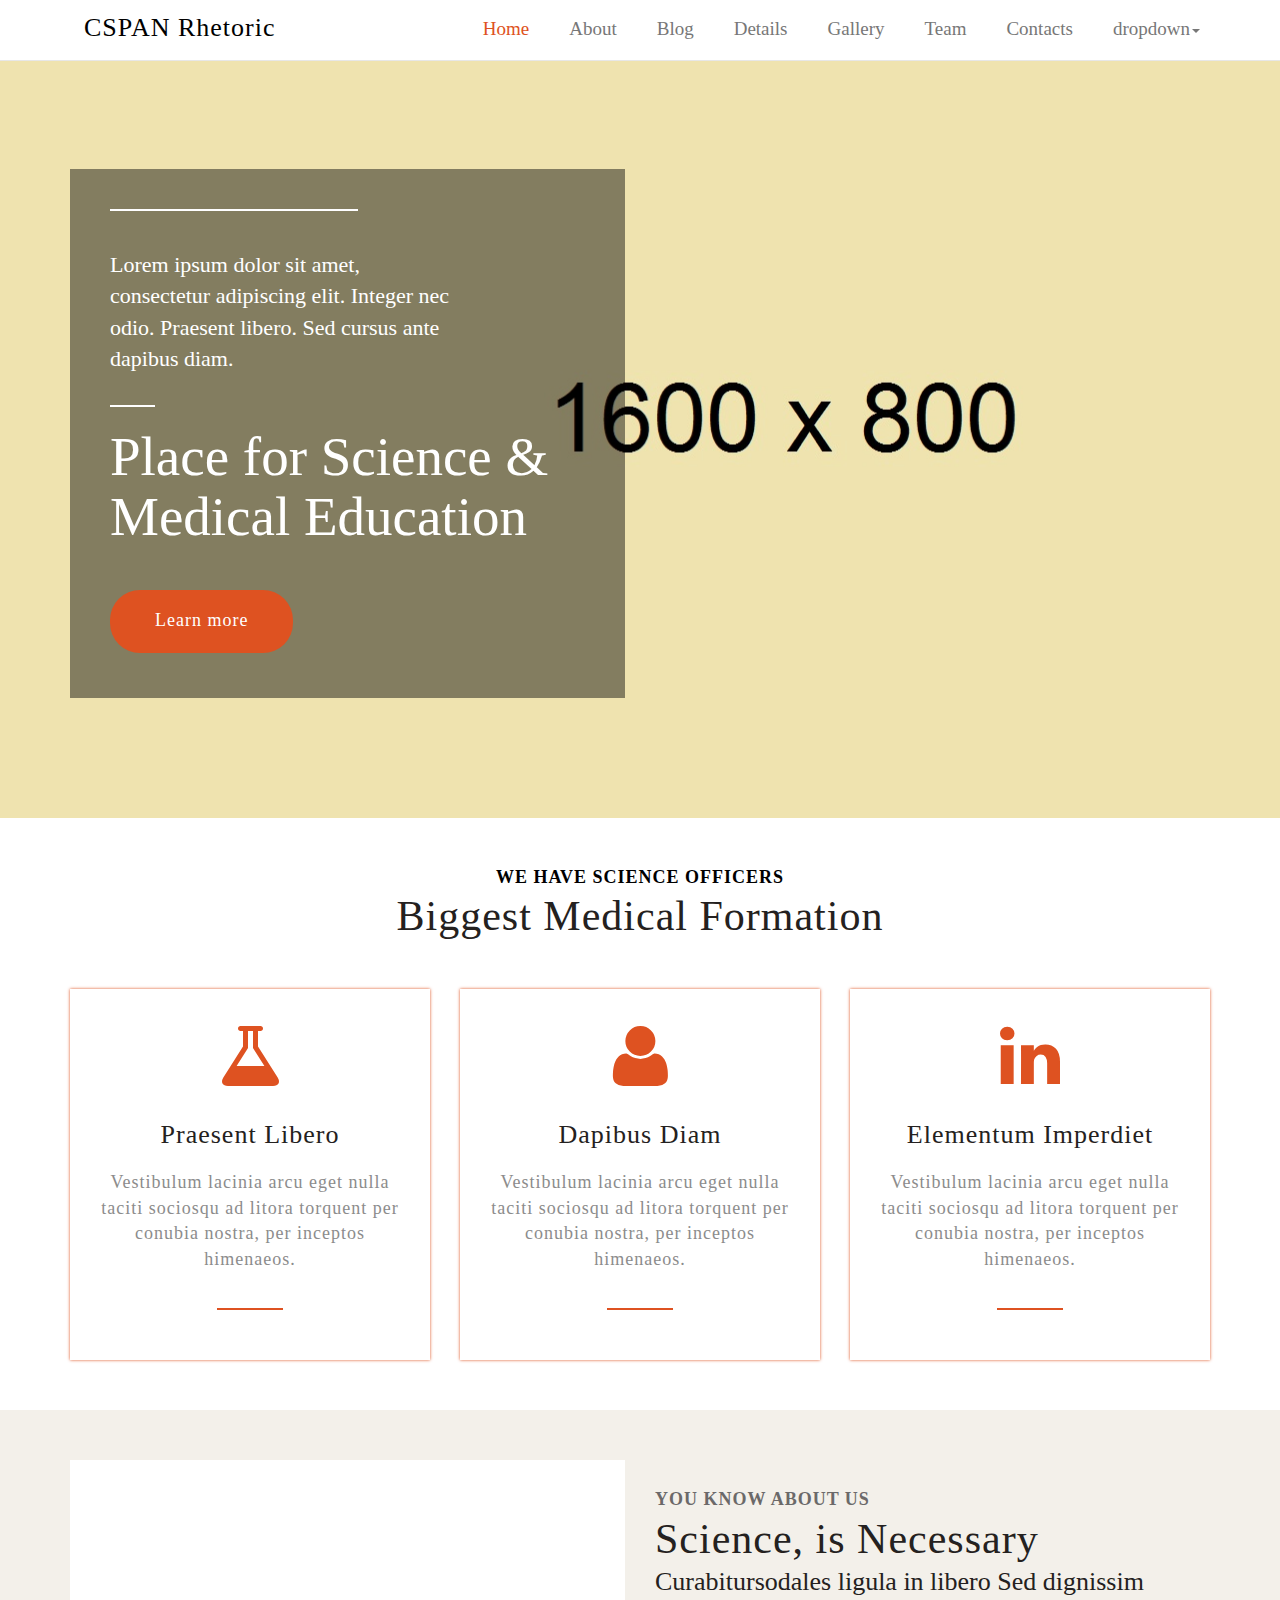
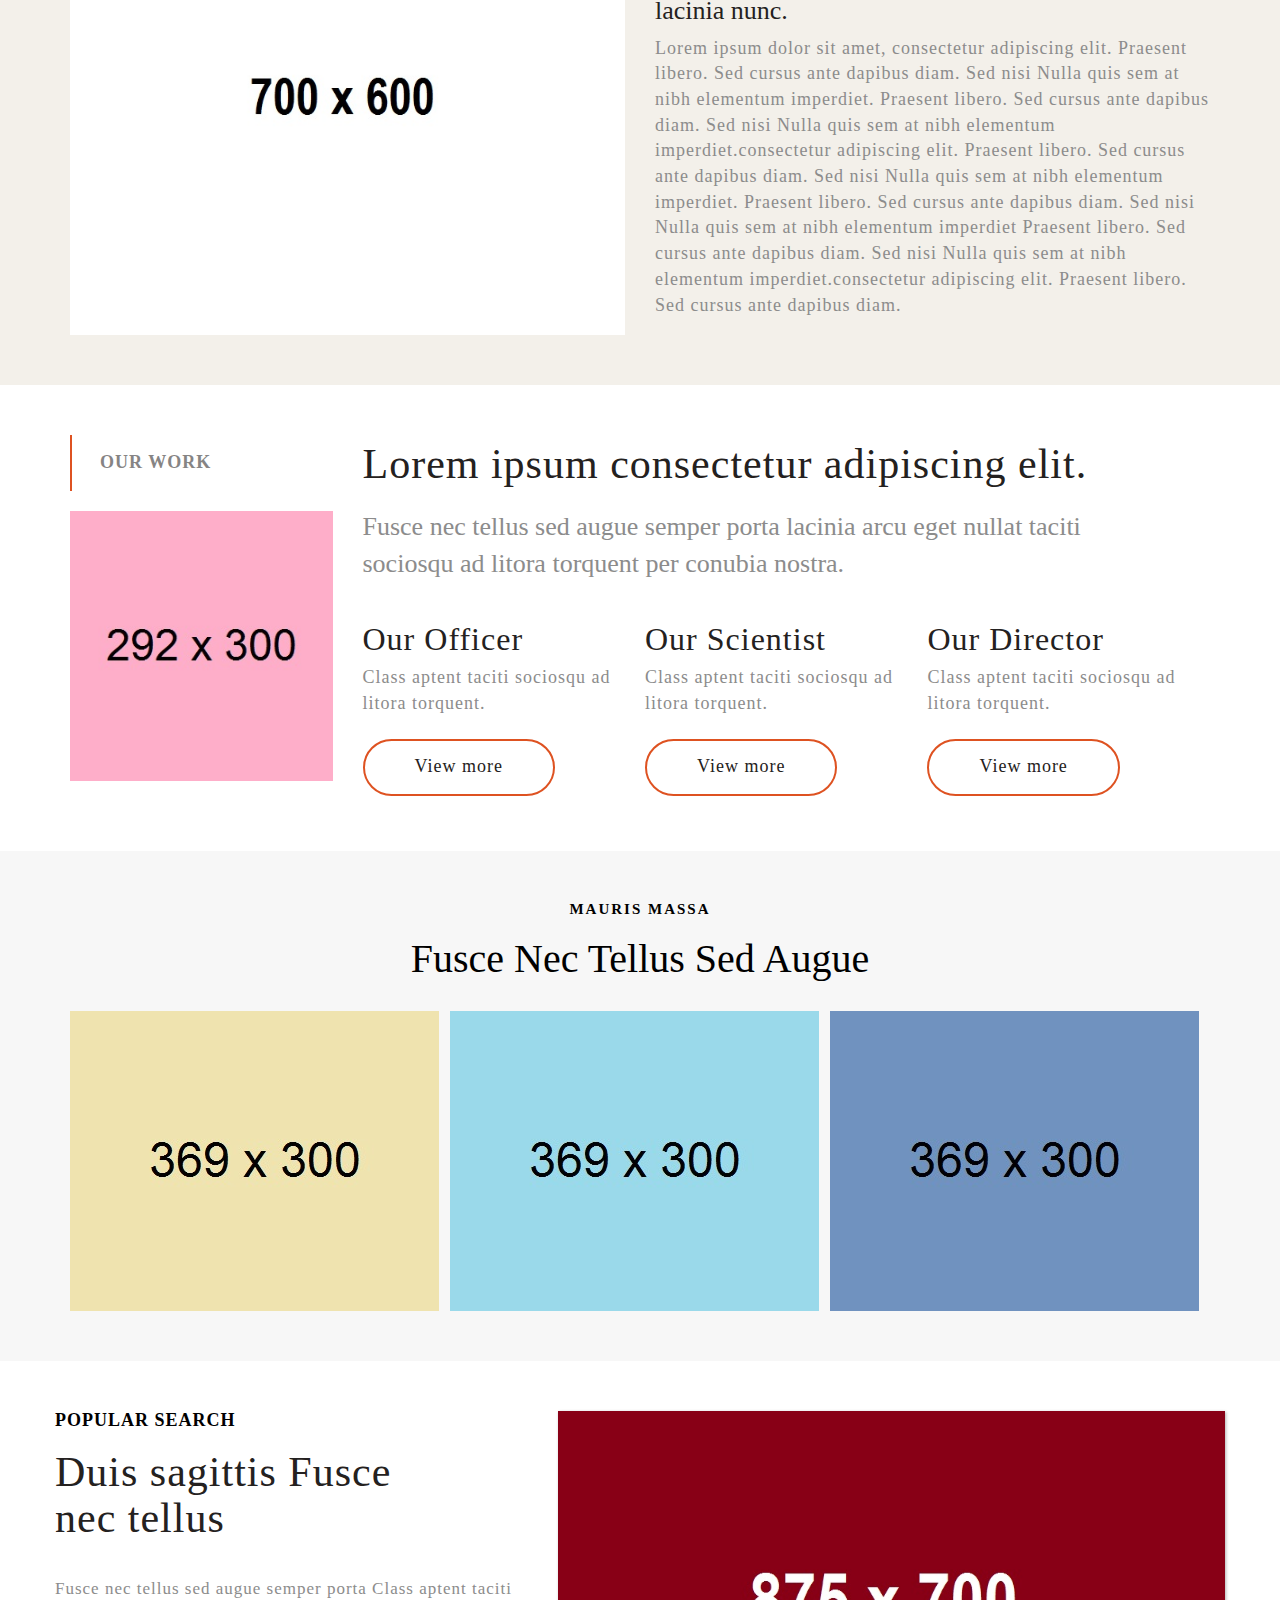
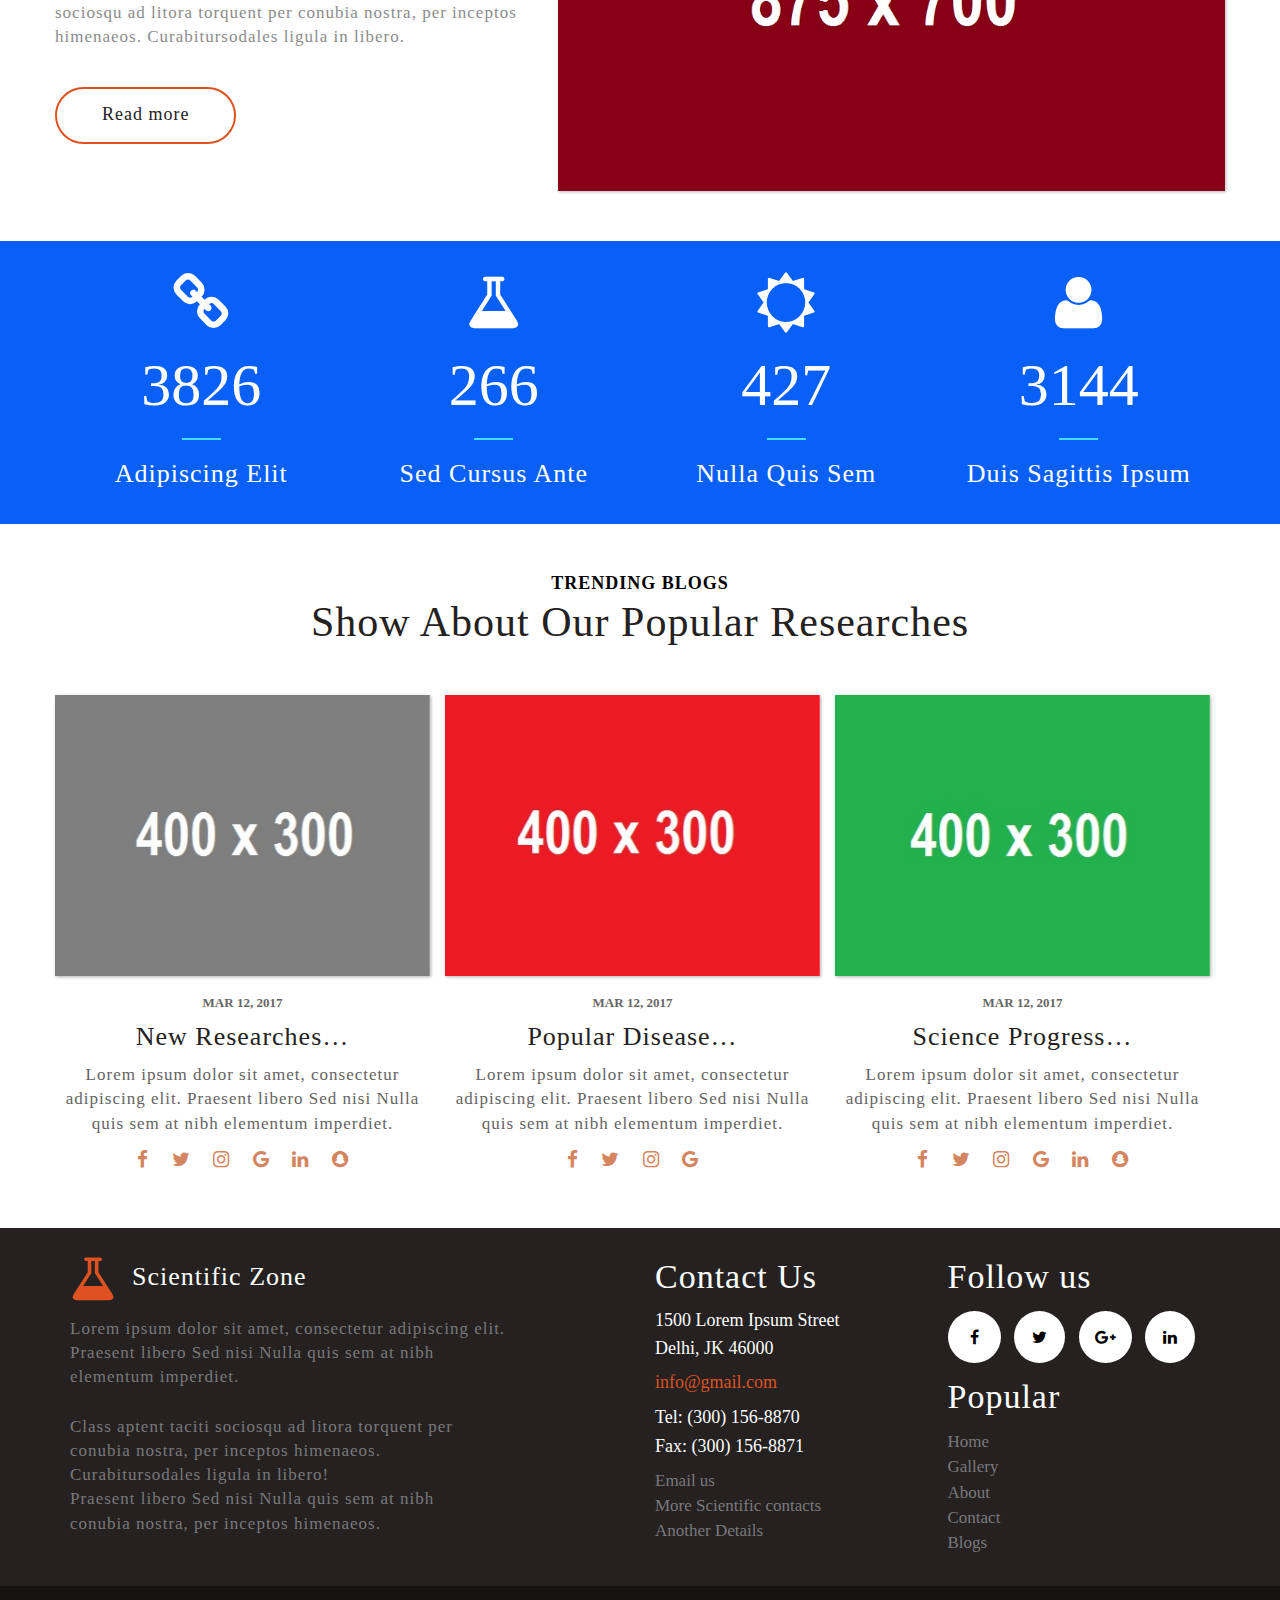
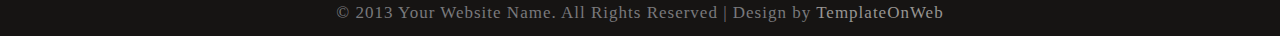
<file: Web Based Graphics Website/index.html>
<!DOCTYPE html>
<html lang="en">
  <head>
    <meta name="robots" content="noindex,nofollow" />
    <meta charset="utf-8">
    <meta http-equiv="X-UA-Compatible" content="IE=edge">
    <meta name="viewport" content="width=device-width, initial-scale=1">
    <title>CSPAN Rhetoric</title>
    <link href="css/bootstrap.min.css" rel="stylesheet">
    <link href="css/style.css" rel="stylesheet">
	 <link rel="stylesheet" type="text/css" href="css/font-awesome.min.css" />
     <script src="js/jquery-2.1.1.min.js"></script>
	 <script src="js/bootstrap.min.js"></script>

    
  </head>
  
<body>
 <section id="header">
	<nav class="navbar navbar-default navbar-fixed-top nav_home">
		<div class="container">
			<!-- Brand and toggle get grouped for better mobile display -->

	
			   <div class="navbar-header page-scroll">
				<button type="button" class="navbar-toggle" data-toggle="collapse" data-target="#bs-example-navbar-collapse-1">
					<span class="sr-only">Toggle navigation</span>
					<span class="icon-bar"></span>
					<span class="icon-bar"></span>
					<span class="icon-bar"></span>				</button>
				<a class="navbar-brand" href="index.html"><i class="C-Span logo"></i>CSPAN Rhetoric</a>
			</div>


			   <div class="collapse navbar-collapse" id="bs-example-navbar-collapse-1">
				<ul class="nav navbar-nav navbar-right">					
					<li><a class="color_1 active_1" href="index.html">Home</a></li>	
                    <li><a class="color_1" href="about.html">About</a></li>						
					<li><a class=" color_1" href="blog.html">Blog</a></li>
                    <li><a class=" color_1" href="details.html">Details</a></li>						
				    <li><a class="color_1" href="gallery.html">Gallery</a></li>					
					<li><a class=" color_1" href="team.html">Team</a></li>
					<li><a class="color_1" href="contact.html">Contacts</a></li>
					<li class="dropdown">
                      <a href="about.html" class="dropdown-toggle color_1" data-toggle="dropdown">dropdown<b class="caret"></b></a>
					  <ul class="dropdown-menu">
						<li><a href="about.html">About</a></li>
						<li><a href="blog.html">Blog</a></li>
						<li><a href="details.html">Details</a></li>
						<li><a href="team.html">Team</a></li>
						<li><a href="gallery.html">Gallery</a></li>
						<li><a href="contact.html">Contacts</a></li>
					  </ul>
                    </li> 					
				</ul>				
			</div>
			<!-- Collect the nav links, forms, and other content for toggling -->
			
			<!-- /.navbar-collapse -->
		</div>
		<!-- /.container-fluid -->
	</nav>
	</section>
	
 <section id="center">
   <div class="container">
	    <div class="row">
		  <div class=" center clearfix">
			<div class="col-sm-6">
			 <div class="center_left">
			   <hr class="hr_1">
			   <div class="center_left_inner clearfix"><p>Lorem ipsum dolor sit amet, consectetur adipiscing elit. Integer nec odio. Praesent libero. Sed cursus ante dapibus diam. </p></div>
			   <div class="center_left_inner_1 clearfix">
			     <hr class="hr_2">
				 <h1>Place for Science & Medical Education</h1>
				 <p><a href="#">Learn more</a></p>
			   </div>
			 </div>
			</div>
			<div class="col-sm-6"></div>
		  </div>
		</div>
	  </div>  	  
	</section>	
 <section id="research">
  <div class="container">
   <div class="row">
    <div class="research clearfix">
	 <h4 class="text-center">WE HAVE SCIENCE OFFICERS</h4>
	 <h1 class="text-center">Biggest Medical Formation</h1>
	</div>
	<div class="research_1 clearfix">
	  <div class="col-sm-4">
	   <div class="research_1_inner text-center">
	    <h2><i class="fa fa-flask"></i></h2>
		<h3><a href="#">Praesent Libero</a></h3>
		<p>Vestibulum lacinia arcu eget nulla taciti sociosqu ad litora torquent per conubia nostra, per inceptos himenaeos.</p>
		<h4><hr></h4>
	   </div>
	  </div>
	  <div class="col-sm-4">
	   <div class="research_1_inner text-center">
	    <h2><i class="fa fa-user"></i></h2>
		<h3><a href="#">Dapibus Diam</a></h3>
		<p>Vestibulum lacinia arcu eget nulla taciti sociosqu ad litora torquent per conubia nostra, per inceptos himenaeos.</p>
		<h4><hr></h4>
	   </div>
	  </div>
	  <div class="col-sm-4">
	   <div class="research_1_inner text-center">
	    <h2><i class="fa fa-linkedin"></i></h2>
		<h3><a href="#">Elementum Imperdiet</a></h3>
		<p> Vestibulum lacinia arcu eget nulla taciti sociosqu ad litora torquent per conubia nostra, per inceptos himenaeos. </p>
		<h4><hr></h4>
	   </div>
	  </div>
	</div>
   </div>
  </div>
 </section>
 
 <section id="about_home">
  <div class="container">
   <div class="row">
    <div class="col-sm-6">
	 <div class="about_home_left card-image">
	    <img src="img/2.jpg" width="100%">	  </div>
	</div>
	<div class="col-sm-6">
	  <div class="about_home_right">
	     <h4>YOU KNOW ABOUT US</h4>
		 <h1>Science, is Necessary</h1>
		 <h3>  Curabitursodales ligula in libero Sed dignissim lacinia nunc.</h3>
		 <p> Lorem ipsum dolor sit amet, consectetur adipiscing elit. Praesent libero. Sed cursus ante dapibus diam. Sed nisi Nulla quis sem at nibh elementum imperdiet.
		      Praesent libero. Sed cursus ante dapibus diam. Sed nisi Nulla quis sem at nibh elementum imperdiet.consectetur adipiscing elit. Praesent libero. Sed cursus ante dapibus diam. Sed nisi Nulla quis sem at nibh elementum imperdiet.
		      Praesent libero. Sed cursus ante dapibus diam. Sed nisi Nulla quis sem at nibh elementum imperdiet Praesent libero. Sed cursus ante dapibus diam. Sed nisi Nulla quis sem at nibh elementum imperdiet.consectetur adipiscing elit. Praesent libero. Sed cursus ante dapibus diam.</p>
	  </div>
	</div>
   </div>
  </div>
 </section>
 
 <section id="work">
  <div class="container">
   <div class="row">
    <div class="col-sm-3">
	 <div class="work_left">
	   <blockquote><h4>OUR WORK</h4></blockquote>
	   <a href="#"><img src="img/35.jpg"></a>
	 </div>
	</div>
	<div class="col-sm-9">
	  <div class="work_right">
	   <h1> Lorem ipsum  consectetur adipiscing elit.</h1>
	   <h3> Fusce nec tellus sed augue semper porta lacinia arcu eget nullat taciti<br> sociosqu ad litora torquent per conubia nostra.</h3>
	  </div>
	  <div class="work_right_1 clearfix">
	   <div class="col-sm-4 work_right_1_inner space_left">
	     <h2><a href="#">Our Officer</a></h2>
		 <p>Class aptent taciti sociosqu ad litora torquent.</p>
		 <h5><a href="#">View more</a></h5>
	   </div>
	   <div class="col-sm-4 work_right_1_inner space_left">
	     <h2><a href="#">Our Scientist</a></h2>
		 <p>Class aptent taciti sociosqu ad litora torquent.</p>
		 <h5><a href="#">View more</a></h5>
	   </div>
	   <div class="col-sm-4 work_right_1_inner space_left">
	     <h2><a href="#">Our Director</a></h2>
		 <p>Class aptent taciti sociosqu ad litora torquent.</p>
		 <h5><a href="#">View more</a></h5>
	   </div>
	  </div>
	</div>
   </div>
  </div>
 </section>
 
 <section id="business">
 <div class="container">
  <div class="row">
   <div class="col-sm-12">
     <div class="business_1">
	  <h6><a href="#">MAURIS MASSA</a></h6>
	  <h2>Fusce Nec Tellus Sed Augue</h2>
	 </div>
    <div class="col-sm-4 space_all">
	   <div class="business_3">
	    <div class="port effect-1">
		  <div class="image-box">
			<img src="img/36.jpg" alt="" class="img-responsive">
		  </div>
		  <div class="text-desc text-ed">
			<h6>Education</h6>
			<p>consectetur adipiscing elit. Integer nec odionec odio Sed cursus ante dapibus.consectetur 
			   adipiscing elit. Integer nec odionec odio Sed cursus ante dapibus.consectetur adipiscing elit. Integer nec odionec odio...</p>	
		  </div>
	     </div>
	   </div>
	  </div>
	  <div class="col-sm-4 space_all">
	   <div class="business_3">
	    <div class="port effect-1">
		  <div class="image-box">
			<img src="img/37.jpg" alt="" class="img-responsive">
		  </div>
		  <div class="text-desc text-ed">
			<h6>Education</h6>
			<p>consectetur adipiscing elit. Integer nec odionec odio Sed cursus ante dapibus.consectetur 
			   adipiscing elit. Integer nec odionec odio Sed cursus ante dapibus.consectetur adipiscing elit. Integer nec odionec odio...</p>	
		  </div>
	     </div>
	   </div>
	  </div>
	  <div class="col-sm-4 space_all">
	   <div class="business_3">
	    <div class="port effect-1">
		  <div class="image-box">
			<img src="img/38.jpg" alt="" class="img-responsive">
		  </div>
		  <div class="text-desc text-ed">
			<h6>Adipiscing</h6>
			<p>consectetur adipiscing elit. Integer nec odionec odio Sed cursus ante dapibus.consectetur 
			   adipiscing elit. Integer nec odionec odio Sed cursus ante dapibus.consectetur adipiscing elit. Integer nec odionec odio...</p>	
		  </div>
	     </div>
	   </div>
	  </div>
   </div>
  </div>
 </div>
</section>
 
 <section id="trending">
  <div class="container">
   <div class="row">
    <div class="col-sm-5 space_left">
	 <div class="trending_left">
	   <h4>POPULAR SEARCH</h4>
	   <h1>Duis sagittis  Fusce<br> nec tellus</h1>
	   <p>  Fusce nec tellus sed augue semper porta Class aptent taciti sociosqu ad litora torquent per conubia nostra, per inceptos himenaeos. Curabitursodales ligula in libero.</p>
	   <h5><a href="#">Read more</a></h5>
	 </div>
	</div>
	<div class="col-sm-7 space_right">
	  <div class="trending_right">
	    <div class="ih-item square effect8 scale_up"><a href="#">
                      <div class="img"><img src="img/3.jpg" alt="img"></div>
                      <div class="info">
                        <h3>Detail here</h3>
                        <p> Lorem ipsum dolor sit amet, consectetur adipiscing elit. Integer nec odio. Praesent libero. Sed cursus ante dapibus diam. Sed nisi. Nulla quis sem at nibh elementum imperdiet. Duis sagittis ipsum. Praesent mauris. Fusce nec tellus sed augue semper porta. Mauris massa.Vestibulum lacinia arcu eget nulla.Class aptent taciti sociosqu ad litora torquent per conubia nostra, per inceptos himenaeos. Curabitursodales ligula in libero. Sed dignissim lacinia nunc.</p>
                      </div></a></div>
	  </div>
	</div>
   </div>
  </div>
 </section>
 
 <section id="detail_home">
  <div class="container">
   <div class="row">
    <div class="col-sm-3">
	 <div class="detail_home_1 text-center">
	  <h1><i class="fa fa-link"></i></h1>
	  <h2>3826</h2>
	  <hr>
	  <h3> Adipiscing Elit</h3>
	 </div>
	</div>
	<div class="col-sm-3">
	 <div class="detail_home_1 text-center">
	  <h1><i class="fa fa-flask"></i></h1>
	  <h2>266</h2>
	  <hr>
	  <h3>Sed Cursus Ante</h3>
	 </div>
	</div>
	<div class="col-sm-3">
	 <div class="detail_home_1 text-center">
	  <h1><i class="fa fa-sun-o"></i></h1>
	  <h2>427</h2>
	  <hr>
	  <h3> Nulla Quis Sem</h3>
	 </div>
	</div>
	<div class="col-sm-3">
	 <div class="detail_home_1 text-center">
	  <h1><i class="fa fa-user"></i></h1>
	  <h2>3144</h2>
	  <hr>
	  <h3>Duis Sagittis Ipsum</h3>
	 </div>
	</div>
   </div>
  </div>
 </section>
 
 <section id="blog_home">
  <div class="container">
   <div class="row">
     <div class="research clearfix">
	 <h4 class="text-center">TRENDING BLOGS</h4>
	 <h1 class="text-center">Show About Our Popular Researches</h1>
	</div>
	 <div class="blog_home clearfix">
	   <div class="col-sm-4 space_left">
	    <div class="blog_home_1">
		  <div class="ih-item square colored effect15 left_to_right"><a href="#">
                      <div class="img"><img src="img/4.jpg" alt="img"></div>
                      <div class="info">
                        <h3>Detail here</h3>
                        <p>Specification goes here</p>
                      </div></a>
					  </div>
		</div>
		<div class="blog_home_2 clearfix text-center">
		   <h6>MAR 12, 2017</h6>
		  <h3><a href="#">New Researches…</a></h3>
		  <p>Lorem ipsum dolor sit amet, consectetur adipiscing elit. Praesent libero Sed nisi Nulla quis sem at nibh elementum imperdiet.</p>
		  <ul>
			  <li><a href="#"><i class="fa fa-facebook"></i></a></li>
			  <li><a href="#"><i class="fa fa-twitter"></i></a></li>
			  <li><a href="#"><i class="fa fa-instagram"></i></a></li>
			  <li><a href="#"><i class="fa fa-google"></i></a></li>
			  <li><a href="#"><i class="fa fa-linkedin"></i></a></li>
			  <li><a href="#"><i class="fa fa-snapchat"></i></a></li>
	      </ul>
		</div>
	   </div>
	   <div class="col-sm-4 space_left">
	    <div class="blog_home_1">
		  <div class="ih-item square colored effect15 left_to_right"><a href="#">
                      <div class="img"><img src="img/5.jpg" alt="img"></div>
                      <div class="info">
                      <h3>Detail here</h3>
                        <p>Specification goes here</p>
                      </div></a></div>
		</div>
		<div class="blog_home_2 clearfix text-center">
		   <h6>MAR 12, 2017</h6>
		  <h3><a href="#">Popular Disease…</a></h3>
		  <p>Lorem ipsum dolor sit amet, consectetur adipiscing elit. Praesent libero Sed nisi Nulla quis sem at nibh elementum imperdiet.</p>
		   <ul>
			  <li><a href="#"><i class="fa fa-facebook"></i></a></li>
			  <li><a href="#"><i class="fa fa-twitter"></i></a></li>
			  <li><a href="#"><i class="fa fa-instagram"></i></a></li>
			  <li><a href="#"><i class="fa fa-google"></i></a></li>
	      </ul>
		</div>
	   </div>
	   <div class="col-sm-4 space_left">
	    <div class="blog_home_1">
		  <div class="ih-item square colored effect15 left_to_right"><a href="#">
                      <div class="img"><img src="img/6.jpg" alt="img"></div>
                      <div class="info">
                      <h3>Detail here</h3>
                        <p>Specification goes here</p>
                      </div></a></div>
		</div>
		<div class="blog_home_2 clearfix text-center">
		  <h6>MAR 12, 2017</h6>
		  <h3><a href="#">Science Progress…</a></h3>
		  <p>Lorem ipsum dolor sit amet, consectetur adipiscing elit. Praesent libero Sed nisi Nulla quis sem at nibh elementum imperdiet.</p>
		   <ul>
			  <li><a href="#"><i class="fa fa-facebook"></i></a></li>
			  <li><a href="#"><i class="fa fa-twitter"></i></a></li>
			  <li><a href="#"><i class="fa fa-instagram"></i></a></li>
			  <li><a href="#"><i class="fa fa-google"></i></a></li>
			  <li><a href="#"><i class="fa fa-linkedin"></i></a></li>
			  <li><a href="#"><i class="fa fa-snapchat"></i></a></li>
	      </ul>
		</div>
	   </div>
	 </div>
   </div>
  </div>
 </section>
 
 <section id="footer">
  <div class="container">
    <div class="row">
	 <div class="footer clearfix">
	  <div class="col-sm-6">
	   <div class="footer_left">
	     <h2><a href="index.html"><i class="fa fa-flask"></i>Scientific Zone</a></h2>
		 <p>Lorem ipsum dolor sit amet, consectetur adipiscing elit.<br> Praesent libero Sed nisi Nulla quis sem at nibh<br> elementum imperdiet.</p>
		 <p>Class aptent taciti sociosqu ad litora torquent per<br> conubia nostra, per inceptos himenaeos.<br> Curabitursodales ligula in libero!
		 <br> Praesent libero Sed nisi Nulla quis sem at nibh<br> conubia nostra, per inceptos himenaeos.</p>
	   </div>
	  </div>
	  <div class="col-sm-3">
	    <div class="footer_middle">
		 <h2>Contact Us</h2>
		 <h5>1500 Lorem Ipsum Street<br>
Delhi, JK 46000</h5>
         <h4><a href="#">info@gmail.com</a></h4>
		 <h5>Tel: <a href="#">(300) 156-8870</a></h5>
		 <h5>Fax: <a href="#">(300) 156-8871</a></h5>
		 <div class="footer_middle_inner clearfix">
		   <p>Email us</p>
		   <p>More Scientific contacts</p>
		   <p>Another Details</p>
		 </div>
		</div>
	  </div>
	  <div class="col-sm-3">
	    <div class="footer_right">
		   <h2>Follow us</h2>
		   <div class="top_right">
	   <p>
	    <a class="tag_1" href="#"><i class="fa fa-facebook"></i></a>
		<a class="tag_2" href="#"><i class="fa fa-twitter"></i></a>
		<a class="tag_3" href="#"><i class="fa fa-google-plus"></i></a>
		<a class="tag_4 marg_right" href="#"><i class="fa fa-linkedin"></i></a>	   </p>
	  </div>
	      <h2>Popular</h2>
		  <div class="footer_middle_inner clearfix">
		   <p><a href="index.html">Home</a></p>
		   <p><a href="gallery.html">Gallery</a></p>
		   <p><a href="about.html">About</a></p>
		   <p><a href="contact.html">Contact</a></p>
		   <p><a href="blog.html">Blogs</a></p>
		 </div>
		</div>
	  </div>
	 </div>
	</div>
  </div>
 </section>
 
 <section id="footer_bottom">
 <div class="container">
    <div class="col-sm-12">
	 <div class="footer_bottom">
	   <p> © 2013 Your Website Name. All Rights Reserved | Design by <a href="http://www.templateonweb.com">TemplateOnWeb</a></p>
	 </div>
	</div>
  </div>
 
</section>
	 
</body>
       
</html>
</file>
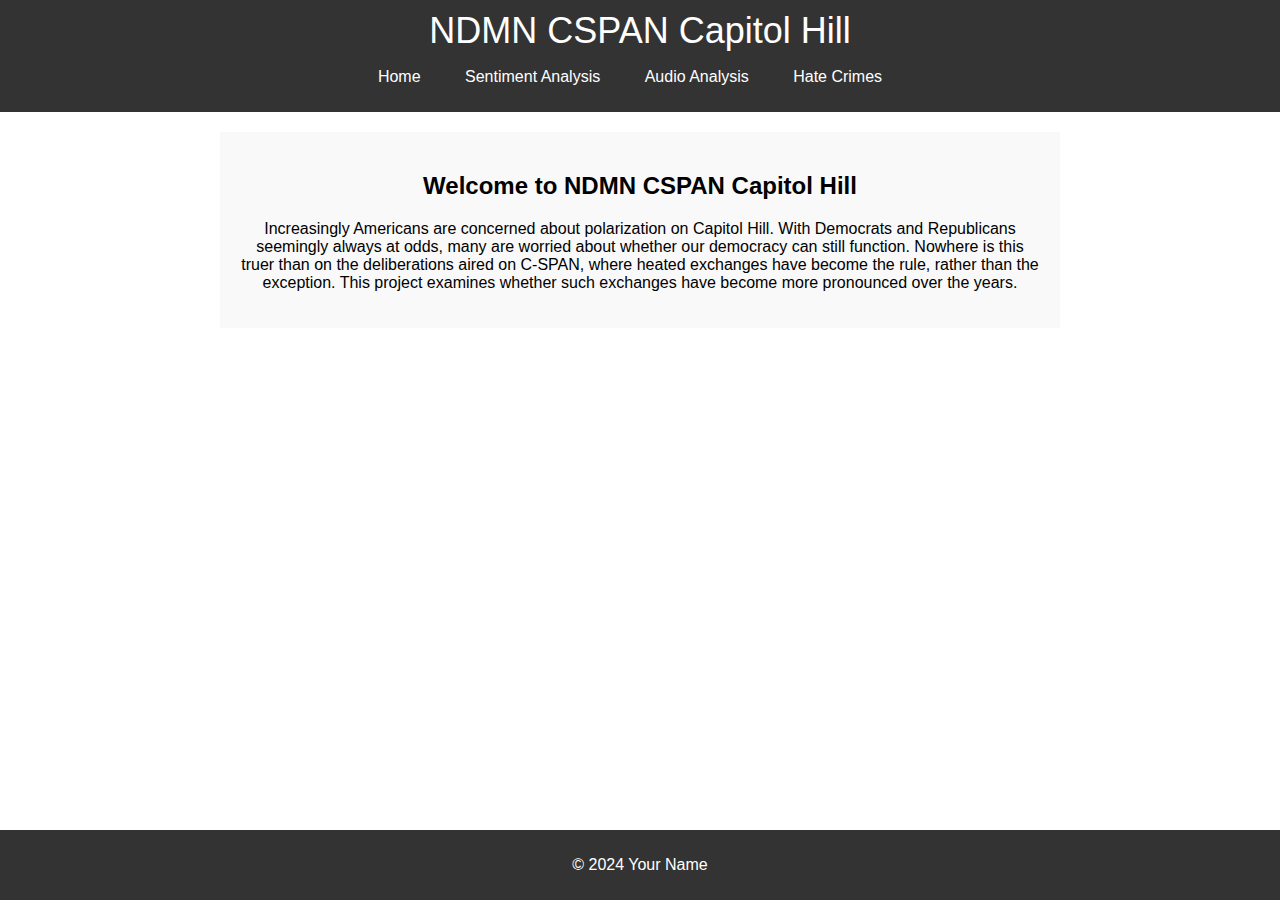
<file: Website/index.html>
<!DOCTYPE html>
<html lang="en">
<head>
  <meta charset="UTF-8">
  <meta name="viewport" content="width=device-width, initial-scale=1.0">
  <title>NDMN CSPAN Capitol Hill</title>
  <style>
    body {
      font-family: Arial, sans-serif;
      margin: 0;
      padding: 0;
    }

    header {
      background-color: #333;
      color: white;
      padding: 10px 0;
      text-align: center;
    }

    nav ul {
      list-style-type: none;
      padding: 0;
    }

    nav ul li {
      display: inline;
      margin-right: 20px;
    }

    nav ul li a {
      color: white;
      text-decoration: none;
      padding: 5px 10px;
      border-radius: 5px;
      transition: background-color 0.3s;
    }

    nav ul li a:hover {
      background-color: rgba(255, 255, 255, 0.2);
    }

    #content {
      max-width: 800px;
      margin: 20px auto;
      padding: 20px;
      background-color: #f9f9f9;
      text-align: center; /* Center align the content */
      font-family: 'Arial', sans-serif; /* Change font */
    }

    footer {
      background-color: #333;
      color: white;
      text-align: center;
      padding: 10px 0;
      position: fixed;
      width: 100%;
      bottom: 0;
    }

    /* Custom styles for the title */
    header h1 {
      font-family: 'Oswald', sans-serif;
      font-weight: 500; /* Medium weight */
      font-size: 36px; /* Adjust as needed */
      margin: 0;
    }

    /* Custom styles for Avenir Light font */
    .avenir-light {
      font-family: 'Avenir', sans-serif;
      font-weight: 300; /* Light weight */
    }
  </style>
</head>
<body>
  <header>
    <h1>NDMN CSPAN Capitol Hill</h1>
    <nav>
      <ul>
        <li><a href="index.html">Home</a></li>
        <li><a href="sentiment.html">Sentiment Analysis</a></li>
        <li><a href="audio.html">Audio Analysis</a></li>
        <li><a href="hate_crimes.html">Hate Crimes</a></li>
      </ul>
    </nav>
  </header>

  <div id="content">
    <h2 id="specific-title">Welcome to NDMN CSPAN Capitol Hill</h2>
    <p class="avenir-light">Increasingly Americans are concerned about polarization on Capitol Hill. With Democrats and Republicans seemingly always at odds, many are worried about whether our democracy can still function. Nowhere is this truer than on the deliberations aired on C-SPAN, where heated exchanges have become the rule, rather than the exception. This project examines whether such exchanges have become more pronounced over the years.</p>
  </div>

  <footer>
    <p>&copy; 2024 Your Name</p>
  </footer>
</body>
</html>
</file>
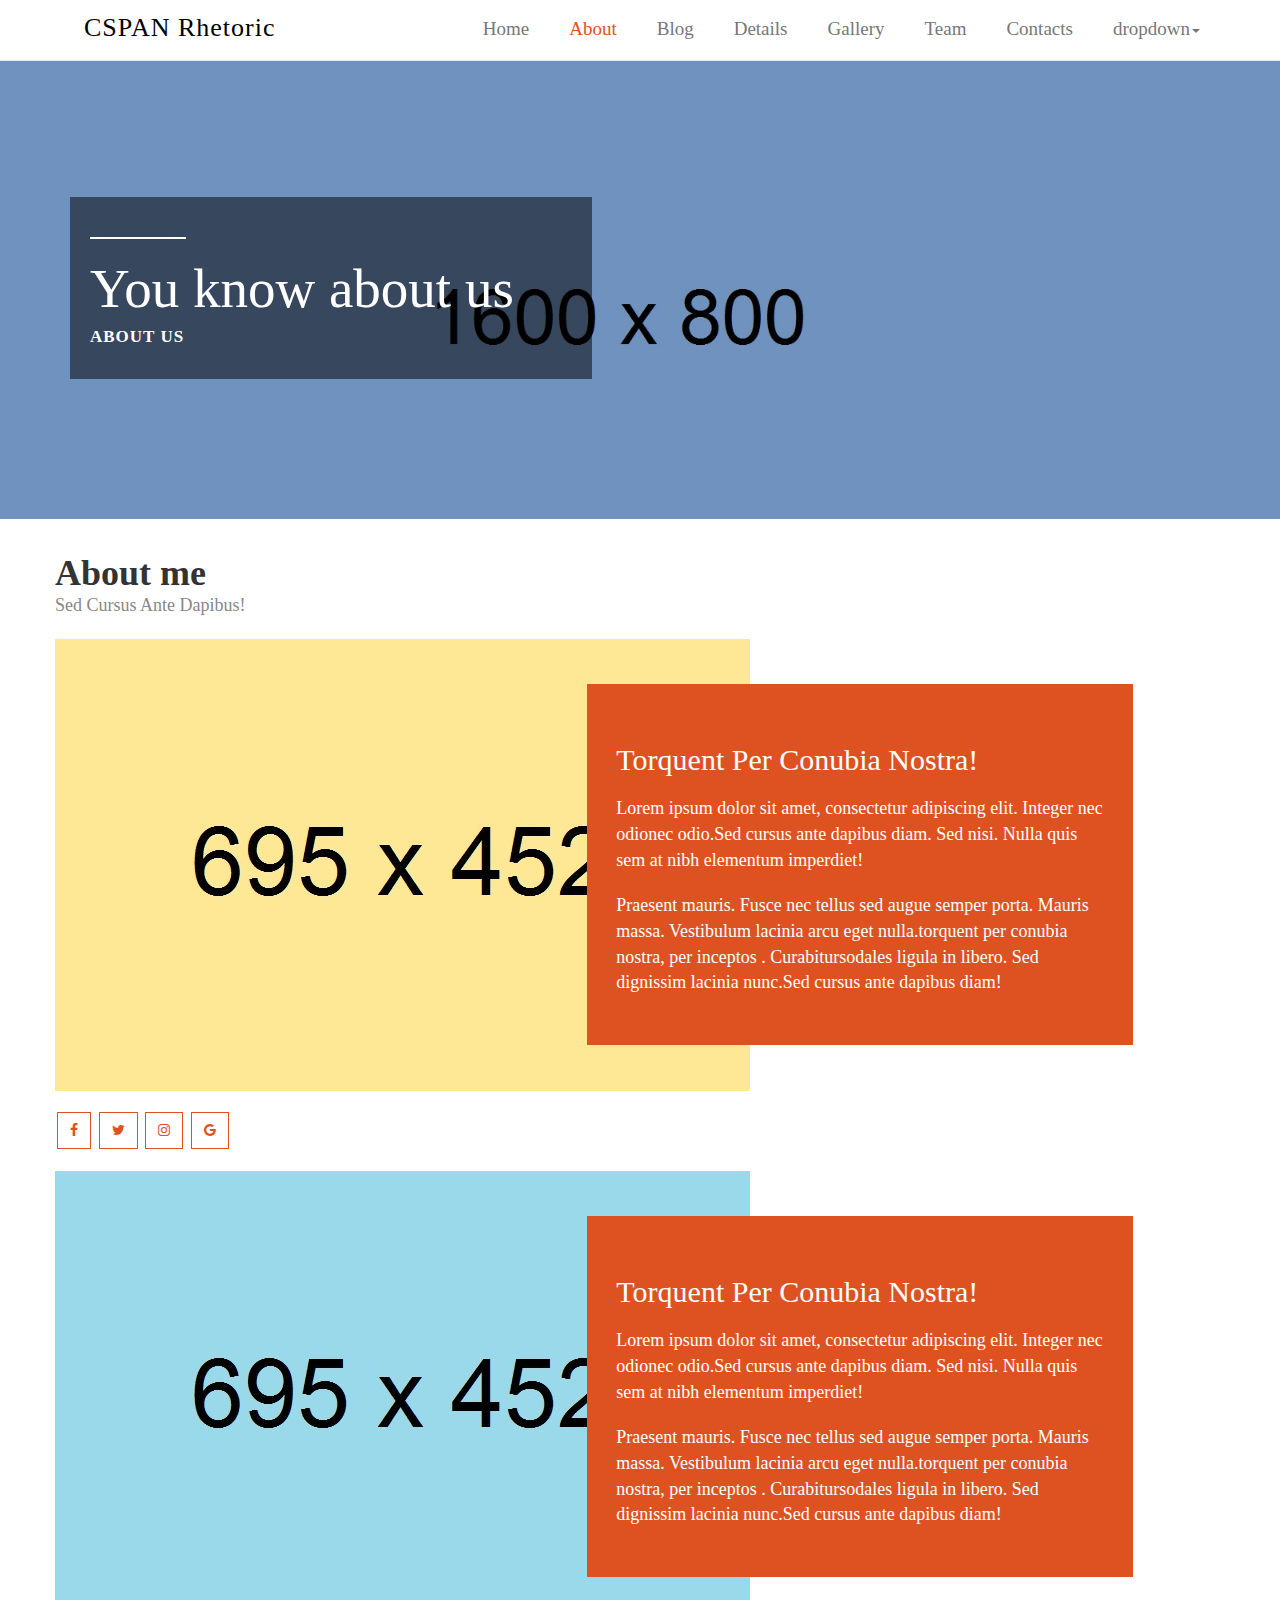
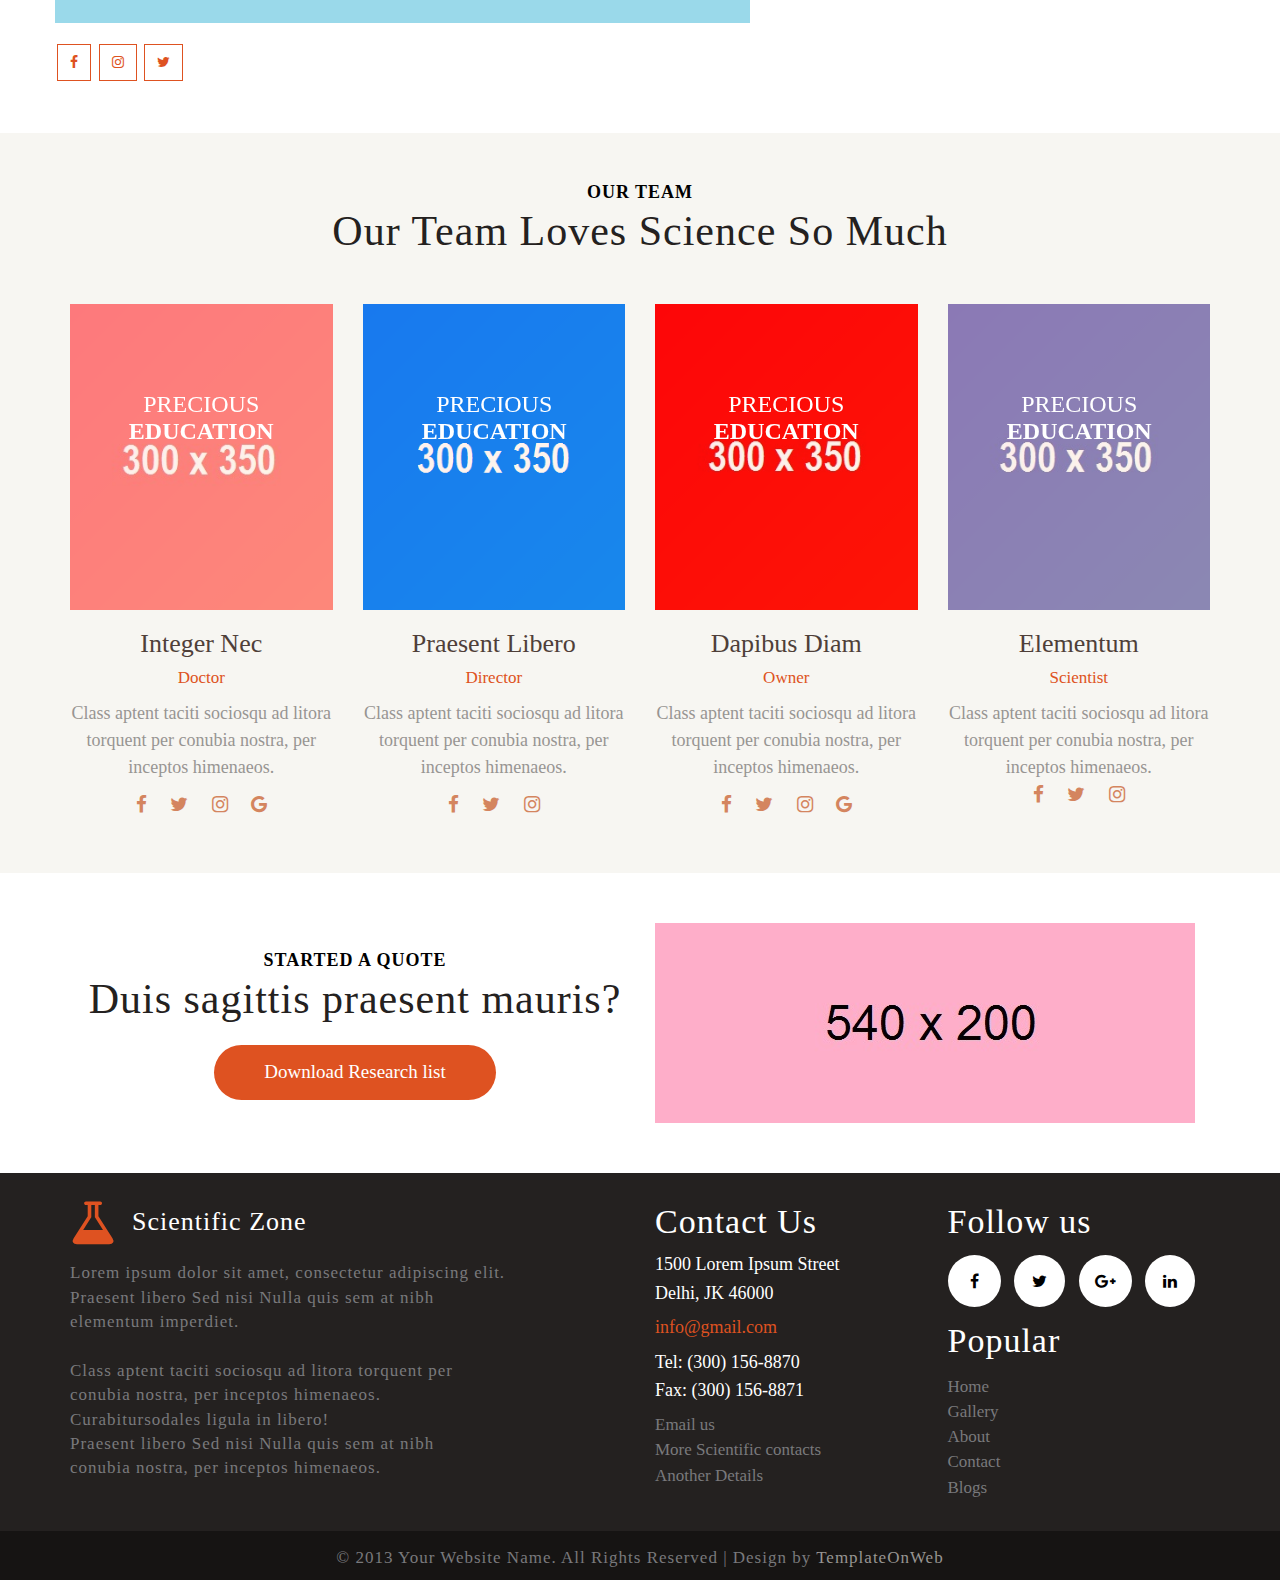
<file: Web Based Graphics Website/about.html>
<!DOCTYPE html>
<html lang="en">
  <head>
    <meta name="robots" content="noindex,nofollow" />
    <meta charset="utf-8">
    <meta http-equiv="X-UA-Compatible" content="IE=edge">
    <meta name="viewport" content="width=device-width, initial-scale=1">
    <title>Scientific Zone</title>
    <link href="css/bootstrap.min.css" rel="stylesheet">
    <link href="css/style.css" rel="stylesheet">
	 <link rel="stylesheet" type="text/css" href="css/font-awesome.min.css" />
     <script src="js/jquery-2.1.1.min.js"></script>
	 <script src="js/bootstrap.min.js"></script>

    
  </head>
  
<body>
 <section id="header">
	<nav class="navbar navbar-default navbar-fixed-top nav_home">
		<div class="container">
			<!-- Brand and toggle get grouped for better mobile display -->

	
			   <div class="navbar-header page-scroll">
				<button type="button" class="navbar-toggle" data-toggle="collapse" data-target="#bs-example-navbar-collapse-1">
					<span class="sr-only">Toggle navigation</span>
					<span class="icon-bar"></span>
					<span class="icon-bar"></span>
					<span class="icon-bar"></span>				</button>
					<a class="navbar-brand" href="index.html"><i class="C-Span logo"></i>CSPAN Rhetoric</a>
			</div>
			   <div class="collapse navbar-collapse" id="bs-example-navbar-collapse-1">
				<ul class="nav navbar-nav navbar-right">					
					<li><a class="color_1" href="index.html">Home</a></li>	
                    <li><a class="color_1 active_1" href="about.html">About</a></li>						
					<li><a class=" color_1" href="blog.html">Blog</a></li>
                    <li><a class=" color_1" href="details.html">Details</a></li>					
				    <li><a class="color_1" href="gallery.html">Gallery</a></li>					
					<li><a class=" color_1" href="team.html">Team</a></li>
					<li><a class="color_1" href="contact.html">Contacts</a></li>
					<li class="dropdown">
                      <a href="about.html" class="dropdown-toggle color_1" data-toggle="dropdown">dropdown<b class="caret"></b></a>
					  <ul class="dropdown-menu">
						<li><a href="about.html">About</a></li>
						<li><a href="blog.html">Blog</a></li>
						<li><a href="details.html">Details</a></li>
						<li><a href="team.html">Team</a></li>
						<li><a href="gallery.html">Gallery</a></li>
						<li><a href="contact.html">Contacts</a></li>
					  </ul>
                    </li> 					
				</ul>				
			</div>				
			<!-- Collect the nav links, forms, and other content for toggling -->			
			<!-- /.navbar-collapse -->
		</div>
		<!-- /.container-fluid -->
	</nav>
	</section>
	
 <section id="center_about">
   <div class="container">
	    <div class="row">
		  <div class=" center_about clearfix">
			<div class="col-sm-7">
			 <div class="center_about_left">
			   <div class="center_about_left_inner_1 clearfix">
			     <hr class="hr_2">
				 <h1>You know about us</h1>
				 <p>ABOUT US</p>
			   </div>
			 </div>
			</div>
			<div class="col-sm-5"></div>
		  </div>
		</div>
	  </div>  	  
	</section>
<section id="about">
 <div class="container">
  <div class="row">
   <div class="about_1">
    <h2>About me</h2>
	<p>Sed Cursus Ante Dapibus!</p>
   </div>
   <div class="col-sm-12 pull clearfix space_all">
	  <div class="col-sm-7 pull space_all">
	   <div class="about_inner">
	     <img src="img/39.jpg">
	   </div>
	   <div class="about_inner_1">
	    <h2>Torquent Per Conubia Nostra!</h2>
		<p>Lorem ipsum dolor sit amet, consectetur adipiscing elit. Integer nec odionec odio.Sed cursus ante dapibus diam. Sed nisi. Nulla quis sem at nibh elementum imperdiet!
		</p>
		<p>Praesent mauris. Fusce nec tellus sed augue semper porta. Mauris massa. Vestibulum lacinia arcu eget nulla.torquent per conubia nostra, per inceptos . Curabitursodales ligula in libero. Sed dignissim lacinia nunc.Sed cursus ante dapibus diam!</p>
	   </div>
	  </div>
	  <div class="col-sm-5 pull">
	  </div>
	 </div>
   <div class="col-sm-12 space_all">
    <div class="col-sm-4 space_all">
	 <div class="about_3">
	  <ul>
	      <li><a href="#"><i class="fa fa-facebook"></i></a></li>
		  <li><a href="#"><i class="fa fa-twitter"></i></a></li>
		  <li><a href="#"><i class="fa fa-instagram"></i></a></li>
		  <li><a href="#"><i class="fa fa-google"></i></a></li>
	  </ul>
	 </div>
	</div>
	<div class="col-sm-12 pull clearfix space_all">
	  <div class="col-sm-7 pull space_all">
	   <div class="about_inner">
	     <img src="img/40.jpg">
	   </div>
	   <div class="about_inner_1">
	    <h2>Torquent Per Conubia Nostra!</h2>
		<p>Lorem ipsum dolor sit amet, consectetur adipiscing elit. Integer nec odionec odio.Sed cursus ante dapibus diam. Sed nisi. Nulla quis sem at nibh elementum imperdiet!
		</p>
		<p>Praesent mauris. Fusce nec tellus sed augue semper porta. Mauris massa. Vestibulum lacinia arcu eget nulla.torquent per conubia nostra, per inceptos . Curabitursodales ligula in libero. Sed dignissim lacinia nunc.Sed cursus ante dapibus diam!</p>
	   </div>
	  </div>
	  <div class="col-sm-5 pull">
	  </div>
	 </div>
   <div class="col-sm-12 space_all">
    <div class="col-sm-4 space_all">
	 <div class="about_3">
	  <ul>
	      <li><a href="#"><i class="fa fa-facebook"></i></a></li>
		  <li><a href="#"><i class="fa fa-instagram"></i></a></li>
		  <li><a href="#"><i class="fa fa-twitter"></i></a></li>
	  </ul>
	 </div>
	</div>
	<div class="col-sm-8"></div>
   </div>
  </div>
 </div>
</section>
 <section id="team" class="background_1 team_page">
	 <div class="container">
	  <div class="row">
	   <div class="research clearfix">
	 <h4 class="text-center">OUR TEAM</h4>
	 <h1 class="text-center">Our Team Loves Science So Much</h1>
	</div>
	   <div class="team  clearfix">
	
		<div class="col-sm-3 ">
		 <div class="team_1 clearfix">
		   <div class="grid clearfix">
						<figure class="effect-jazz">
							<img src="img/8.jpg" alt="img25">
							<figcaption>
								<h2>precious <span>education</span></h2>
								<p>Nulla quis sem at nibh elementum imperdiet  duis sagittis ipsum.</p>
								<a href="#">View more</a>						</figcaption>			
			  </figure>
		  </div>
		 </div>
		 <div class="team_inner clearfix text-center">
		 <h3><a href="#">Integer Nec</a></h3>
		 <h4>Doctor</h4>
		 <p class="para_2">Class aptent taciti sociosqu ad litora torquent per conubia nostra, per inceptos himenaeos. </p>
		 <ul>
			  <li><a href="#"><i class="fa fa-facebook"></i></a></li>
			  <li><a href="#"><i class="fa fa-twitter"></i></a></li>
			  <li><a href="#"><i class="fa fa-instagram"></i></a></li>
			  <li><a href="#"><i class="fa fa-google"></i></a></li>
	      </ul>
		</div>
		</div>
		<div class="col-sm-3">
		 <div class="team_1 clearfix">
		   <div class="grid clearfix">
						<figure class="effect-jazz">
							<img src="img/9.png" alt="img25">
							<figcaption>
								<h2>precious <span>education</span></h2>
								<p>Nulla quis sem at nibh elementum imperdiet  duis sagittis ipsum.</p>
								<a href="#">View more</a>
							</figcaption>			
			  </figure>
		  </div>
		 </div>
		 <div class="team_inner clearfix text-center">
		 <h3><a href="#">Praesent Libero</a></h3>
		 <h4>Director</h4>
		  <p class="para_2">Class aptent taciti sociosqu ad litora torquent per conubia nostra, per inceptos himenaeos. </p>
		  <ul>
			  <li><a href="#"><i class="fa fa-facebook"></i></a></li>
			  <li><a href="#"><i class="fa fa-twitter"></i></a></li>
			  <li><a href="#"><i class="fa fa-instagram"></i></a></li>
	      </ul>
		</div>
		</div>
		<div class="col-sm-3">
		 <div class="team_1 clearfix">
		   <div class="grid clearfix">
						<figure class="effect-jazz">
							<img src="img/10.jpg" alt="img25">
							<figcaption>
								<h2>precious <span>education</span></h2>
								<p>Nulla quis sem at nibh elementum imperdiet  duis sagittis ipsum.</p>
								<a href="#">View more</a>						</figcaption>			
			  </figure>
		  </div>
		 </div>
		 <div class="team_inner clearfix text-center">
		 <h3><a href="#">Dapibus Diam</a></h3>
		 <h4>Owner</h4>
		  <p class="para_2">Class aptent taciti sociosqu ad litora torquent per conubia nostra, per inceptos himenaeos. </p>
		  <ul>
			  <li><a href="#"><i class="fa fa-facebook"></i></a></li>
			  <li><a href="#"><i class="fa fa-twitter"></i></a></li>
			  <li><a href="#"><i class="fa fa-instagram"></i></a></li>
			  <li><a href="#"><i class="fa fa-google"></i></a></li>
	      </ul>
		</div>
		</div>
		<div class="col-sm-3">
		 <div class="team_1 clearfix">
		   <div class="grid clearfix">
						<figure class="effect-jazz">
							<img src="img/11.jpg" alt="img25">
							<figcaption>
								<h2>precious <span>education</span></h2>
								<p>Nulla quis sem at nibh elementum imperdiet  duis sagittis ipsum.</p>
								<a href="#">View more</a>						</figcaption>			
			  </figure>
		  </div>
		 </div>
		 <div class="team_inner clearfix text-center">
		 <h3><a href="#">Elementum</a></h3>
		 <h4>Scientist</h4>
		  <p class="para_2">Class aptent taciti sociosqu ad litora torquent per conubia nostra, per inceptos himenaeos. </p>
		  <li><a href="#"><i class="fa fa-facebook"></i></a></li>
			  <li><a href="#"><i class="fa fa-twitter"></i></a></li>
			  <li><a href="#"><i class="fa fa-instagram"></i></a></li>
		</div>
		</div>
	   </div>
	   
	  </div>
	 </div>
    </section>
	
 <section id="started">
   <div class="container">
	    <div class="row">
		  <div class=" started clearfix">
			<div class="col-sm-12">
			 <div class="col-sm-6">
			   <div class="started_left text-center">
				  <div class="research clearfix">
					 <h4 class="text-center">STARTED A QUOTE</h4>
					 <h1 class="text-center">Duis sagittis  praesent mauris?</h1>
				  </div>
					<h5><a href="#">Download Research list</a></h5>
					 </div>
			   </div>
			 <div class="col-sm-6">
			  <div class="started_left_1">
			   <a href="#"><img src="img/41.jpg"></a>
			  </div>
			 </div>			 
			</div>
		  </div>
		</div>
	  </div>  
	</section>
	
 
 <section id="footer">
  <div class="container">
    <div class="row">
	 <div class="footer clearfix">
	  <div class="col-sm-6">
	   <div class="footer_left">
	     <h2><a href="index.html"><i class="fa fa-flask"></i>Scientific Zone</a></h2>
		 <p>Lorem ipsum dolor sit amet, consectetur adipiscing elit.<br> Praesent libero Sed nisi Nulla quis sem at nibh<br> elementum imperdiet.</p>
		 <p>Class aptent taciti sociosqu ad litora torquent per<br> conubia nostra, per inceptos himenaeos.<br> Curabitursodales ligula in libero!
		 <br> Praesent libero Sed nisi Nulla quis sem at nibh<br> conubia nostra, per inceptos himenaeos.</p>
	   </div>
	  </div>
	  <div class="col-sm-3">
	    <div class="footer_middle">
		 <h2>Contact Us</h2>
		 <h5>1500 Lorem Ipsum Street<br>
Delhi, JK 46000</h5>
         <h4><a href="#">info@gmail.com</a></h4>
		 <h5>Tel: <a href="#">(300) 156-8870</a></h5>
		 <h5>Fax: <a href="#">(300) 156-8871</a></h5>
		 <div class="footer_middle_inner clearfix">
		   <p>Email us</p>
		   <p>More Scientific contacts</p>
		   <p>Another Details</p>
		 </div>
		</div>
	  </div>
	  <div class="col-sm-3">
	    <div class="footer_right">
		   <h2>Follow us</h2>
		   <div class="top_right">
	   <p>
	    <a class="tag_1" href="#"><i class="fa fa-facebook"></i></a>
		<a class="tag_2" href="#"><i class="fa fa-twitter"></i></a>
		<a class="tag_3" href="#"><i class="fa fa-google-plus"></i></a>
		<a class="tag_4 marg_right" href="#"><i class="fa fa-linkedin"></i></a>	   </p>
	  </div>
	      <h2>Popular</h2>
		  <div class="footer_middle_inner clearfix">
		   <p><a href="index.html">Home</a></p>
		   <p><a href="gallery.html">Gallery</a></p>
		   <p><a href="about.html">About</a></p>
		   <p><a href="contact.html">Contact</a></p>
		   <p><a href="blog.html">Blogs</a></p>
		 </div>
		</div>
	  </div>
	 </div>
	</div>
  </div>
 </section>
 
 <section id="footer_bottom">
 <div class="container">
    <div class="col-sm-12">
	 <div class="footer_bottom">
	   <p> © 2013 Your Website Name. All Rights Reserved | Design by <a href="http://www.templateonweb.com">TemplateOnWeb</a></p>
	 </div>
	</div>
  </div>
 
</section>
	 
</body>
       
</html>
</file>
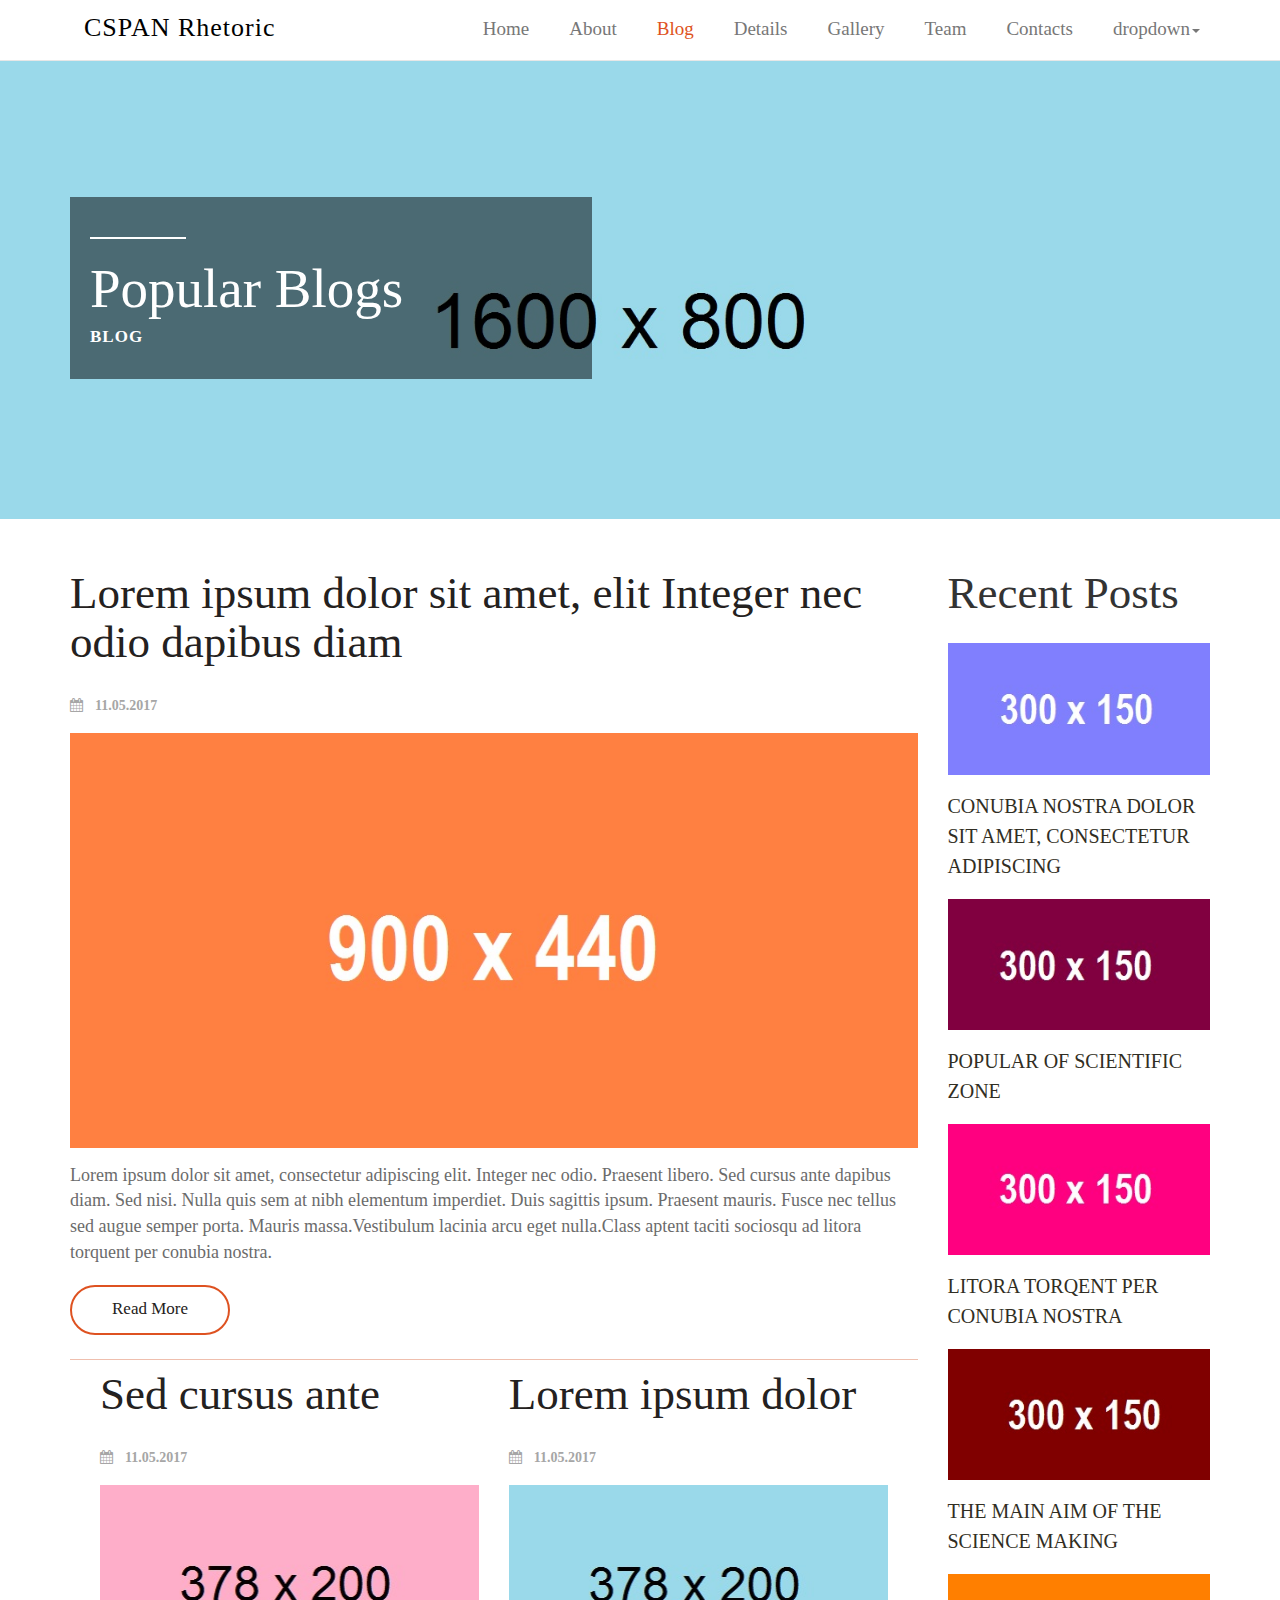
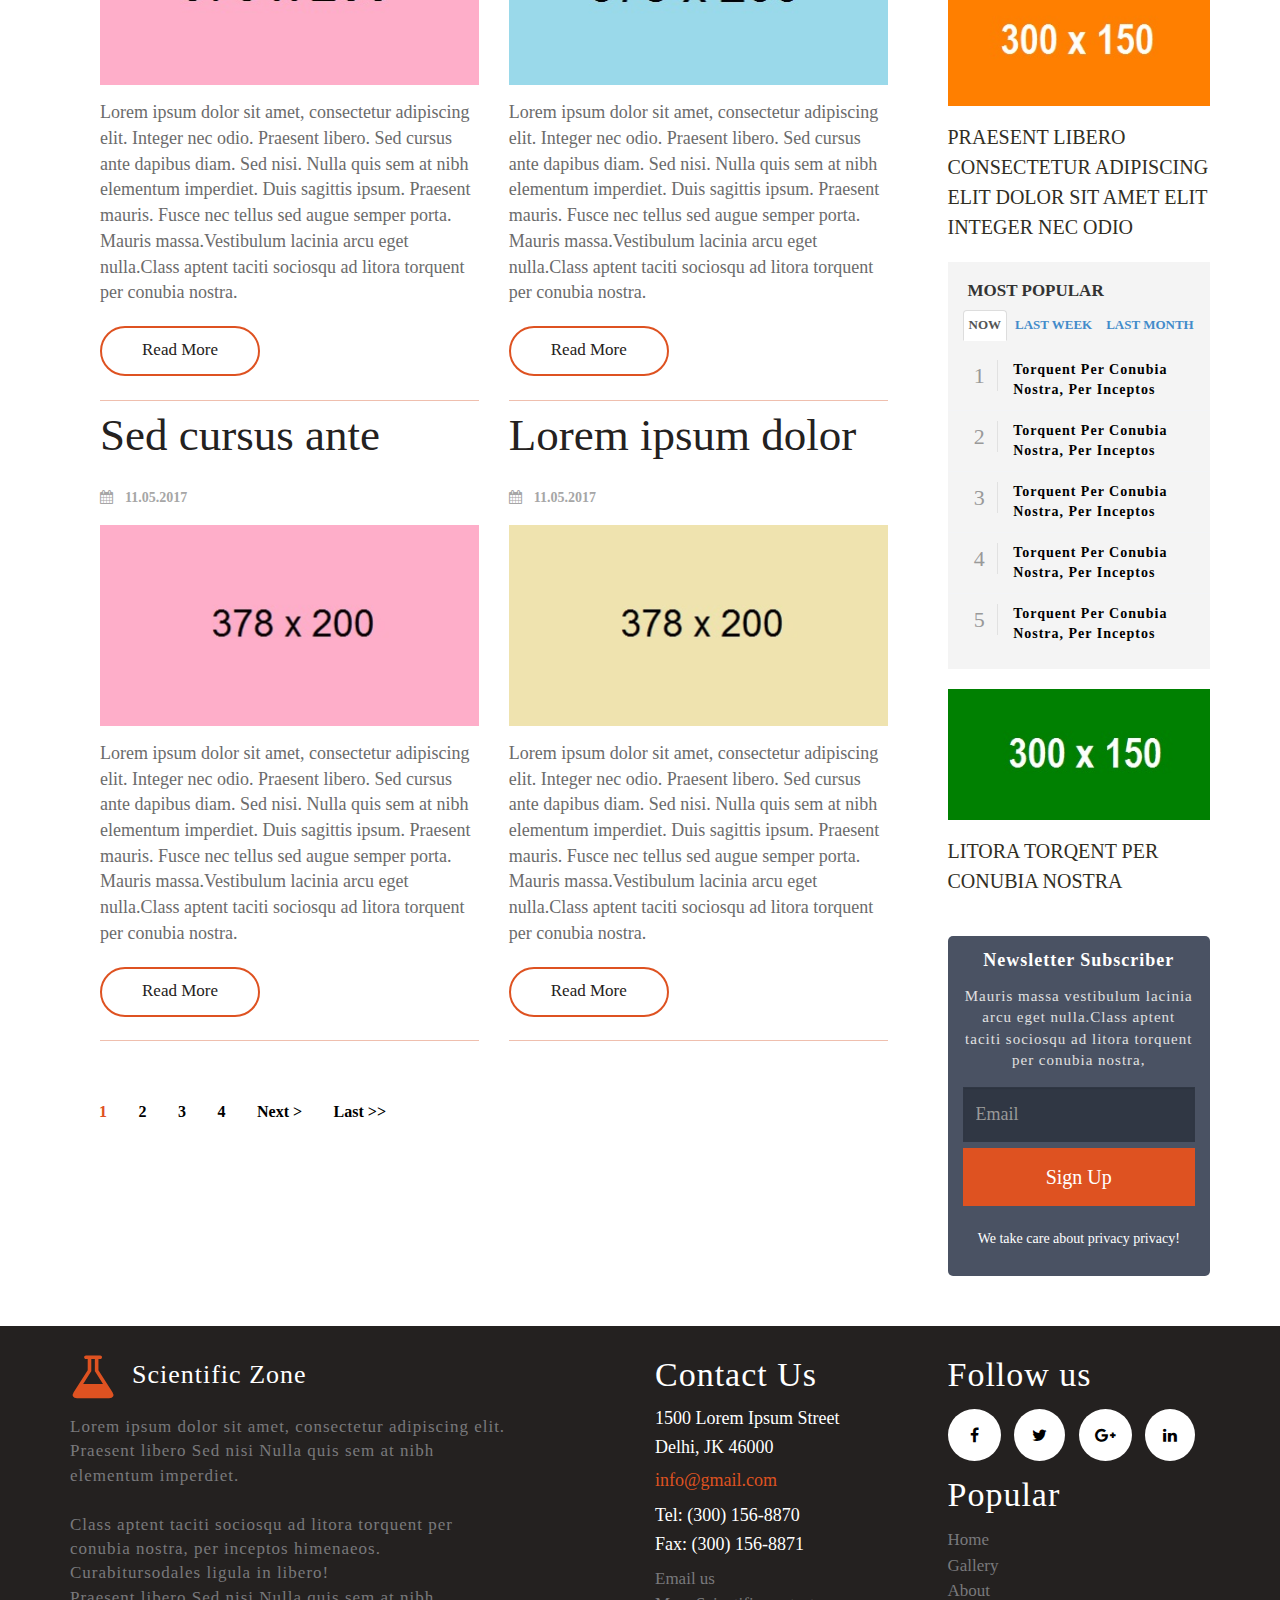
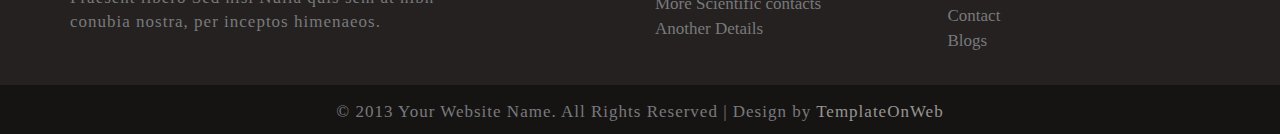
<file: Web Based Graphics Website/blog.html>
<!DOCTYPE html>
<html lang="en">
  <head>
    <meta name="robots" content="noindex,nofollow" />
    <meta charset="utf-8">
    <meta http-equiv="X-UA-Compatible" content="IE=edge">
    <meta name="viewport" content="width=device-width, initial-scale=1">
    <title>Scientific Zone</title>
    <link href="css/bootstrap.min.css" rel="stylesheet">
    <link href="css/style.css" rel="stylesheet">
	 <link rel="stylesheet" type="text/css" href="css/font-awesome.min.css" />
     <script src="js/jquery-2.1.1.min.js"></script>
	 <script src="js/bootstrap.min.js"></script>

    
  </head>
  
<body>
 <section id="header">
	<nav class="navbar navbar-default navbar-fixed-top nav_home">
		<div class="container">
			<!-- Brand and toggle get grouped for better mobile display -->	
			   <div class="navbar-header page-scroll">
				<button type="button" class="navbar-toggle" data-toggle="collapse" data-target="#bs-example-navbar-collapse-1">
					<span class="sr-only">Toggle navigation</span>
					<span class="icon-bar"></span>
					<span class="icon-bar"></span>
					<span class="icon-bar"></span>				</button>
					<a class="navbar-brand" href="index.html"><i class="C-Span logo"></i>CSPAN Rhetoric</a>
			</div>
			   <div class="collapse navbar-collapse" id="bs-example-navbar-collapse-1">
				<ul class="nav navbar-nav navbar-right">					
					<li><a class="color_1" href="index.html">Home</a></li>	
                    <li><a class="color_1" href="about.html">About</a></li>						
					<li><a class=" color_1 active_1" href="blog.html">Blog</a></li>	
                    <li><a class=" color_1" href="details.html">Details</a></li>					
				    <li><a class="color_1" href="gallery.html">Gallery</a></li>					
					<li><a class=" color_1" href="team.html">Team</a></li>
					<li><a class="color_1" href="contact.html">Contacts</a></li>
					<li class="dropdown">
                      <a href="about.html" class="dropdown-toggle color_1" data-toggle="dropdown">dropdown<b class="caret"></b></a>
					  <ul class="dropdown-menu">
						<li><a href="about.html">About</a></li>
						<li><a href="blog.html">Blog</a></li>
						<li><a href="details.html">Details</a></li>
						<li><a href="team.html">Team</a></li>
						<li><a href="gallery.html">Gallery</a></li>
						<li><a href="contact.html">Contacts</a></li>
					  </ul>
                    </li> 					
				</ul>				
			</div>				
			<!-- Collect the nav links, forms, and other content for toggling -->			
			<!-- /.navbar-collapse -->
		</div>
		<!-- /.container-fluid -->
	</nav>
</section>	
 <section id="blog_main">
   <div class="container">
	    <div class="row">
		  <div class="blog_main_1 clearfix">
			<div class="col-sm-7">
			 <div class="center_about_left">
			   <div class="blog_main_2 clearfix">
			     <hr class="hr_2">
				 <h1>Popular Blogs</h1>
				 <p>BLOG</p>
			   </div>
			 </div>
			</div>
			<div class="col-sm-5"></div>
		  </div>
		</div>
	  </div>  	  
</section>
	
 <section id="blog">
	  <div class="container">
	   <div class="row">
		<div class="blog clearfix">
		 <div class="col-sm-9">
		  <div class="blog_left">
			<h4><a href="#">Lorem ipsum dolor sit amet,  elit Integer nec odio dapibus diam </a></h4>
			<h5><i class="fa fa-calendar"></i>11.05.2017</h5>
			<div class="card-image"><img src="img/13.jpg" width="100%"></div>
			<p> Lorem ipsum dolor sit amet, consectetur adipiscing elit. Integer nec odio. Praesent libero. Sed cursus ante dapibus diam. Sed nisi. Nulla quis sem at nibh elementum imperdiet. Duis sagittis ipsum. Praesent mauris. Fusce nec tellus sed augue semper porta. Mauris massa.Vestibulum lacinia arcu eget nulla.Class aptent taciti sociosqu ad litora torquent per conubia nostra.</p>
			<h3><a href="#">Read More</a></h3>
		  </div>
		  <div class="col-sm-12">
		   <div class="col-sm-6">
		    <div class="blog_left">
			<h4><a href="#"> Sed cursus ante</a></h4>
			<h5><i class="fa fa-calendar"></i>11.05.2017</h5>
			<div class="card-image"><img src="img/14.jpg" width="100%"></div>
			<p> Lorem ipsum dolor sit amet, consectetur adipiscing elit. Integer nec odio. Praesent libero. Sed cursus ante dapibus diam. Sed nisi. Nulla quis sem at nibh elementum imperdiet. Duis sagittis ipsum. Praesent mauris. Fusce nec tellus sed augue semper porta. Mauris massa.Vestibulum lacinia arcu eget nulla.Class aptent taciti sociosqu ad litora torquent per conubia nostra.</p>
			<h3><a href="#">Read More</a></h3>
		  </div>
		   </div>
		   <div class="col-sm-6">
		    <div class="blog_left">
			<h4><a href="#">Lorem ipsum dolor</a></h4>
			<h5><i class="fa fa-calendar"></i>11.05.2017</h5>
			<div class="card-image"><img src="img/15.jpg" width="100%"></div>
			<p> Lorem ipsum dolor sit amet, consectetur adipiscing elit. Integer nec odio. Praesent libero. Sed cursus ante dapibus diam. Sed nisi. Nulla quis sem at nibh elementum imperdiet. Duis sagittis ipsum. Praesent mauris. Fusce nec tellus sed augue semper porta. Mauris massa.Vestibulum lacinia arcu eget nulla.Class aptent taciti sociosqu ad litora torquent per conubia nostra.</p>
			<h3><a href="#">Read More</a></h3>
		  </div>
		   </div>
		  </div>
          <div class="col-sm-12">
		   <div class="col-sm-6">
		    <div class="blog_left">
			<h4><a href="#"> Sed cursus ante</a></h4>
			<h5><i class="fa fa-calendar"></i>11.05.2017</h5>
			<div class="card-image"><img src="img/43.jpg" width="100%"></div>
			<p> Lorem ipsum dolor sit amet, consectetur adipiscing elit. Integer nec odio. Praesent libero. Sed cursus ante dapibus diam. Sed nisi. Nulla quis sem at nibh elementum imperdiet. Duis sagittis ipsum. Praesent mauris. Fusce nec tellus sed augue semper porta. Mauris massa.Vestibulum lacinia arcu eget nulla.Class aptent taciti sociosqu ad litora torquent per conubia nostra.</p>
			<h3><a href="#">Read More</a></h3>
		  </div>
		   </div>
		   <div class="col-sm-6">
		    <div class="blog_left">
			<h4><a href="#">Lorem ipsum dolor</a></h4>
			<h5><i class="fa fa-calendar"></i>11.05.2017</h5>
			<div class="card-image"><img src="img/44.jpg" width="100%"></div>
			<p> Lorem ipsum dolor sit amet, consectetur adipiscing elit. Integer nec odio. Praesent libero. Sed cursus ante dapibus diam. Sed nisi. Nulla quis sem at nibh elementum imperdiet. Duis sagittis ipsum. Praesent mauris. Fusce nec tellus sed augue semper porta. Mauris massa.Vestibulum lacinia arcu eget nulla.Class aptent taciti sociosqu ad litora torquent per conubia nostra.</p>
			<h3><a href="#">Read More</a></h3>
		  </div>
		   </div>
		  </div>
          <div class="col-sm-12">
		   <div class="paginate clearfix">
			<a class="tag_page" href="#">1</a>
			<a href="#">2</a>
			<a href="#">3</a>
			<a href="#">4</a>
			<a href="#">Next &gt;</a>
			<a href="#">Last &gt;&gt;</a>
		   </div>
		  </div>		  		 
		 </div>
		 <div class="col-sm-3">
		   <div class="blog_right">
			 <h4>Recent Posts</h4>
			 <div class="card-image">
			  <img src="img/16.jpg" width="100%">			 </div>
			 <h5><a href="#">CONUBIA NOSTRA DOLOR SIT AMET, CONSECTETUR ADIPISCING</a></h5>
		   </div>
		   <div class="blog_right">
			 <div class="card-image">
			  <img src="img/17.jpg" width="100%">			 </div>
			 <h5><a href="#">POPULAR OF  SCIENTIFIC ZONE</a></h5>
		   </div>
		   <div class="blog_right">
			 <div class="card-image">
			  <img src="img/18.jpg" width="100%">			 </div>
			 <h5><a href="#">LITORA TORQENT PER CONUBIA NOSTRA</a></h5>
		   </div>
		   <div class="blog_right">
			 <div class="card-image">
			  <img src="img/19.jpg" width="100%">			 </div>
			 <h5><a href="#">THE MAIN AIM OF THE SCIENCE MAKING</a></h5>
		   </div>
		   <div class="blog_right">
			 <div class="card-image">
			  <img src="img/20.jpg" width="100%">			 </div>
			 <h5><a href="#">PRAESENT LIBERO CONSECTETUR ADIPISCING ELIT DOLOR SIT AMET ELIT INTEGER NEC ODIO </a></h5>
		   </div>
		   <div class="view">
			   <h4>MOST POPULAR</h4>
				<ul class="nav nav-tabs">
		  <li class="active"><a data-toggle="tab" href="#home1">NOW</a></li>
		  <li class=""><a data-toggle="tab" href="#menu3">LAST WEEK</a></li>
		  <li class=""><a data-toggle="tab" href="#menu4">LAST MONTH</a></li>
		</ul>
		
		<div class="tab-content clearfix">
		  <div id="home1" class="tab-pane fade clearfix active in">
			 <div class="click clearfix">
				<div class="clearfix clear_text border_bottom_1">
				<div class="col-sm-3">
				 <div class="tab_1_inner border_right_1">
				   <p class="text-center">1</p>
				 </div>
				</div> 
				<div class="col-sm-9 tab_1_inner_1_main">
				  <div class="tab_1_inner_1 ">
				   <p><a href="#">Torquent Per Conubia Nostra, Per Inceptos </a></p>
				 </div>
				</div> 
				</div>
				<div class="clearfix clear_text border_bottom_1">
				<div class="col-sm-3">
				 <div class="tab_1_inner border_right_1">
				   <p class="text-center">2</p>
				 </div>
				</div> 
				<div class="col-sm-9 tab_1_inner_1_main">
				  <div class="tab_1_inner_1 ">
				   <p><a href="#">Torquent Per Conubia Nostra, Per Inceptos</a></p>
				 </div>
				</div> 
				</div>
				<div class="clearfix clear_text border_bottom_1">
				<div class="col-sm-3">
				 <div class="tab_1_inner border_right_1">
				   <p class="text-center">3</p>
				 </div>
				</div> 
				<div class="col-sm-9 tab_1_inner_1_main">
				  <div class="tab_1_inner_1 ">
				   <p><a href="#">Torquent Per Conubia Nostra, Per Inceptos</a></p>
				 </div>
				</div> 
				</div>
				<div class="clearfix clear_text border_bottom_1">
				<div class="col-sm-3">
				 <div class="tab_1_inner border_right_1">
				   <p class="text-center">4</p>
				 </div>
				</div> 
				<div class="col-sm-9 tab_1_inner_1_main">
				  <div class="tab_1_inner_1 ">
				   <p><a href="#">Torquent Per Conubia Nostra, Per Inceptos</a></p>
				 </div>
				</div> 
				</div>
				<div class="clearfix clear_text">
				<div class="col-sm-3">
				 <div class="tab_1_inner border_right_1">
				   <p class="text-center">5</p>
				 </div>
				</div> 
				<div class="col-sm-9 tab_1_inner_1_main">
				  <div class="tab_1_inner_1 ">
				   <p><a href="#">Torquent Per Conubia Nostra, Per Inceptos</a></p>
				 </div>
				</div> 
				</div>
			 </div>
		  </div>
		  <div id="menu3" class="tab-pane fade clearfix">
			 <div class="click clearfix">
				<div class="clearfix clear_text border_bottom_1">
				<div class="col-sm-3">
				 <div class="tab_1_inner border_right_1">
				   <p class="text-center">1</p>
				 </div>
				</div> 
				<div class="col-sm-9 tab_1_inner_1_main">
				  <div class="tab_1_inner_1 ">
				   <p><a href="#">Fusce nec tellus sed augue semper porta</a></p>
				 </div>
				</div> 
				</div>
				<div class="clearfix clear_text border_bottom_1">
				<div class="col-sm-3">
				 <div class="tab_1_inner border_right_1">
				   <p class="text-center">2</p>
				 </div>
				</div> 
				<div class="col-sm-9 tab_1_inner_1_main">
				  <div class="tab_1_inner_1 ">
				   <p><a href="#">Fusce nec tellus sed augue semper porta</a></p>
				 </div>
				</div> 
				</div>
				<div class="clearfix clear_text border_bottom_1">
				<div class="col-sm-3">
				 <div class="tab_1_inner border_right_1">
				   <p class="text-center">3</p>
				 </div>
				</div> 
				<div class="col-sm-9 tab_1_inner_1_main">
				  <div class="tab_1_inner_1 ">
				   <p><a href="#">Fusce nec tellus sed augue semper porta</a></p>
				 </div>
				</div> 
				</div>
				<div class="clearfix clear_text border_bottom_1">
				<div class="col-sm-3">
				 <div class="tab_1_inner border_right_1">
				   <p class="text-center">4</p>
				 </div>
				</div> 
				<div class="col-sm-9 tab_1_inner_1_main">
				  <div class="tab_1_inner_1 ">
				   <p><a href="#">Fusce nec tellus sed augue semper porta</a></p>
				 </div>
				</div> 
				</div>
				<div class="clearfix clear_text">
				<div class="col-sm-3">
				 <div class="tab_1_inner border_right_1">
				   <p class="text-center">5</p>
				 </div>
				</div> 
				<div class="col-sm-9 tab_1_inner_1_main">
				  <div class="tab_1_inner_1 ">
				   <p><a href="#">Fusce nec tellus sed augue semper porta</a></p>
				 </div>
				</div> 
				</div>
			 </div>
		  </div>
		  <div id="menu4" class="tab-pane fade clearfix">
			 <div class="click clearfix">
				<div class="clearfix clear_text border_bottom_1">
				<div class="col-sm-3">
				 <div class="tab_1_inner border_right_1">
				   <p class="text-center">1</p>
				 </div>
				</div> 
				<div class="col-sm-9 tab_1_inner_1_main">
				  <div class="tab_1_inner_1 ">
				   <p><a href="#">Ligula in libero Sed dignissim lacinia nunc.</a></p>
				 </div>
				</div> 
				</div>
				<div class="clearfix clear_text border_bottom_1">
				<div class="col-sm-3">
				 <div class="tab_1_inner border_right_1">
				   <p class="text-center">2</p>
				 </div>
				</div> 
				<div class="col-sm-9 tab_1_inner_1_main">
				  <div class="tab_1_inner_1 ">
				   <p><a href="#">Ligula in libero Sed dignissim lacinia nunc.</a></p>
				 </div>
				</div> 
				</div>
				<div class="clearfix clear_text border_bottom_1">
				<div class="col-sm-3">
				 <div class="tab_1_inner border_right_1">
				   <p class="text-center">3</p>
				 </div>
				</div> 
				<div class="col-sm-9 tab_1_inner_1_main">
				  <div class="tab_1_inner_1 ">
				   <p><a href="#">Ligula in libero Sed dignissim lacinia nunc.</a></p>
				 </div>
				</div> 
				</div>
				<div class="clearfix clear_text border_bottom_1">
				<div class="col-sm-3">
				 <div class="tab_1_inner border_right_1">
				   <p class="text-center">4</p>
				 </div>
				</div> 
				<div class="col-sm-9 tab_1_inner_1_main">
				  <div class="tab_1_inner_1 ">
				   <p><a href="#">Ligula in libero Sed dignissim lacinia nunc.</a></p>
				 </div>
				</div> 
				</div>
				<div class="clearfix clear_text">
				<div class="col-sm-3">
				 <div class="tab_1_inner border_right_1">
				   <p class="text-center">5</p>
				 </div>
				</div> 
				<div class="col-sm-9 tab_1_inner_1_main">
				  <div class="tab_1_inner_1 ">
				   <p><a href="#">Ligula in libero Sed dignissim lacinia nunc.</a></p>
				 </div>
				</div> 
				</div>
			 </div>
		  </div>
		</div>
		   </div>
		   <div class="blog_right">
			 <div class="card-image">
			  <img src="img/21.jpg" width="100%">			 </div>
			 <h5><a href="#">LITORA TORQENT PER CONUBIA NOSTRA</a></h5>
		   </div>
			<div class="blog_right_inner_4 clearfix">
			  <h4> Newsletter Subscriber</h4>
			  <p> Mauris massa vestibulum lacinia arcu eget nulla.Class aptent taciti sociosqu ad litora torquent per conubia nostra,</p>
			  <input class="form-control" placeholder="Email" type="text">
			  <span><a href="#">Sign Up</a></span>
			  <h5>We take care about privacy privacy!</h5>
			</div>
		 </div>
		</div>
	   </div>
	  </div>
	 </section>
 
 <section id="footer">
  <div class="container">
    <div class="row">
	 <div class="footer clearfix">
	  <div class="col-sm-6">
	   <div class="footer_left">
	     <h2><a href="index.html"><i class="fa fa-flask"></i>Scientific Zone</a></h2>
		 <p>Lorem ipsum dolor sit amet, consectetur adipiscing elit.<br> Praesent libero Sed nisi Nulla quis sem at nibh<br> elementum imperdiet.</p>
		 <p>Class aptent taciti sociosqu ad litora torquent per<br> conubia nostra, per inceptos himenaeos.<br> Curabitursodales ligula in libero!
		 <br> Praesent libero Sed nisi Nulla quis sem at nibh<br> conubia nostra, per inceptos himenaeos.</p>
	   </div>
	  </div>
	  <div class="col-sm-3">
	    <div class="footer_middle">
		 <h2>Contact Us</h2>
		 <h5>1500 Lorem Ipsum Street<br>
Delhi, JK 46000</h5>
         <h4><a href="#">info@gmail.com</a></h4>
		 <h5>Tel: <a href="#">(300) 156-8870</a></h5>
		 <h5>Fax: <a href="#">(300) 156-8871</a></h5>
		 <div class="footer_middle_inner clearfix">
		   <p>Email us</p>
		   <p>More Scientific contacts</p>
		   <p>Another Details</p>
		 </div>
		</div>
	  </div>
	  <div class="col-sm-3">
	    <div class="footer_right">
		   <h2>Follow us</h2>
		   <div class="top_right">
	   <p>
	    <a class="tag_1" href="#"><i class="fa fa-facebook"></i></a>
		<a class="tag_2" href="#"><i class="fa fa-twitter"></i></a>
		<a class="tag_3" href="#"><i class="fa fa-google-plus"></i></a>
		<a class="tag_4 marg_right" href="#"><i class="fa fa-linkedin"></i></a>	   </p>
	  </div>
	      <h2>Popular</h2>
		  <div class="footer_middle_inner clearfix">
		   <p><a href="index.html">Home</a></p>
		   <p><a href="gallery.html">Gallery</a></p>
		   <p><a href="about.html">About</a></p>
		   <p><a href="contact.html">Contact</a></p>
		   <p><a href="blog.html">Blogs</a></p>
		 </div>
		</div>
	  </div>
	 </div>
	</div>
  </div>
 </section>
 
 <section id="footer_bottom">
 <div class="container">
    <div class="col-sm-12">
	 <div class="footer_bottom">
	   <p> © 2013 Your Website Name. All Rights Reserved | Design by <a href="http://www.templateonweb.com">TemplateOnWeb</a></p>
	 </div>
	</div>
  </div>
 
</section>
	 
</body>
       
</html>
</file>
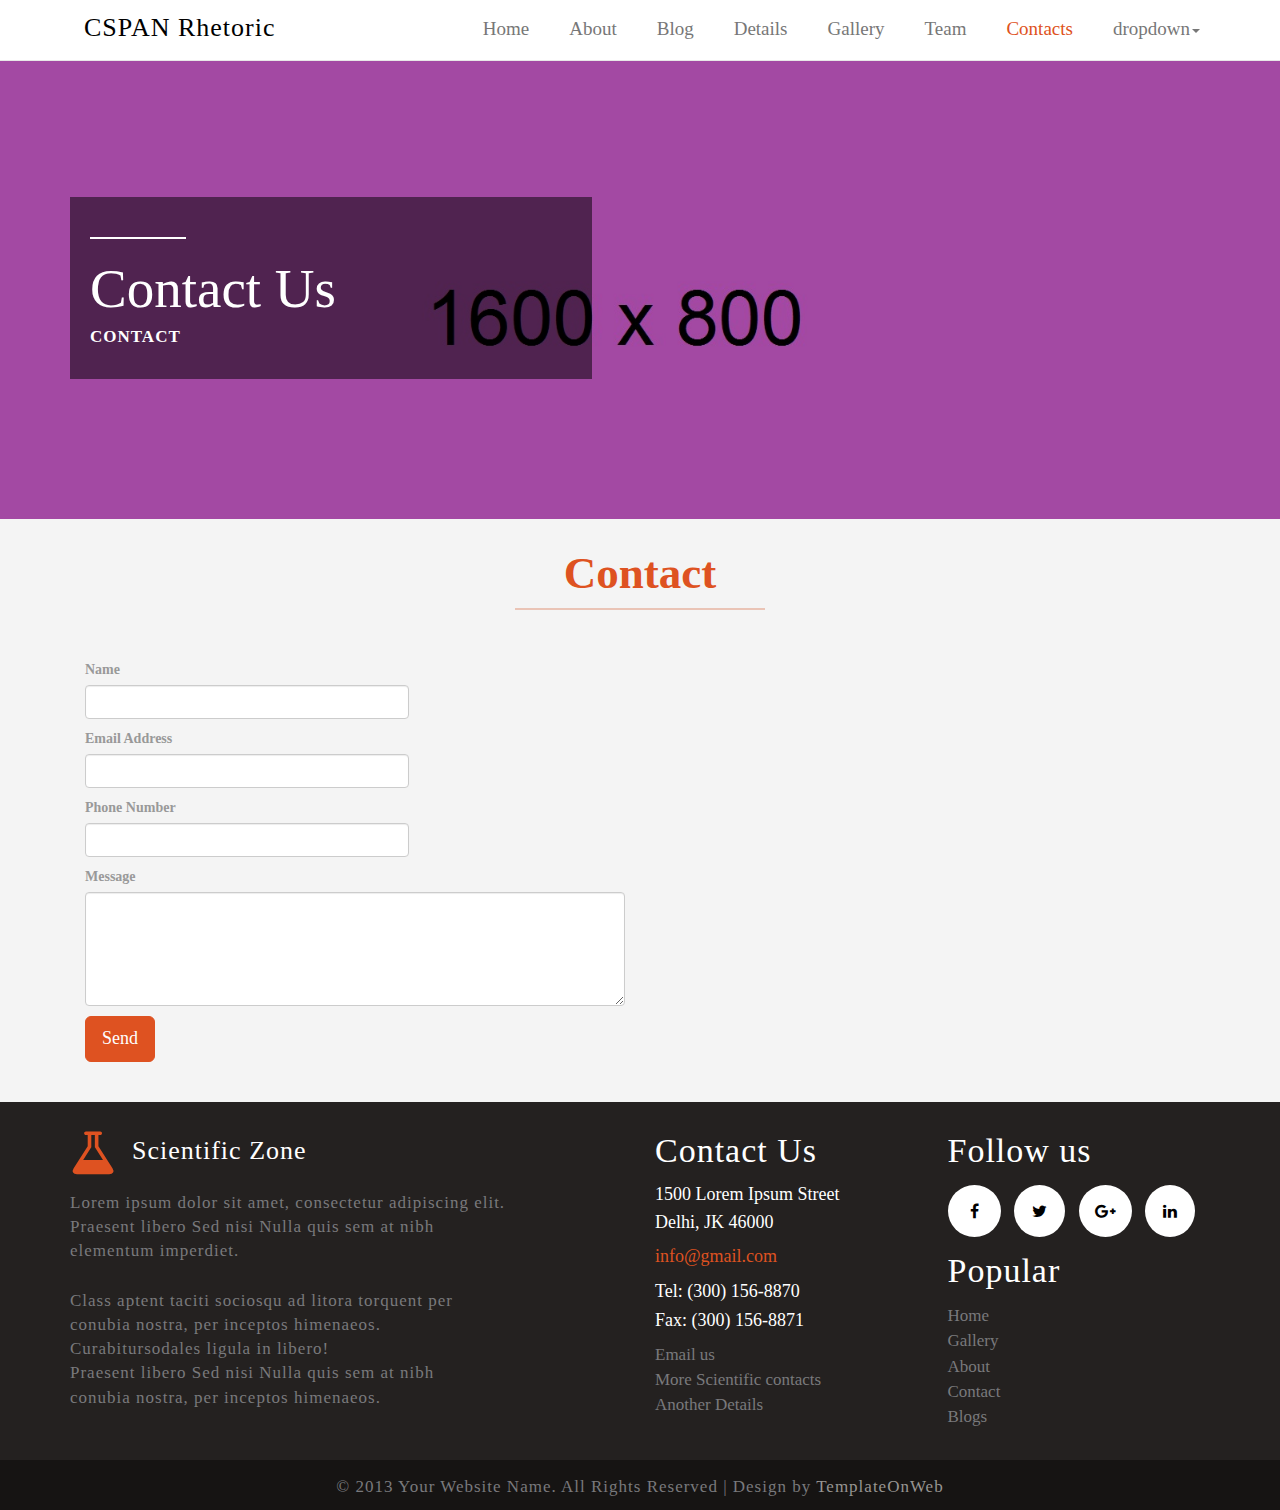
<file: Web Based Graphics Website/contact.html>
<!DOCTYPE html>
<html lang="en">
  <head>
    <meta name="robots" content="noindex,nofollow" />
    <meta charset="utf-8">
    <meta http-equiv="X-UA-Compatible" content="IE=edge">
    <meta name="viewport" content="width=device-width, initial-scale=1">
    <title>Scientific Zone</title>
    <link href="css/bootstrap.min.css" rel="stylesheet">
    <link href="css/style.css" rel="stylesheet">
	 <link rel="stylesheet" type="text/css" href="css/font-awesome.min.css" />
     <script src="js/jquery-2.1.1.min.js"></script>
	 <script src="js/bootstrap.min.js"></script>

    
  </head>
  
<body>
 <section id="header">
	<nav class="navbar navbar-default navbar-fixed-top nav_home">
		<div class="container">
			<!-- Brand and toggle get grouped for better mobile display -->

	
			   <div class="navbar-header page-scroll">
				<button type="button" class="navbar-toggle" data-toggle="collapse" data-target="#bs-example-navbar-collapse-1">
					<span class="sr-only">Toggle navigation</span>
					<span class="icon-bar"></span>
					<span class="icon-bar"></span>
					<span class="icon-bar"></span>				</button>
					<a class="navbar-brand" href="index.html"><i class="C-Span logo"></i>CSPAN Rhetoric</a>
			</div>


			   <div class="collapse navbar-collapse" id="bs-example-navbar-collapse-1">
				<ul class="nav navbar-nav navbar-right">					
					<li><a class="color_1" href="index.html">Home</a></li>	
                    <li><a class="color_1" href="about.html">About</a></li>						
					<li><a class=" color_1" href="blog.html">Blog</a></li>	
                    <li><a class=" color_1" href="details.html">Details</a></li>					
				    <li><a class="color_1" href="gallery.html">Gallery</a></li>					
					<li><a class=" color_1" href="team.html">Team</a></li>
					<li><a class="color_1 active_1" href="contact.html">Contacts</a></li>
					<li class="dropdown">
                      <a href="about.html" class="dropdown-toggle color_1" data-toggle="dropdown">dropdown<b class="caret"></b></a>
					  <ul class="dropdown-menu">
						<li><a href="about.html">About</a></li>
						<li><a href="blog.html">Blog</a></li>
						<li><a href="details.html">Details</a></li>
						<li><a href="team.html">Team</a></li>
						<li><a href="gallery.html">Gallery</a></li>
						<li><a href="contact.html">Contacts</a></li>
					  </ul>
                    </li> 					
				</ul>				
			</div>				
			<!-- Collect the nav links, forms, and other content for toggling -->			
			<!-- /.navbar-collapse -->
		</div>
		<!-- /.container-fluid -->
	</nav>
	</section>
	
 <section id="contact_main">
   <div class="container">
	    <div class="row">
			<div class="col-sm-7">
			 <div class="contact_main">
			   <div class="center_about_left_inner_1 clearfix">
			     <hr class="hr_2">
				 <h1>Contact Us</h1>
				 <p>CONTACT</p>
			   </div>
			 </div>
			</div>
			<div class="col-sm-5"></div>
		</div>
	  </div>  
	</section>
	
 <section id="contact">
	  <div class="container aniview" data-av-animation="slideInRight">
	   <div class="row">
	     <div class="col-sm-12">
		   <div class="contact">
                <div class="col-lg-12 text-center">
                    <h1>Contact</h1>
                    <hr class="star-primary">
                </div>
                <div class="col-sm-6">
                    <!-- To configure the contact form email address, go to mail/contact_me.php and update the email address in the PHP file on line 19. -->
                    <!-- The form should work on most web servers, but if the form is not working you may need to configure your web server differently. -->
                    <form name="sentMessage" id="contactForm" novalidate="">
                        <div class="row control-group">
                            <div class="form-group col-xs-12 floating-label-form-group controls">
                                <label>Name</label>
                                <input type="text" class="form-control" placeholder="" id="name" required="" data-validation-required-message="Please enter your name.">
                                <p class="help-block text-danger"></p>
                            </div>
                        </div>
                        <div class="row control-group">
                            <div class="form-group col-xs-12 floating-label-form-group controls">
                                <label>Email Address</label>
                                <input type="email" class="form-control" placeholder="" id="email" required="" data-validation-required-message="Please enter your email address.">
                                <p class="help-block text-danger"></p>
                            </div>
                        </div>
                        <div class="row control-group">
                            <div class="form-group col-xs-12 floating-label-form-group controls">
                                <label>Phone Number</label>
                                <input type="tel" class="form-control" placeholder="" id="phone" required="" data-validation-required-message="Please enter your phone number.">
                                <p class="help-block text-danger"></p>
                            </div>
                        </div>
                        <div class="row control-group">
                            <div class="form-group col-xs-12 floating-label-form-group controls">
                                <label>Message</label>
                                <textarea rows="5" class="form-control" placeholder="" id="message" required="" data-validation-required-message="Please enter a message."></textarea>
                                <p class="help-block text-danger"></p>
                            </div>
                        </div>
                        <div id="success"></div>
                        <div class="row">
                            <div class="form-group col-xs-12">
                                <button type="submit" class="btn btn-default btn-lg">Send</button>
                            </div>
                        </div>
                    </form>
                </div>
				<div class="col-sm-6">
				 <div class="contact_main_1">
				  <iframe src="https://www.google.com/maps/embed?pb=!1m14!1m12!1m3!1d3635689.793072721!2d78.6421709625!3d27.141236999999997!2m3!1f0!2f0!3f0!3m2!1i1024!2i768!4f13.1!5e0!3m2!1sen!2sin!4v1531201517392 
	   " height="400" style="border:0; width:100%;" allowfullscreen=""></iframe>
				 </div>
				</div>
			</div>
		 </div>
	   </div>
	  </div>
	</section>
	

 <section id="footer">
  <div class="container">
    <div class="row">
	 <div class="footer clearfix">
	  <div class="col-sm-6">
	   <div class="footer_left">
	     <h2><a href="index.html"><i class="fa fa-flask"></i>Scientific Zone</a></h2>
		 <p>Lorem ipsum dolor sit amet, consectetur adipiscing elit.<br> Praesent libero Sed nisi Nulla quis sem at nibh<br> elementum imperdiet.</p>
		 <p>Class aptent taciti sociosqu ad litora torquent per<br> conubia nostra, per inceptos himenaeos.<br> Curabitursodales ligula in libero!
		 <br> Praesent libero Sed nisi Nulla quis sem at nibh<br> conubia nostra, per inceptos himenaeos.</p>
	   </div>
	  </div>
	  <div class="col-sm-3">
	    <div class="footer_middle">
		 <h2>Contact Us</h2>
		 <h5>1500 Lorem Ipsum Street<br>
Delhi, JK 46000</h5>
         <h4><a href="#">info@gmail.com</a></h4>
		 <h5>Tel: <a href="#">(300) 156-8870</a></h5>
		 <h5>Fax: <a href="#">(300) 156-8871</a></h5>
		 <div class="footer_middle_inner clearfix">
		   <p>Email us</p>
		   <p>More Scientific contacts</p>
		   <p>Another Details</p>
		 </div>
		</div>
	  </div>
	  <div class="col-sm-3">
	    <div class="footer_right">
		   <h2>Follow us</h2>
		   <div class="top_right">
	   <p>
	    <a class="tag_1" href="#"><i class="fa fa-facebook"></i></a>
		<a class="tag_2" href="#"><i class="fa fa-twitter"></i></a>
		<a class="tag_3" href="#"><i class="fa fa-google-plus"></i></a>
		<a class="tag_4 marg_right" href="#"><i class="fa fa-linkedin"></i></a>	   </p>
	  </div>
	      <h2>Popular</h2>
		  <div class="footer_middle_inner clearfix">
		   <p><a href="index.html">Home</a></p>
		   <p><a href="gallery.html">Gallery</a></p>
		   <p><a href="about.html">About</a></p>
		   <p><a href="contact.html">Contact</a></p>
		   <p><a href="blog.html">Blogs</a></p>
		 </div>
		</div>
	  </div>
	 </div>
	</div>
  </div>
 </section>
 
 
 <section id="footer_bottom">
 <div class="container">
    <div class="col-sm-12">
	 <div class="footer_bottom">
	   <p> © 2013 Your Website Name. All Rights Reserved | Design by <a href="http://www.templateonweb.com">TemplateOnWeb</a></p>
	 </div>
	</div>
  </div>
 
</section>
	 
</body>
       
</html>
</file>
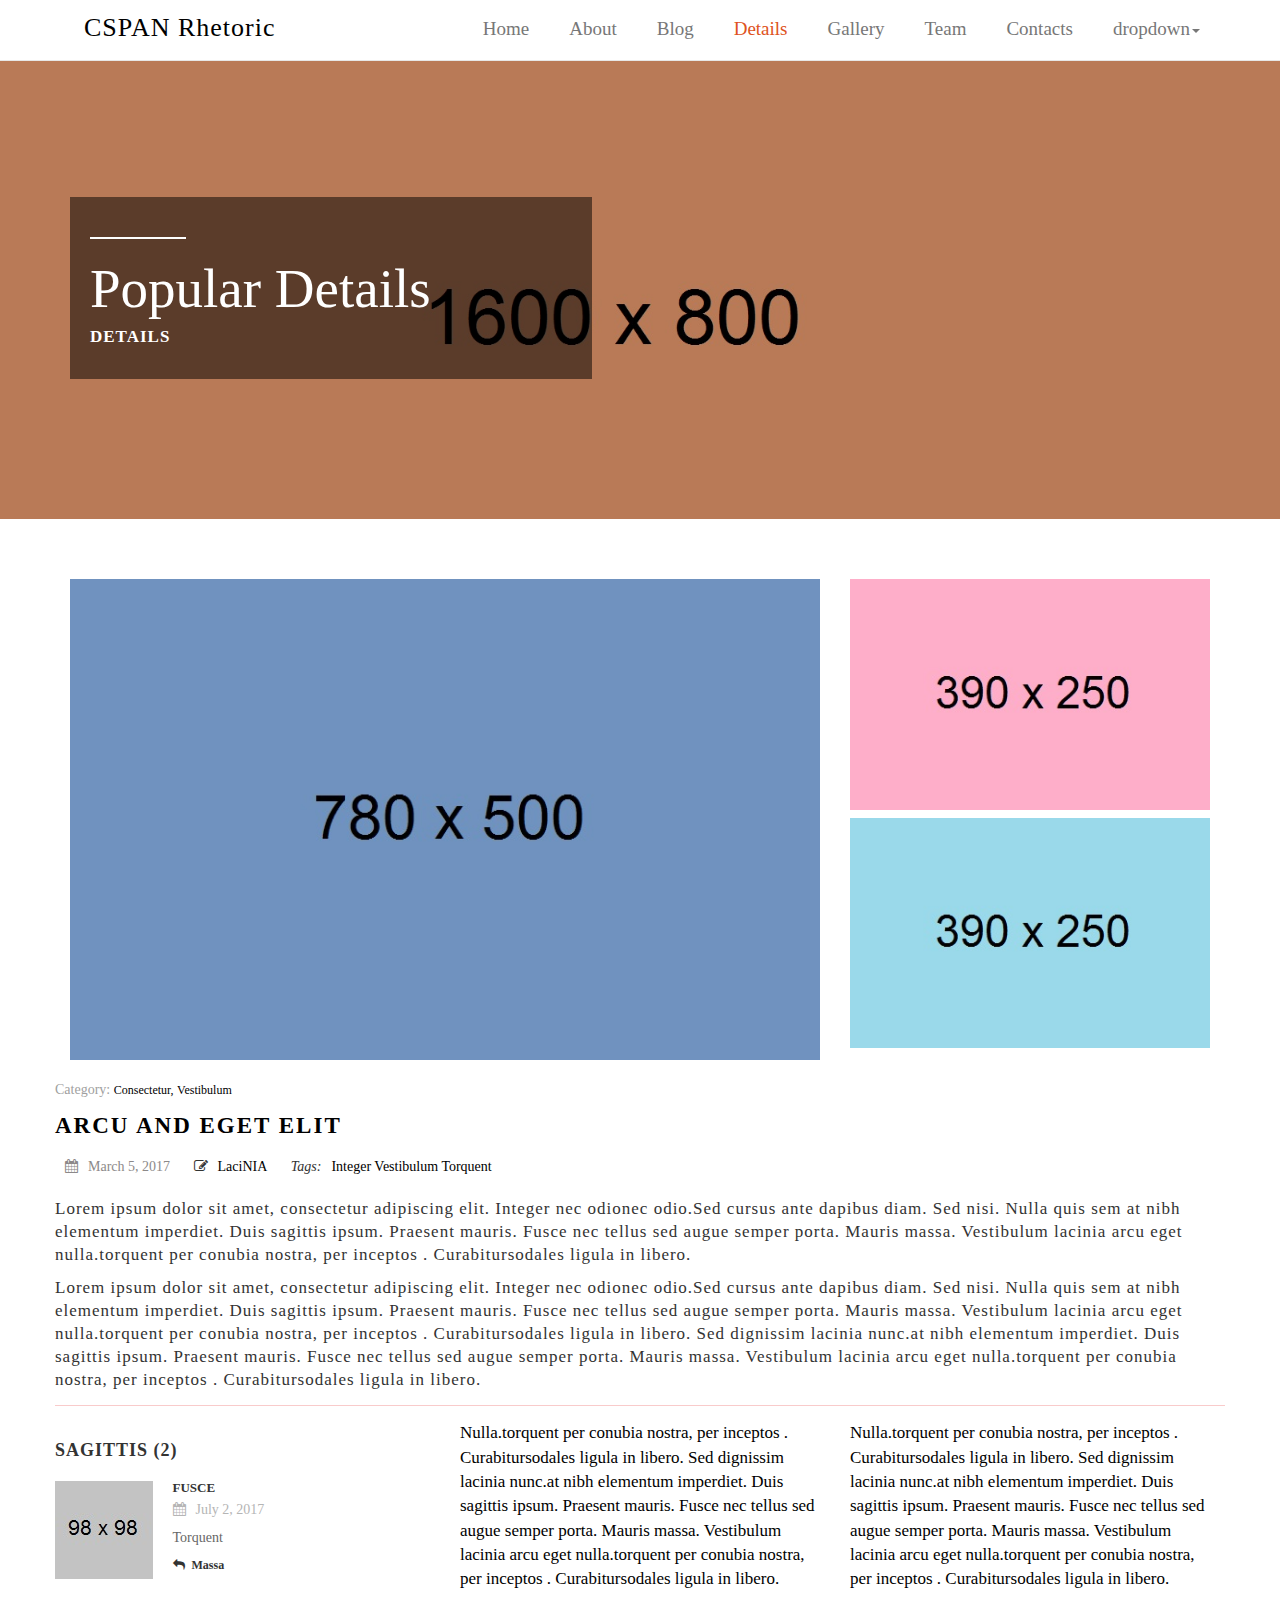
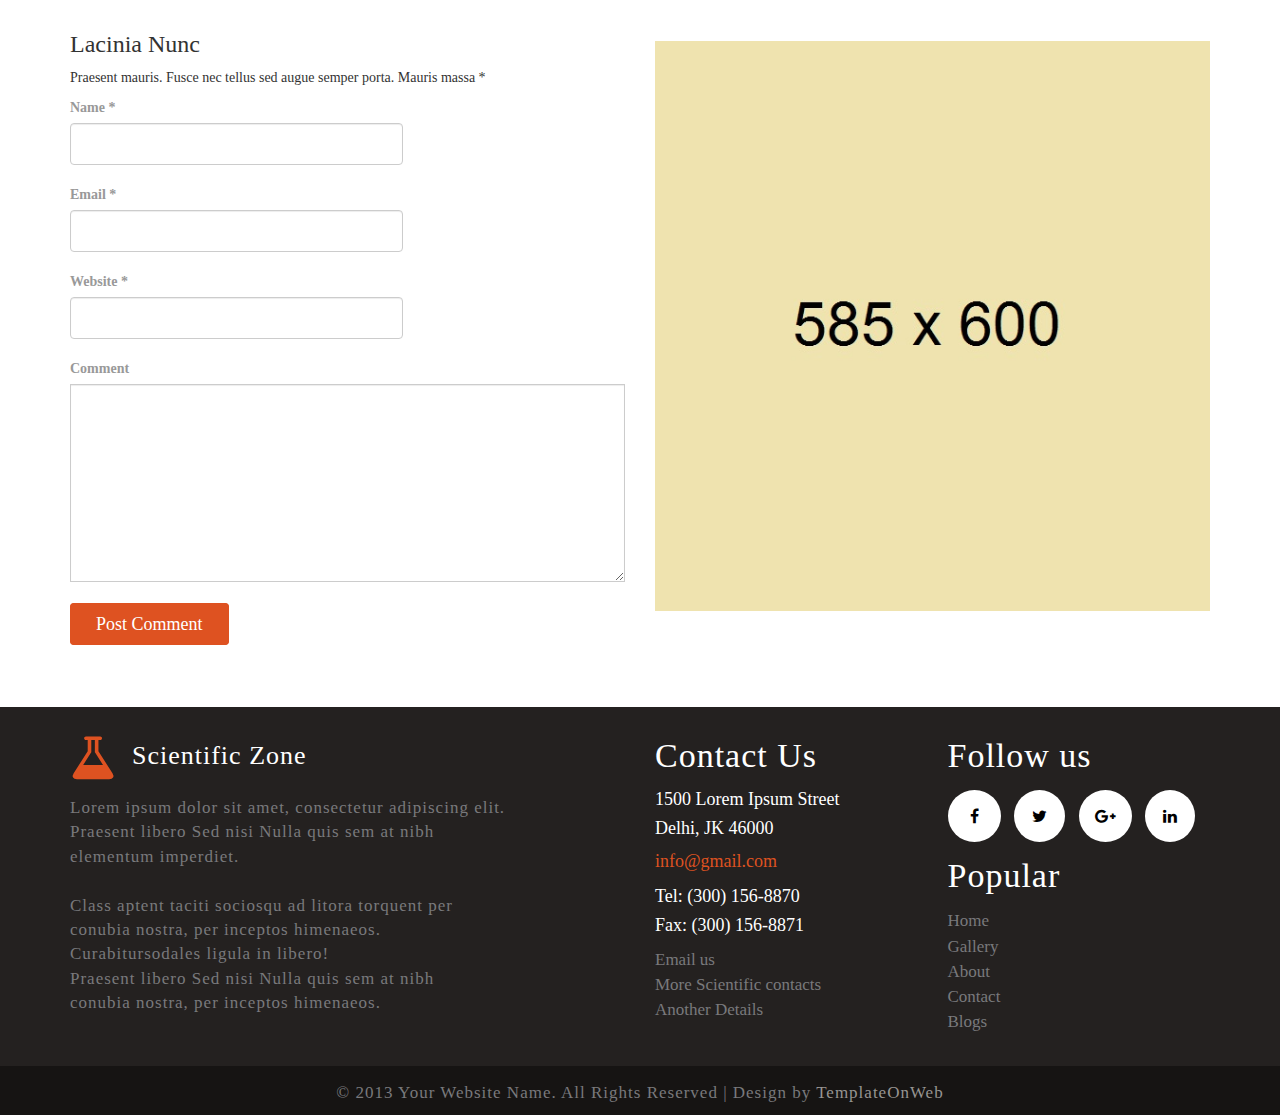
<file: Web Based Graphics Website/details.html>
<!DOCTYPE html>
<html lang="en">
  <head>
    <meta name="robots" content="noindex,nofollow" />
    <meta charset="utf-8">
    <meta http-equiv="X-UA-Compatible" content="IE=edge">
    <meta name="viewport" content="width=device-width, initial-scale=1">
    <title>Scientific Zone</title>
    <link href="css/bootstrap.min.css" rel="stylesheet">
    <link href="css/style.css" rel="stylesheet">
	 <link rel="stylesheet" type="text/css" href="css/font-awesome.min.css" />
     <script src="js/jquery-2.1.1.min.js"></script>
	 <script src="js/bootstrap.min.js"></script>

    
  </head>
  
<body>
 <section id="header">
	<nav class="navbar navbar-default navbar-fixed-top nav_home">
		<div class="container">
			<!-- Brand and toggle get grouped for better mobile display -->	
			   <div class="navbar-header page-scroll">
				<button type="button" class="navbar-toggle" data-toggle="collapse" data-target="#bs-example-navbar-collapse-1">
					<span class="sr-only">Toggle navigation</span>
					<span class="icon-bar"></span>
					<span class="icon-bar"></span>
					<span class="icon-bar"></span>				</button>
					<a class="navbar-brand" href="index.html"><i class="C-Span logo"></i>CSPAN Rhetoric</a>
			</div>
			   <div class="collapse navbar-collapse" id="bs-example-navbar-collapse-1">
				<ul class="nav navbar-nav navbar-right">					
					<li><a class="color_1" href="index.html">Home</a></li>	
                    <li><a class="color_1" href="about.html">About</a></li>						
					<li><a class=" color_1" href="blog.html">Blog</a></li>	
                    <li><a class=" color_1 active_1" href="details.html">Details</a></li>					
				    <li><a class="color_1" href="gallery.html">Gallery</a></li>					
					<li><a class=" color_1" href="team.html">Team</a></li>
					<li><a class="color_1" href="contact.html">Contacts</a></li>
					<li class="dropdown">
                      <a href="about.html" class="dropdown-toggle color_1" data-toggle="dropdown">dropdown<b class="caret"></b></a>
					  <ul class="dropdown-menu">
						<li><a href="about.html">About</a></li>
						<li><a href="blog.html">Blog</a></li>
						<li><a href="details.html">Details</a></li>
						<li><a href="team.html">Team</a></li>
						<li><a href="gallery.html">Gallery</a></li>
						<li><a href="contact.html">Contacts</a></li>
					  </ul>
                    </li> 					
				</ul>				
			</div>				
			<!-- Collect the nav links, forms, and other content for toggling -->			
			<!-- /.navbar-collapse -->
		</div>
		<!-- /.container-fluid -->
	</nav>
</section>	
 <section id="details_main">
   <div class="container">
	    <div class="row">
		  <div class="details_main_1 clearfix">
			<div class="col-sm-7">
			 <div class="center_about_left">
			   <div class="details_main_2 clearfix">
			     <hr class="hr_2">
				 <h1>Popular Details</h1>
				 <p>DETAILS</p>
			   </div>
			 </div>
			</div>
			<div class="col-sm-5"></div>
		  </div>
		</div>
	  </div>  	  
</section>
	
<section id="details">
 <div class="container">
  <div class="row">
   <div class="col-sm-12 space_all">
    <div class="col-sm-8">
     <div class="details_1">
     <p><a href="#"><img src="img/46.jpg" width="100%"></a></p>
    </div>
    </div>
    <div class="col-sm-4">
	 <div class="details_14">
	  <p><img src="img/47.jpg" width="100%"></p>
	 </div>
	 <div class="details_15">
	  <p><img src="img/48.jpg" width="100%"></p>
	 </div>
	</div>
   </div>
   <div class="col-sm-12 space_all">
    <div class="details_3 clearfix">
     <div class="details_2">
     <ul> 
         <li>Category:</li>
         <li><a href="#">Consectetur,</a></li>
         <li><a href="#">Vestibulum</a></li>
     </ul>
    </div>
     <div class="blog_9">
      <ul> 
          <li class="well_22"><a href="#">ARCU AND EGET ELIT</a></li>
      </ul>
     </div>
     <div class="blog_10">
      <ul> 
          <li class="well_24"><i class="fa fa-calendar"></i>March 5, 2017</li>
          <li class="well_25"><i class="fa fa-edit"></i><a href="blog details.html">LaciNIA</a></li>
          <li class="well_26"><i>Tags:</i><a href="blog details.html">Integer</a> <a href="blog details.html">Vestibulum</a> <a href="blog details.html">Torquent</a></li>  
      </ul>
      <p>Lorem ipsum dolor sit amet, consectetur adipiscing elit. Integer nec odionec odio.Sed cursus ante dapibus diam. Sed nisi. Nulla quis sem at nibh elementum imperdiet. Duis sagittis ipsum. Praesent mauris. Fusce nec tellus sed augue semper porta. Mauris massa. Vestibulum lacinia arcu eget nulla.torquent per conubia nostra, per inceptos . Curabitursodales ligula in libero.</p>
      
      <p>Lorem ipsum dolor sit amet, consectetur adipiscing elit. Integer nec odionec odio.Sed cursus ante dapibus diam. Sed nisi. Nulla quis sem at nibh elementum imperdiet. Duis sagittis ipsum. Praesent mauris. Fusce nec tellus sed augue semper porta. Mauris massa. Vestibulum lacinia arcu eget nulla.torquent per conubia nostra, per inceptos . Curabitursodales ligula in libero. Sed dignissim lacinia nunc.at nibh elementum imperdiet. Duis sagittis ipsum. Praesent mauris. Fusce nec tellus sed augue semper porta. Mauris massa. Vestibulum lacinia arcu eget nulla.torquent per conubia nostra, per inceptos . Curabitursodales ligula in libero.</p>
     </div>
    </div>
   </div>
   <div class="col-sm-12 space_all">
    <div class="col-sm-4 space_all">
     <div class="details_4">
      <h4>SAGITTIS (2)</h4>
     </div>
     <div class="col-sm-12 space_all">
      <div class="col-sm-3 space_all">
       <div class="details_4">
        <p><a href="#"><img src="img/49.jpg" width="100%"></a></p>
       </div>
      </div>
      <div class="col-sm-9 space_all">
       <div class="details_5">
        <h4>FUSCE</h4>
        <p><i class="fa fa-calendar"></i>July 2, 2017</p>
        <h5>Torquent</h5>
        <h6><i class="fa fa-reply"></i><a href="#">Massa</a></h6>
       </div>
      </div>
     </div>
    </div>
    <div class="col-sm-4">
	 <div class="details_12">
	  <p>Nulla.torquent per conubia nostra, per inceptos . Curabitursodales ligula in libero. 
		  Sed dignissim lacinia nunc.at nibh elementum imperdiet. Duis sagittis ipsum. Praesent mauris. 
		  Fusce nec tellus sed augue semper porta. Mauris massa. Vestibulum lacinia arcu eget nulla.torquent per conubia nostra, per inceptos .
		  Curabitursodales ligula in libero.</p>
	 </div>
	</div>
    <div class="col-sm-4">
	 <div class="details_12">
	  <p>Nulla.torquent per conubia nostra, per inceptos . Curabitursodales ligula in libero. 
		  Sed dignissim lacinia nunc.at nibh elementum imperdiet. Duis sagittis ipsum. Praesent mauris. 
		  Fusce nec tellus sed augue semper porta. Mauris massa. Vestibulum lacinia arcu eget nulla.torquent per conubia nostra, per inceptos .
		  Curabitursodales ligula in libero.</p>
	 </div>
	</div>
   </div>
   <div class="col-sm-12 space_all">
    <div class="col-sm-6">
	 <div class="details_6">
     <h5>Lacinia Nunc</h5>
     <p>Praesent mauris. Fusce nec tellus sed augue semper porta. Mauris massa *</p>
    </div>	   
     <div class="details_8">
	   <label for="comment">Name *</label>
	   <input type="text" class="form-control" placeholder="">
	  </div>
     <div class="details_8">
	   <label for="comment">Email *</label>
	   <input type="text" class="form-control" placeholder="">
	  </div>
      <div class="details_8">
	   <label for="comment">Website *</label>
	   <input type="text" class="form-control" placeholder="">
	  </div>
	  <div class="details_7">
	   <label for="comment">Comment</label>
	   <textarea placeholder="" class="form-control"></textarea>
	  </div>
      <div class="details_9">
       <p><a href="#">Post Comment</a></p>       
	  </div>
	</div> 
	<div class="col-sm-6">
	 <div class="details_13">
	  <p><a href="#"><img src="img/50.jpg" width="100%"></a></p>
	 </div>
	</div>     
   </div>
   </div>
  </div>
 </div>
</section>
 
 <section id="footer">
  <div class="container">
    <div class="row">
	 <div class="footer clearfix">
	  <div class="col-sm-6">
	   <div class="footer_left">
	     <h2><a href="index.html"><i class="fa fa-flask"></i>Scientific Zone</a></h2>
		 <p>Lorem ipsum dolor sit amet, consectetur adipiscing elit.<br> Praesent libero Sed nisi Nulla quis sem at nibh<br> elementum imperdiet.</p>
		 <p>Class aptent taciti sociosqu ad litora torquent per<br> conubia nostra, per inceptos himenaeos.<br> Curabitursodales ligula in libero!
		 <br> Praesent libero Sed nisi Nulla quis sem at nibh<br> conubia nostra, per inceptos himenaeos.</p>
	   </div>
	  </div>
	  <div class="col-sm-3">
	    <div class="footer_middle">
		 <h2>Contact Us</h2>
		 <h5>1500 Lorem Ipsum Street<br>
Delhi, JK 46000</h5>
         <h4><a href="#">info@gmail.com</a></h4>
		 <h5>Tel: <a href="#">(300) 156-8870</a></h5>
		 <h5>Fax: <a href="#">(300) 156-8871</a></h5>
		 <div class="footer_middle_inner clearfix">
		   <p>Email us</p>
		   <p>More Scientific contacts</p>
		   <p>Another Details</p>
		 </div>
		</div>
	  </div>
	  <div class="col-sm-3">
	    <div class="footer_right">
		   <h2>Follow us</h2>
		   <div class="top_right">
	   <p>
	    <a class="tag_1" href="#"><i class="fa fa-facebook"></i></a>
		<a class="tag_2" href="#"><i class="fa fa-twitter"></i></a>
		<a class="tag_3" href="#"><i class="fa fa-google-plus"></i></a>
		<a class="tag_4 marg_right" href="#"><i class="fa fa-linkedin"></i></a>	   </p>
	  </div>
	      <h2>Popular</h2>
		  <div class="footer_middle_inner clearfix">
		   <p><a href="index.html">Home</a></p>
		   <p><a href="gallery.html">Gallery</a></p>
		   <p><a href="about.html">About</a></p>
		   <p><a href="contact.html">Contact</a></p>
		   <p><a href="blog.html">Blogs</a></p>
		 </div>
		</div>
	  </div>
	 </div>
	</div>
  </div>
 </section>
 
 <section id="footer_bottom">
 <div class="container">
    <div class="col-sm-12">
	 <div class="footer_bottom">
	   <p> © 2013 Your Website Name. All Rights Reserved | Design by <a href="http://www.templateonweb.com">TemplateOnWeb</a></p>
	 </div>
	</div>
  </div>
 
</section>
	 
</body>
       
</html>
</file>
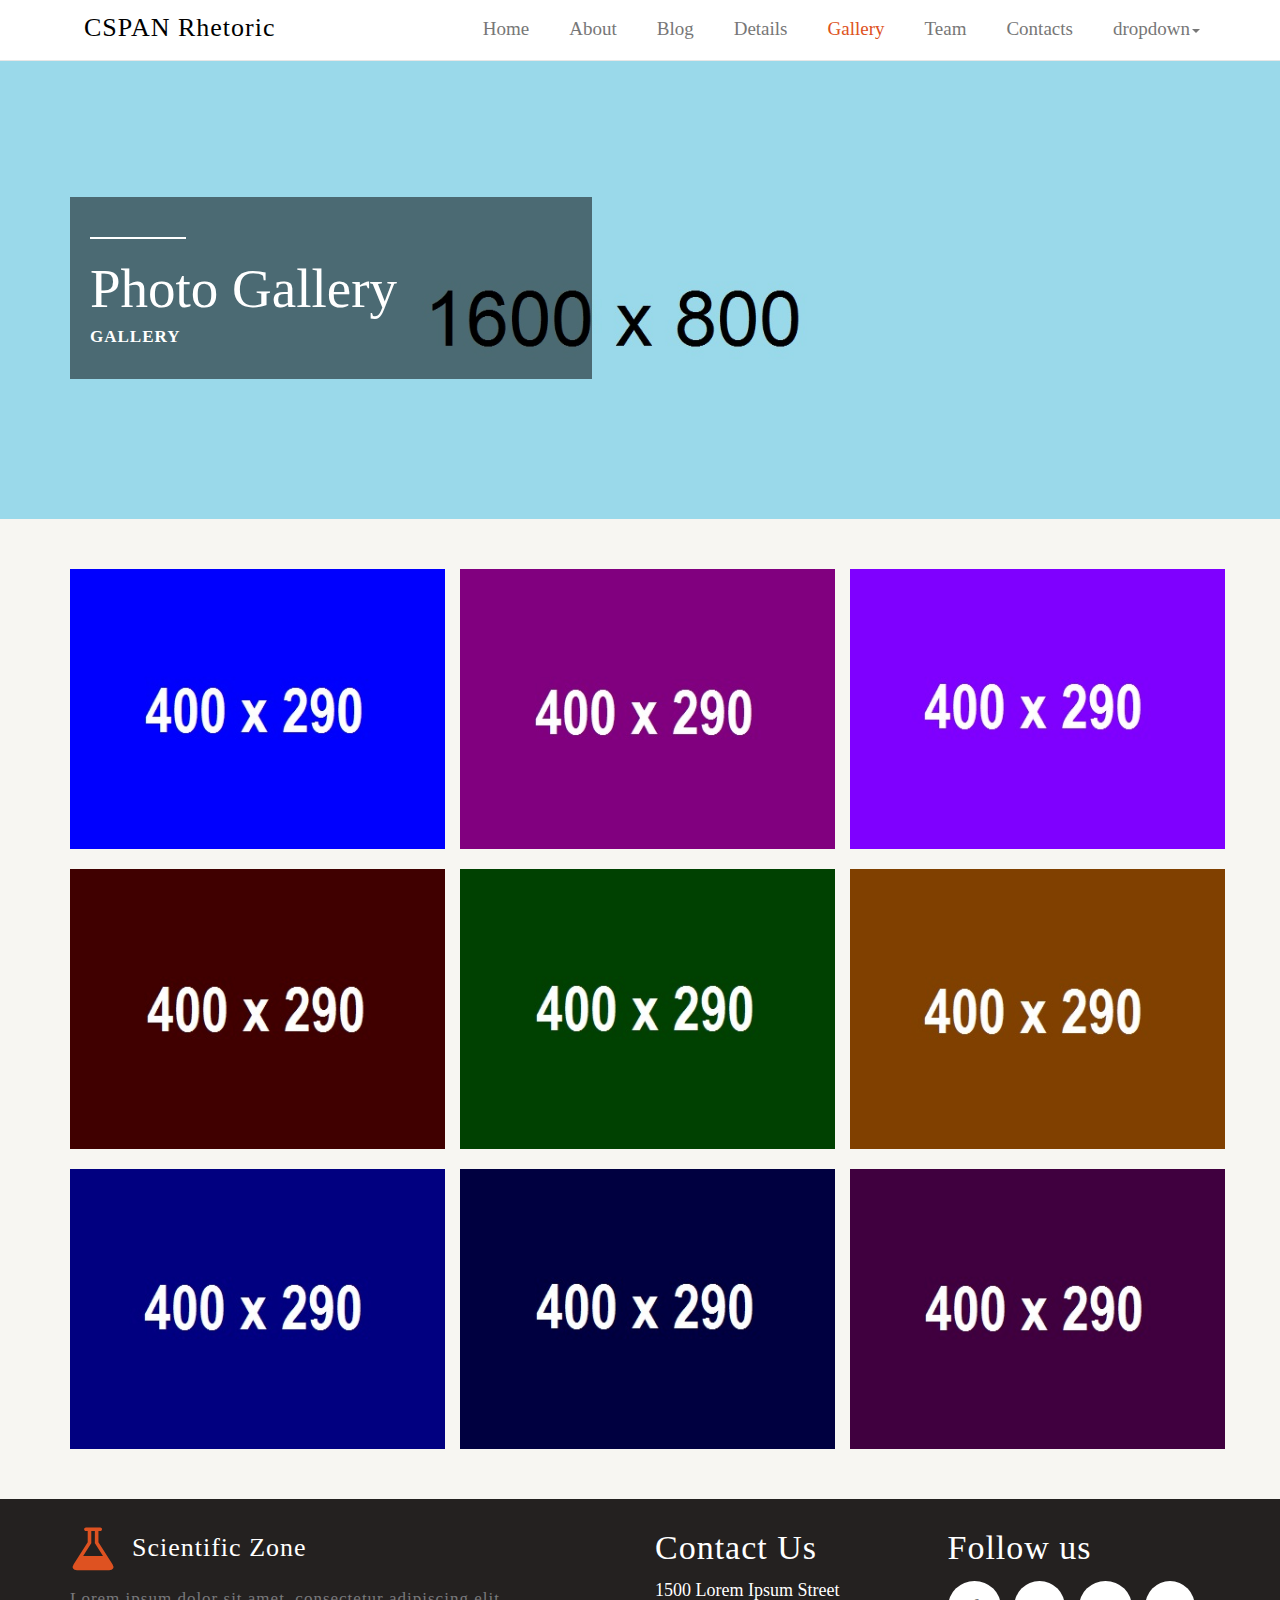
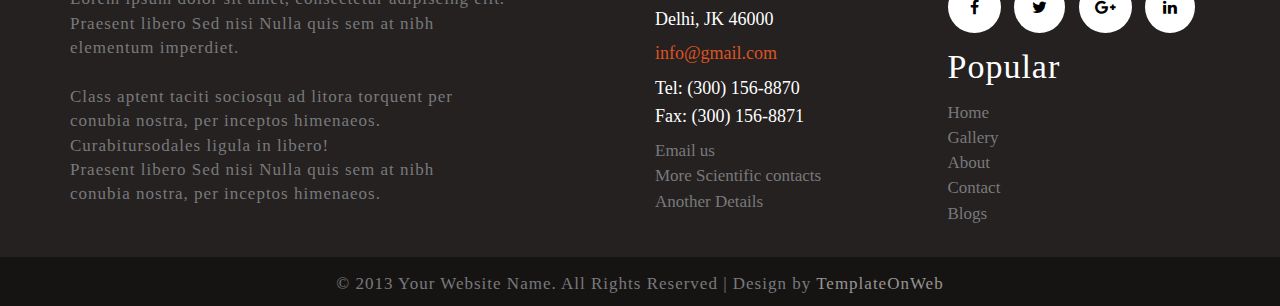
<file: Web Based Graphics Website/gallery.html>
<!DOCTYPE html>
<html lang="en">
  <head>
    <meta name="robots" content="noindex,nofollow" />
    <meta charset="utf-8">
    <meta http-equiv="X-UA-Compatible" content="IE=edge">
    <meta name="viewport" content="width=device-width, initial-scale=1">
    <title>Scientific Zone</title>
    <link href="css/bootstrap.min.css" rel="stylesheet">
    <link href="css/style.css" rel="stylesheet">
	 <link rel="stylesheet" type="text/css" href="css/font-awesome.min.css" />
    <script src="js/jquery-2.1.1.min.js"></script>
	<script src="js/bootstrap.min.js"></script>

    
  </head>
  
<body>
 <section id="header">
	<nav class="navbar navbar-default navbar-fixed-top nav_home">
		<div class="container">
			<!-- Brand and toggle get grouped for better mobile display -->

	
			   <div class="navbar-header page-scroll">
				<button type="button" class="navbar-toggle" data-toggle="collapse" data-target="#bs-example-navbar-collapse-1">
					<span class="sr-only">Toggle navigation</span>
					<span class="icon-bar"></span>
					<span class="icon-bar"></span>
					<span class="icon-bar"></span>				</button>
					<a class="navbar-brand" href="index.html"><i class="C-Span logo"></i>CSPAN Rhetoric</a>
			</div>


			   <div class="collapse navbar-collapse" id="bs-example-navbar-collapse-1">
				<ul class="nav navbar-nav navbar-right">					
					<li><a class="color_1" href="index.html">Home</a></li>	
                    <li><a class="color_1" href="about.html">About</a></li>						
					<li><a class=" color_1" href="blog.html">Blog</a></li>
                    <li><a class=" color_1" href="details.html">Details</a></li>					
				    <li><a class="color_1 active_1" href="gallery.html">Gallery</a></li>					
					<li><a class=" color_1" href="team.html">Team</a></li>
					<li><a class="color_1" href="contact.html">Contacts</a></li>
					<li class="dropdown">
                      <a href="about.html" class="dropdown-toggle color_1" data-toggle="dropdown">dropdown<b class="caret"></b></a>
					  <ul class="dropdown-menu">
						<li><a href="about.html">About</a></li>
						<li><a href="blog.html">Blog</a></li>
						<li><a href="details.html">Details</a></li>
						<li><a href="team.html">Team</a></li>
						<li><a href="gallery.html">Gallery</a></li>
						<li><a href="contact.html">Contacts</a></li>
					  </ul>
                    </li> 					
				</ul>
				
			</div>

			
	
			<!-- Collect the nav links, forms, and other content for toggling -->
			
			<!-- /.navbar-collapse -->
		</div>
		<!-- /.container-fluid -->
	</nav>
	</section>
	
 <section id="gallery_main">
   <div class="container">
	    <div class="row">
			<div class="col-sm-7">
			 <div class="gallery_main">
			   <div class="gallery_main_1 clearfix">
			     <hr class="hr_2">
				 <h1>Photo Gallery</h1>
				 <p>GALLERY</p>
			   </div>
			 </div>
			</div>
			<div class="col-sm-5"></div>
		</div>
	  </div>  	  
	</section>
	
 <section id="education_tour" class="background_1">
   <div class="container">
    <div class="row">
	 <div class="education_tour clearfix">
	  <div class="col-sm-4 space_right">
			 <a href="#">  <div class="port_1">
				   <div class="port_2">
					 <img src="img/23.jpg" width="100%">				   </div>
				   <div class="port_3">
					 <i class="fa fa-search"></i>				   </div>
			    </div> </a>			 </div>
	  <div class="col-sm-4 space_right">
			 <a href="#">  <div class="port_1">
				   <div class="port_2">
					 <img src="img/24.jpg" width="100%">				   </div>
				   <div class="port_3">
					 <i class="fa fa-search"></i>				   </div>
			    </div> </a>	    </div>
	  <div class="col-sm-4 space_right">
			 <a href="#">  <div class="port_1">
				   <div class="port_2">
					 <img src="img/25.jpg" width="100%">				   </div>
				   <div class="port_3">
					 <i class="fa fa-search"></i>				   </div>
			    </div> </a>	    </div>
	 </div>
	 <div class="education_tour clearfix">
	  <div class="col-sm-4 space_right">
			 <a href="#">  <div class="port_1">
				   <div class="port_2">
					 <img src="img/26.jpg" width="100%">				   </div>
				   <div class="port_3">
					 <i class="fa fa-search"></i>				   </div>
			    </div> </a>			 </div>
	  <div class="col-sm-4 space_right">
			 <a href="#">  <div class="port_1">
				   <div class="port_2">
					 <img src="img/27.jpg" width="100%">				   </div>
				   <div class="port_3">
					 <i class="fa fa-search"></i>				   </div>
			    </div> </a>	    </div>
	  <div class="col-sm-4 space_right">
			 <a href="#">  <div class="port_1">
				   <div class="port_2">
					 <img src="img/28.jpg" width="100%">				   </div>
				   <div class="port_3">
					 <i class="fa fa-search"></i>				   </div>
			    </div> </a>	    </div>
	 </div>
	 <div class="education_tour clearfix">
	  <div class="col-sm-4 space_right">
			 <a href="#">  <div class="port_1">
				   <div class="port_2">
					 <img src="img/29.jpg" width="100%">				   </div>
				   <div class="port_3">
					 <i class="fa fa-search"></i>				   </div>
			    </div> </a>			 </div>
	  <div class="col-sm-4 space_right">
			 <a href="#">  <div class="port_1">
				   <div class="port_2">
					 <img src="img/30.jpg" width="100%">				   </div>
				   <div class="port_3">
					 <i class="fa fa-search"></i>				   </div>
			    </div> </a>	    </div>
	  <div class="col-sm-4 space_right">
			 <a href="#">  <div class="port_1">
				   <div class="port_2">
					 <img src="img/31.jpg" width="100%">				   </div>
				   <div class="port_3">
					 <i class="fa fa-search"></i>				   </div>
			    </div> </a>	    </div>
	 </div>
	</div>
   </div>
 </section>
	

 <section id="footer">
  <div class="container">
    <div class="row">
	 <div class="footer clearfix">
	  <div class="col-sm-6">
	   <div class="footer_left">
	     <h2><a href="index.html"><i class="fa fa-flask"></i>Scientific Zone</a></h2>
		 <p>Lorem ipsum dolor sit amet, consectetur adipiscing elit.<br> Praesent libero Sed nisi Nulla quis sem at nibh<br> elementum imperdiet.</p>
		 <p>Class aptent taciti sociosqu ad litora torquent per<br> conubia nostra, per inceptos himenaeos.<br> Curabitursodales ligula in libero!
		 <br> Praesent libero Sed nisi Nulla quis sem at nibh<br> conubia nostra, per inceptos himenaeos.</p>
	   </div>
	  </div>
	  <div class="col-sm-3">
	    <div class="footer_middle">
		 <h2>Contact Us</h2>
		 <h5>1500 Lorem Ipsum Street<br>
Delhi, JK 46000</h5>
         <h4><a href="#">info@gmail.com</a></h4>
		 <h5>Tel: <a href="#">(300) 156-8870</a></h5>
		 <h5>Fax: <a href="#">(300) 156-8871</a></h5>
		 <div class="footer_middle_inner clearfix">
		   <p>Email us</p>
		   <p>More Scientific contacts</p>
		   <p>Another Details</p>
		 </div>
		</div>
	  </div>
	  <div class="col-sm-3">
	    <div class="footer_right">
		   <h2>Follow us</h2>
		   <div class="top_right">
	   <p>
	    <a class="tag_1" href="#"><i class="fa fa-facebook"></i></a>
		<a class="tag_2" href="#"><i class="fa fa-twitter"></i></a>
		<a class="tag_3" href="#"><i class="fa fa-google-plus"></i></a>
		<a class="tag_4 marg_right" href="#"><i class="fa fa-linkedin"></i></a>	   </p>
	  </div>
	      <h2>Popular</h2>
		  <div class="footer_middle_inner clearfix">
		   <p><a href="index.html">Home</a></p>
		   <p><a href="gallery.html">Gallery</a></p>
		   <p><a href="about.html">About</a></p>
		   <p><a href="contact.html">Contact</a></p>
		   <p><a href="blog.html">Blogs</a></p>
		 </div>
		</div>
	  </div>
	 </div>
	</div>
  </div>
 </section>
 
 
 <section id="footer_bottom">
 <div class="container">
    <div class="col-sm-12">
	 <div class="footer_bottom">
	   <p> © 2013 Your Website Name. All Rights Reserved | Design by <a href="http://www.templateonweb.com">TemplateOnWeb</a></p>
	 </div>
	</div>
  </div>
 
</section>
	 
</body>
       
</html>
</file>
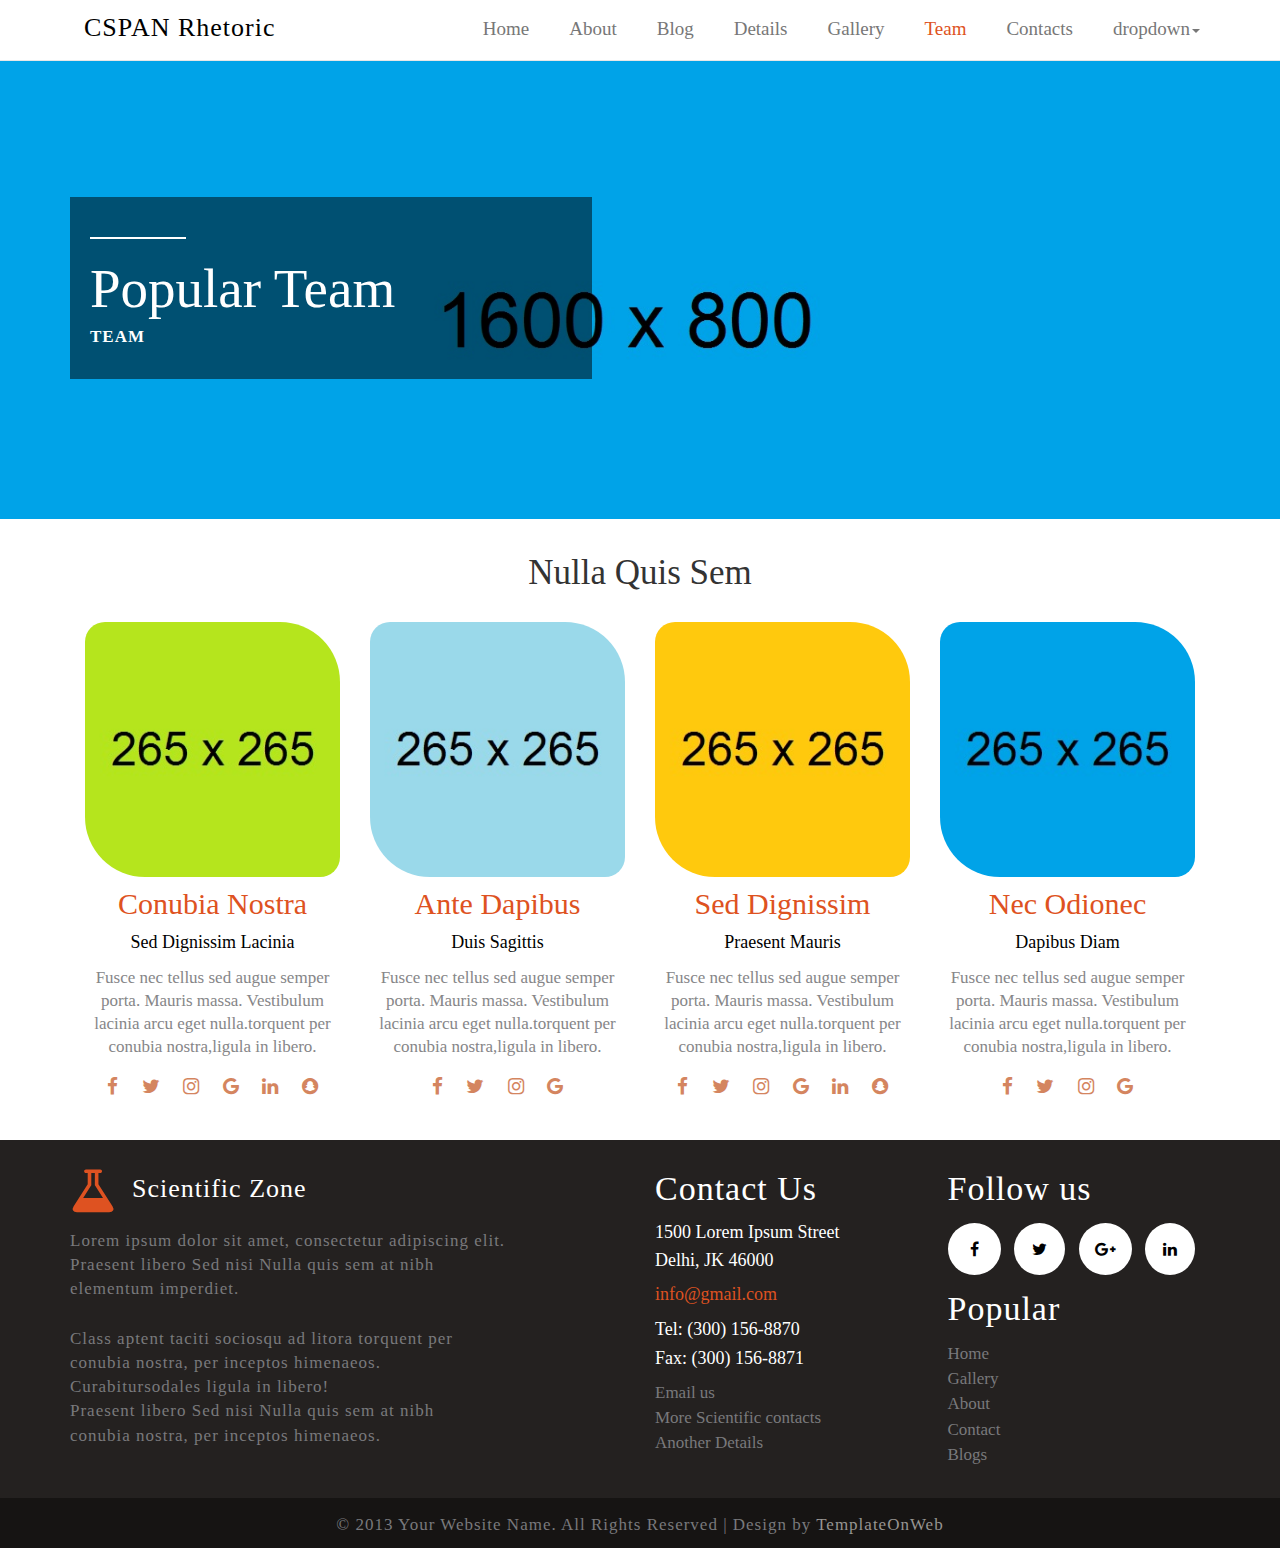
<file: Web Based Graphics Website/team.html>
<!DOCTYPE html>
<html lang="en">
  <head>
    <meta name="robots" content="noindex,nofollow" />
    <meta charset="utf-8">
    <meta http-equiv="X-UA-Compatible" content="IE=edge">
    <meta name="viewport" content="width=device-width, initial-scale=1">
    <title>Scientific Zone</title>
    <link href="css/bootstrap.min.css" rel="stylesheet">
    <link href="css/style.css" rel="stylesheet">
	 <link rel="stylesheet" type="text/css" href="css/font-awesome.min.css" />
     <script src="js/jquery-2.1.1.min.js"></script>
	 <script src="js/bootstrap.min.js"></script>

    
  </head>
  
<body>
 <section id="header">
	<nav class="navbar navbar-default navbar-fixed-top nav_home">
		<div class="container">
			<!-- Brand and toggle get grouped for better mobile display -->

	
			   <div class="navbar-header page-scroll">
				<button type="button" class="navbar-toggle" data-toggle="collapse" data-target="#bs-example-navbar-collapse-1">
					<span class="sr-only">Toggle navigation</span>
					<span class="icon-bar"></span>
					<span class="icon-bar"></span>
					<span class="icon-bar"></span>
				</button>
				<a class="navbar-brand" href="index.html"><i class="C-Span logo"></i>CSPAN Rhetoric</a>
			</div>
			   <div class="collapse navbar-collapse" id="bs-example-navbar-collapse-1">
				<ul class="nav navbar-nav navbar-right">					
					<li><a class="color_1" href="index.html">Home</a></li>	
                    <li><a class="color_1" href="about.html">About</a></li>						
					<li><a class=" color_1" href="blog.html">Blog</a></li>	
                    <li><a class=" color_1" href="details.html">Details</a></li>					
				    <li><a class="color_1" href="gallery.html">Gallery</a></li>					
					<li><a class=" color_1 active_1" href="team.html">Team</a></li>
					<li><a class="color_1" href="contact.html">Contacts</a></li>
					<li class="dropdown">
                      <a href="about.html" class="dropdown-toggle color_1" data-toggle="dropdown">dropdown<b class="caret"></b></a>
					  <ul class="dropdown-menu">
						<li><a href="about.html">About</a></li>
						<li><a href="blog.html">Blog</a></li>
						<li><a href="details.html">Details</a></li>
						<li><a href="team.html">Team</a></li>
						<li><a href="gallery.html">Gallery</a></li>
						<li><a href="contact.html">Contacts</a></li>
					  </ul>
                    </li> 					
				</ul>				
			</div>				
			<!-- Collect the nav links, forms, and other content for toggling -->			
			<!-- /.navbar-collapse -->
		</div>
		<!-- /.container-fluid -->
	</nav>
	</section>
	
 <section id="team_main">
   <div class="container">
	    <div class="row">
			<div class="col-sm-7">
			 <div class="team_main">
			   <div class="team_main_1 clearfix">
			     <hr class="hr_2">
				 <h1>Popular Team</h1>
				 <p>TEAM</p>
			   </div>
			 </div>
			</div>
			<div class="col-sm-5"></div>
		</div>
	  </div>  	  
	</section>
	
 <section id="layout" class="clearfix">
 <div class="container">
  <div class="row">
   <div class="col-sm-12">
    <div class="layout_1">
	 <h2>Nulla Quis Sem</h2>
	</div>
	<div class="col-sm-3">
	 <div class="layout_main clearfix">
	  <div class="layout_2">
	     <p><a href="#"><img src="img/55.jpg" alt="abc"></a></p>
	  </div>
	  <div class="layout_3">
		  <h3>Conubia Nostra</h3>
		  <p>Sed Dignissim Lacinia</p>
	  </div>
	  <div class="layout_4">
	  <p>Fusce nec tellus sed augue semper porta. Mauris massa. Vestibulum lacinia arcu eget nulla.torquent per conubia nostra,ligula in libero.</p>
	  <ul>
	      <li><a href="#"><i class="fa fa-facebook"></i></a></li>
		  <li><a href="#"><i class="fa fa-twitter"></i></a></li>
		  <li><a href="#"><i class="fa fa-instagram"></i></a></li>
		  <li><a href="#"><i class="fa fa-google"></i></a></li>
		  <li><a href="#"><i class="fa fa-linkedin"></i></a></li>
		  <li><a href="#"><i class="fa fa-snapchat"></i></a></li>
	  </ul>
	 </div>
	 </div>	 	 
	</div>
	<div class="col-sm-3">
	 <div class="layout_main clearfix">
	   <div class="layout_2">
	  <p><a href="#"><img src="img/56.jpg" alt="abc"></a></p>
	 </div>
	 <div class="layout_3">
	  <h3>Ante Dapibus</h3>
	  <p>Duis Sagittis</p>
	 </div>
	 <div class="layout_4">
	  <p>Fusce nec tellus sed augue semper porta. Mauris massa. Vestibulum lacinia arcu eget nulla.torquent per conubia nostra,ligula in libero.</p>
	  <ul>
	      <li><a href="#"><i class="fa fa-facebook"></i></a></li>
		  <li><a href="#"><i class="fa fa-twitter"></i></a></li>
		  <li><a href="#"><i class="fa fa-instagram"></i></a></li>
		  <li><a href="#"><i class="fa fa-google"></i></a></li>
	  </ul>
	 </div>
	 </div>	 
	</div>
	<div class="col-sm-3">
	 <div class="layout_main clearfix">
	   <div class="layout_2">
	  <p><a href="#"><img src="img/57.jpg" alt="abc"></a></p>
	 </div>
	 <div class="layout_3">
	  <h3>Sed Dignissim</h3>
	  <p>Praesent Mauris</p>
	 </div>
	 <div class="layout_4">
	  <p>Fusce nec tellus sed augue semper porta. Mauris massa. Vestibulum lacinia arcu eget nulla.torquent per conubia nostra,ligula in libero.</p>
	  <ul>
	      <li><a href="#"><i class="fa fa-facebook"></i></a></li>
		  <li><a href="#"><i class="fa fa-twitter"></i></a></li>
		  <li><a href="#"><i class="fa fa-instagram"></i></a></li>
		  <li><a href="#"><i class="fa fa-google"></i></a></li>
		  <li><a href="#"><i class="fa fa-linkedin"></i></a></li>
		  <li><a href="#"><i class="fa fa-snapchat"></i></a></li>
	  </ul>
	 </div>
	 </div>	 
	</div>
	<div class="col-sm-3">
	 <div class="layout_main clearfix">
	   <div class="layout_2">
	  <p><a href="#"><img src="img/58.jpg" alt="abc"></a></p>
	 </div>
	 <div class="layout_3">
	  <h3>Nec Odionec</h3>
	  <p>Dapibus Diam</p>
	 </div>
	 <div class="layout_4">
	  <p>Fusce nec tellus sed augue semper porta. Mauris massa. Vestibulum lacinia arcu eget nulla.torquent per conubia nostra,ligula in libero.</p>
	  <ul>
	      <li><a href="#"><i class="fa fa-facebook"></i></a></li>
		  <li><a href="#"><i class="fa fa-twitter"></i></a></li>
		  <li><a href="#"><i class="fa fa-instagram"></i></a></li>
		  <li><a href="#"><i class="fa fa-google"></i></a></li>
	  </ul>
	 </div>
	 </div>	 
	</div>
   </div>
  </div>
 </div>
</section>

 <section id="footer">
  <div class="container">
    <div class="row">
	 <div class="footer clearfix">
	  <div class="col-sm-6">
	   <div class="footer_left">
	     <h2><a href="index.html"><i class="fa fa-flask"></i>Scientific Zone</a></h2>
		 <p>Lorem ipsum dolor sit amet, consectetur adipiscing elit.<br> Praesent libero Sed nisi Nulla quis sem at nibh<br> elementum imperdiet.</p>
		 <p>Class aptent taciti sociosqu ad litora torquent per<br> conubia nostra, per inceptos himenaeos.<br> Curabitursodales ligula in libero!
		 <br> Praesent libero Sed nisi Nulla quis sem at nibh<br> conubia nostra, per inceptos himenaeos.</p>
	   </div>
	  </div>
	  <div class="col-sm-3">
	    <div class="footer_middle">
		 <h2>Contact Us</h2>
		 <h5>1500 Lorem Ipsum Street<br>
Delhi, JK 46000</h5>
         <h4><a href="#">info@gmail.com</a></h4>
		 <h5>Tel: <a href="#">(300) 156-8870</a></h5>
		 <h5>Fax: <a href="#">(300) 156-8871</a></h5>
		 <div class="footer_middle_inner clearfix">
		   <p>Email us</p>
		   <p>More Scientific contacts</p>
		   <p>Another Details</p>
		 </div>
		</div>
	  </div>
	  <div class="col-sm-3">
	    <div class="footer_right">
		   <h2>Follow us</h2>
		   <div class="top_right">
	   <p>
	    <a class="tag_1" href="#"><i class="fa fa-facebook"></i></a>
		<a class="tag_2" href="#"><i class="fa fa-twitter"></i></a>
		<a class="tag_3" href="#"><i class="fa fa-google-plus"></i></a>
		<a class="tag_4 marg_right" href="#"><i class="fa fa-linkedin"></i></a>
	   </p>
	  </div>
	      <h2>Popular</h2>
		  <div class="footer_middle_inner clearfix">
		   <p><a href="index.html">Home</a></p>
		   <p><a href="gallery.html">Gallery</a></p>
		   <p><a href="about.html">About</a></p>
		   <p><a href="contact.html">Contact</a></p>
		   <p><a href="blog.html">Blogs</a></p>
		 </div>
		</div>
	  </div>
	 </div>
	</div>
  </div>
 </section>
 
 
 <section id="footer_bottom">
 <div class="container">
    <div class="col-sm-12">
	 <div class="footer_bottom">
	   <p> © 2013 Your Website Name. All Rights Reserved | Design by <a href="http://www.templateonweb.com">TemplateOnWeb</a></p>
	 </div>
	</div>
  </div>
 
</section>
	 
</body>
       
</html>
</file>
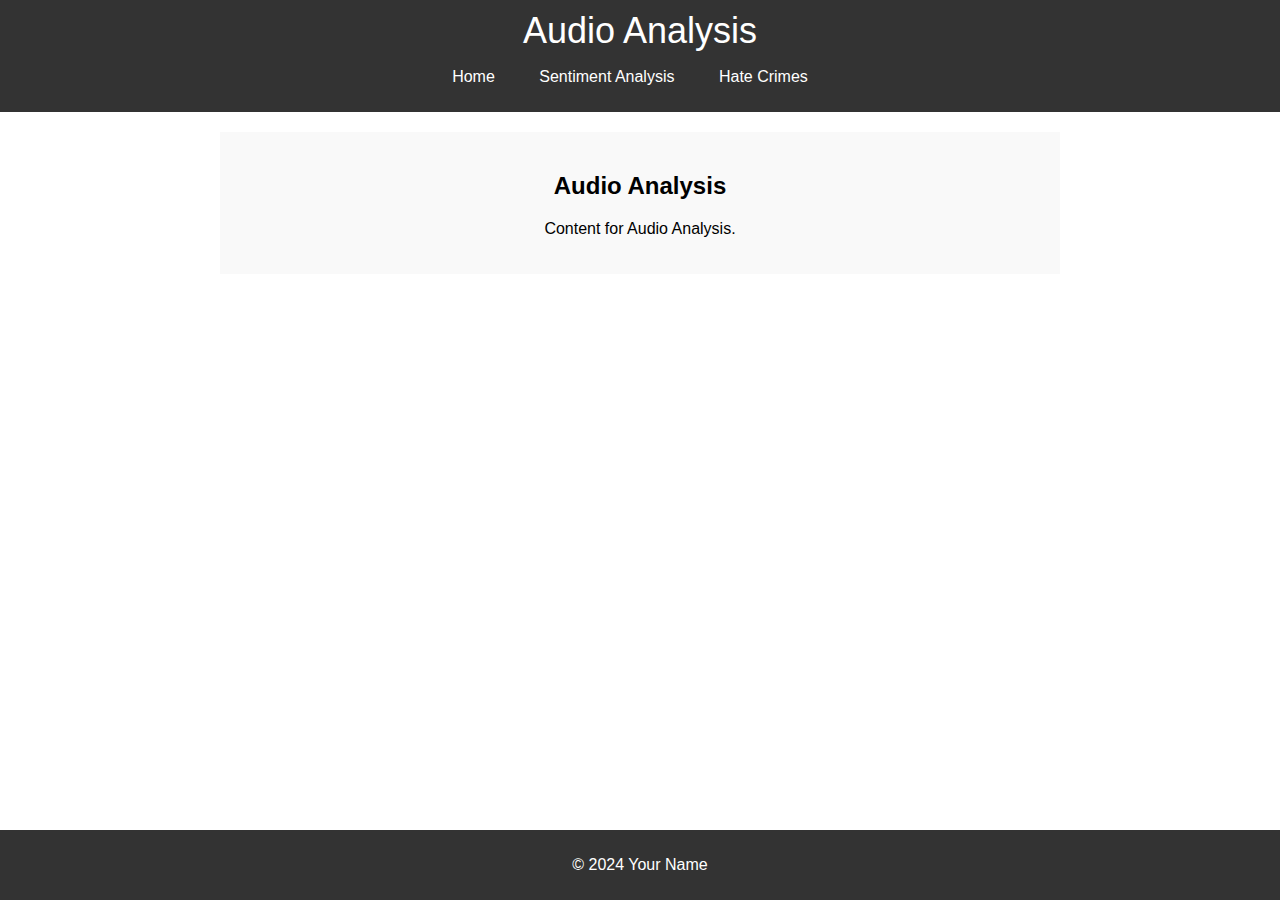
<file: Website/audio.html>
<!DOCTYPE html>
<html lang="en">
<head>
  <meta charset="UTF-8">
  <meta name="viewport" content="width=device-width, initial-scale=1.0">
  <title>Audio Analysis</title>
  <style>
    body {
      font-family: Arial, sans-serif;
      margin: 0;
      padding: 0;
    }

    header {
      background-color: #333;
      color: white;
      padding: 10px 0;
      text-align: center;
    }

    nav ul {
      list-style-type: none;
      padding: 0;
    }

    nav ul li {
      display: inline;
      margin-right: 20px;
    }

    nav ul li a {
      color: white;
      text-decoration: none;
      padding: 5px 10px;
      border-radius: 5px;
      transition: background-color 0.3s;
    }

    nav ul li a:hover {
      background-color: rgba(255, 255, 255, 0.2);
    }

    #content {
      max-width: 800px;
      margin: 20px auto;
      padding: 20px;
      background-color: #f9f9f9;
      text-align: center; /* Center align the content */
      font-family: 'Arial', sans-serif; /* Change font */
    }

    footer {
      background-color: #333;
      color: white;
      text-align: center;
      padding: 10px 0;
      position: fixed;
      width: 100%;
      bottom: 0;
    }

    /* Custom styles for the title */
    header h1 {
      font-family: 'Oswald', sans-serif;
      font-weight: 500; /* Medium weight */
      font-size: 36px; /* Adjust as needed */
      margin: 0;
    }

    /* Custom styles for Avenir Light font */
    .avenir-light {
      font-family: 'Avenir', sans-serif;
      font-weight: 300; /* Light weight */
    }
  </style>
</head>
<body>
  <header>
    <h1>Audio Analysis</h1>
    <nav>
      <ul>
        <li><a href="index.html">Home</a></li>
        <li><a href="sentiment.html">Sentiment Analysis</a></li>
        <li><a href="hate_crimes.html">Hate Crimes</a></li>
      </ul>
    </nav>
  </header>

  <div id="content">
    <h2 id="specific-title">Audio Analysis</h2>
    <p class="avenir-light">Content for Audio Analysis.</p>
  </div>

  <footer>
    <p>&copy; 2024 Your Name</p>
  </footer>
</body>
</html>
</file>
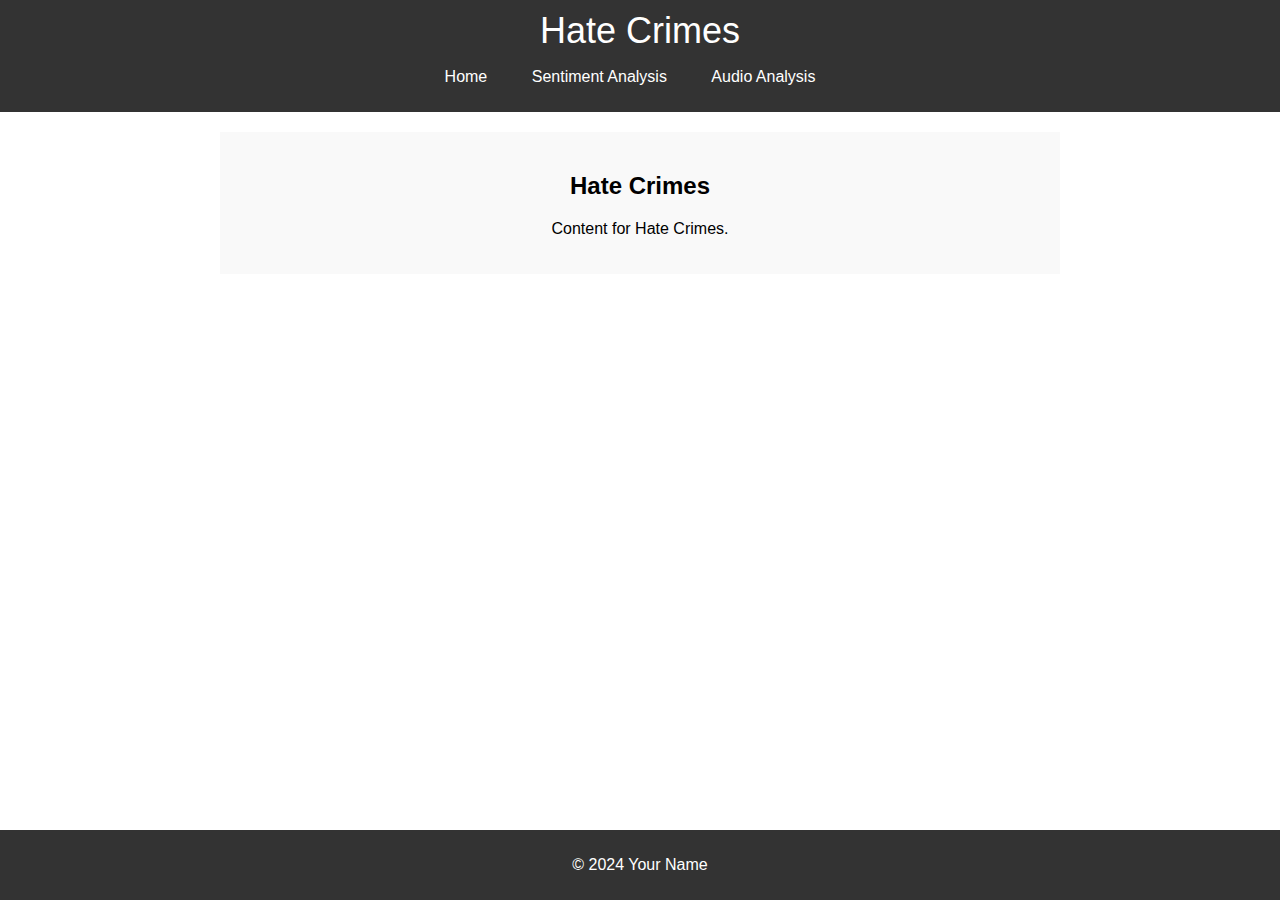
<file: Website/hate_crimes.html>
<!DOCTYPE html>
<html lang="en">
<head>
  <meta charset="UTF-8">
  <meta name="viewport" content="width=device-width, initial-scale=1.0">
  <title>Hate Crimes</title>
  <style>
    body {
      font-family: Arial, sans-serif;
      margin: 0;
      padding: 0;
    }

    header {
      background-color: #333;
      color: white;
      padding: 10px 0;
      text-align: center;
    }

    nav ul {
      list-style-type: none;
      padding: 0;
    }

    nav ul li {
      display: inline;
      margin-right: 20px;
    }

    nav ul li a {
      color: white;
      text-decoration: none;
      padding: 5px 10px;
      border-radius: 5px;
      transition: background-color 0.3s;
    }

    nav ul li a:hover {
      background-color: rgba(255, 255, 255, 0.2);
    }

    #content {
      max-width: 800px;
      margin: 20px auto;
      padding: 20px;
      background-color: #f9f9f9;
      text-align: center; /* Center align the content */
      font-family: 'Arial', sans-serif; /* Change font */
    }

    footer {
      background-color: #333;
      color: white;
      text-align: center;
      padding: 10px 0;
      position: fixed;
      width: 100%;
      bottom: 0;
    }

    /* Custom styles for the title */
    header h1 {
      font-family: 'Oswald', sans-serif;
      font-weight: 500; /* Medium weight */
      font-size: 36px; /* Adjust as needed */
      margin: 0;
    }

    /* Custom styles for Avenir Light font */
    .avenir-light {
      font-family: 'Avenir', sans-serif;
      font-weight: 300; /* Light weight */
    }
  </style>
</head>
<body>
  <header>
    <h1>Hate Crimes</h1>
    <nav>
      <ul>
        <li><a href="index.html">Home</a></li>
        <li><a href="sentiment.html">Sentiment Analysis</a></li>
        <li><a href="audio.html">Audio Analysis</a></li>
      </ul>
    </nav>
  </header>

  <div id="content">
    <h2 id="specific-title">Hate Crimes</h2>
    <p class="avenir-light">Content for Hate Crimes.</p>
  </div>

  <footer>
    <p>&copy; 2024 Your Name</p>
  </footer>
</body>
</html>
</file>
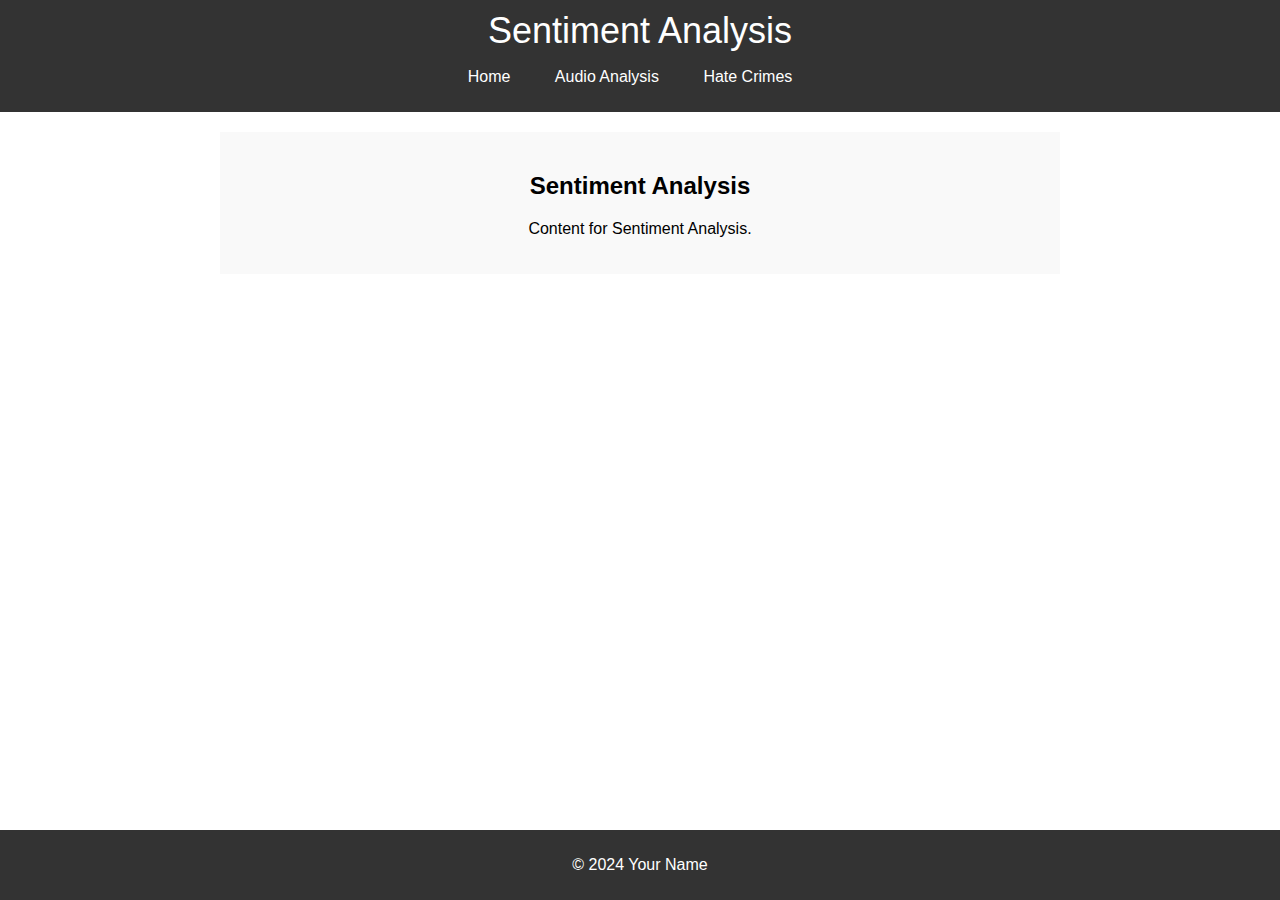
<file: Website/sentiment.html>
<!DOCTYPE html>
<html lang="en">
<head>
  <meta charset="UTF-8">
  <meta name="viewport" content="width=device-width, initial-scale=1.0">
  <title>Sentiment Analysis</title>
  <style>
    body {
      font-family: Arial, sans-serif;
      margin: 0;
      padding: 0;
    }

    header {
      background-color: #333;
      color: white;
      padding: 10px 0;
      text-align: center;
    }

    nav ul {
      list-style-type: none;
      padding: 0;
    }

    nav ul li {
      display: inline;
      margin-right: 20px;
    }

    nav ul li a {
      color: white;
      text-decoration: none;
      padding: 5px 10px;
      border-radius: 5px;
      transition: background-color 0.3s;
    }

    nav ul li a:hover {
      background-color: rgba(255, 255, 255, 0.2);
    }

    #content {
      max-width: 800px;
      margin: 20px auto;
      padding: 20px;
      background-color: #f9f9f9;
      text-align: center; /* Center align the content */
      font-family: 'Arial', sans-serif; /* Change font */
    }

    footer {
      background-color: #333;
      color: white;
      text-align: center;
      padding: 10px 0;
      position: fixed;
      width: 100%;
      bottom: 0;
    }

    /* Custom styles for the title */
    header h1 {
      font-family: 'Oswald', sans-serif;
      font-weight: 500; /* Medium weight */
      font-size: 36px; /* Adjust as needed */
      margin: 0;
    }

    /* Custom styles for Avenir Light font */
    .avenir-light {
      font-family: 'Avenir', sans-serif;
      font-weight: 300; /* Light weight */
    }
  </style>
</head>
<body>
  <header>
    <h1>Sentiment Analysis</h1>
    <nav>
      <ul>
        <li><a href="index.html">Home</a></li>
        <li><a href="audio.html">Audio Analysis</a></li>
        <li><a href="hate_crimes.html">Hate Crimes</a></li>
      </ul>
    </nav>
  </header>

  <div id="content">
    <h2 id="specific-title">Sentiment Analysis</h2>
    <p class="avenir-light">Content for Sentiment Analysis.</p>
  </div>

  <footer>
    <p>&copy; 2024 Your Name</p>
  </footer>
</body>
</html>
</file>
<file: Web Based Graphics Website/css/style.css>
/*
Template Name:Scientific Zone
File: Layout CSS
Author: Templates On Web
Author URI: http://templateonweb.com/
Licence: <a href="http://www.templateonweb.com/terms.php?v=content&contentid=152">Website Template Licence</a>
*/
body{
     font-family:"Times New Roman", Times, serif;
  }

a:hover{
text-decoration:none;
}

ul{
padding:0;
margin:0;
list-style:none;
}
p{
padding:0;
margin:0;
}
h1{
padding:0;
margin:0;
}
h2{
padding:0;
margin:0;
}
h3{
padding:0;
margin:0;
}
h4{
padding:0;
margin:0;
}
h5{
padding:0;
margin:0;
}
h6{
padding:0;
margin:0;
}
.border_none_1{
border:none!important;
}
.background_1{
background:#f7f6f2;
}
.background_none_1{
background:none!important;
}
.border_bottom_1{
border-bottom:1px solid #f3f4f7;
}
.border_top_1{
border-top:1px solid #f3f4f7;
}
.border_right_1{
border-right:1px solid #e1e1e1;
}
.border_left_1{
border-left:1px solid #cccccc;
}
.space_left{
padding-left:0; 
} 
.space_right{
padding-right:0; 
} 
.space_all{
padding:0; 
} 
.marg_1{
     margin-bottom:0!important;
	 }
.marg_top{
     margin-top:0!important;
	 }
.marg_right{
     margin-right:0!important;
	 }
.active_1{
   color:#de5221!important;
  }
/*********************header****************/
#header .navbar-default {
 background: none;
 padding-top: 4px;
 padding-bottom: 6px;
 background: #fff;
}
#header .navbar-default ul li ul {
    min-width: 140%;
    left: 0!important;
    padding: 15px 30px 15px 5px;
    background: #e5754d;
    margin-top: 7px;
    text-align: center;
  }
#header .navbar-default ul li ul li a{
  font-size:17px;
  padding-bottom:5px;
  color:#f4f4f4;
  }
#header .navbar-default ul li ul li a:hover{
  background:none;
  color:#000;
  }

#header .navbar-default .navbar-nav>.open>a, .navbar-default .navbar-nav>.open>a:hover, .navbar-default .navbar-nav>.open>a:focus {
    background:none;
}
#header .navbar-default .color_1{
  font-size:19px;
  margin-right:10px;
  }
#header .navbar-default .color_1:hover{
 color:#de5221!important;
  }
#header .navbar-default .navbar-brand {
font-size:26px;
letter-spacing:1px;
color:#000;
line-height:0;
  }
#header .navbar-default .navbar-brand:hover {
color:#000;
  }

#header .navbar-default .navbar-brand i{
font-size:50px;
vertical-align:middle;
margin-right:15px;
line-height:0;
line-height:0.5em;
color:#de5221;
  }
#header .navbar-brand {
 padding: 14px;
}
/*********************header_end****************/

/*********************center****************/
#center{
 background-image: url(../img/1.jpg);
 background-repeat: no-repeat;
 background-size: cover;
 padding-top:150px;
 padding-bottom:120px;
  }
#center{
  margin-top:19px;
   }
.center_left{
  padding-top:140px;
  background-color: #00000073;
  padding: 20px 20px 65px 40px;
  }
.center_left .hr_1{
  border-color:#fff;
  border-width:2px;
  width:50%;
  float:left;
  }
.center_left_inner {
margin-top:60px;
  }

.center_left_inner p{
 clear:left;
 width:70%;
 color:#fff;
 font-size:22px;
  }
.center_left_inner_1{
margin-top:10px;  
  }
.center_left_inner_1 .hr_2{
  border-color:#fff;
  border-width:2px;
  width:9%;
  float:left;
  }
.center_left_inner_1 h1{
clear:left;
color:#FFFFFF;
font-size:55px;
  }
.center_left_inner_1 p{
margin-top:60px;
  }
.center_left_inner_1 p a{
background:#de5221;
padding:20px 45px 23px 45px;
color:#fff;
font-size:18px;
letter-spacing:1px;
border-radius:30px;
  }
.center_left_inner_1 p a:hover{
background:#b2421a;
  }
/*********************center_end****************/
/*********************research****************/
#research{
  padding-top: 50px;
  padding-bottom: 50px;
  }
.research_1_inner{ 
 box-shadow: 0 0 3px 0px #de5221;
 padding: 30px;
 }
.research h4{
  color:#000;
  letter-spacing:1px;
  font-weight:bold;
  font-size:18px;
  }
.research h1{
  margin-top:5px;
  letter-spacing:1px;
  font-size:42px;
  color: #242120;
  }
.research_1{
  margin-top:50px;
  }
.research_1_inner h2{
 font-size:70px; 
  }
.research_1_inner h2 i{
    color: #de5221;
  }
.research_1_inner h3{
    margin-top:25px;
	letter-spacing:1px;
	font-size:26px;
  }
.research_1_inner h3 a{
    color: #242120; 
  }
.research_1_inner h3 a:hover{
     color: #de5221;
  }
.research_1_inner p{
margin-top:20px;
color: #8c8c8c;
font-size: 18px;
letter-spacing:1px;
margin-bottom:35px;
  }
.research_1_inner h4 hr{
width:22%;
border-color:#de5221;
border-width:2px;
  }
/*********************research_end****************/

/*********************about_home****************/
#about_home{
 background: #f3f0ea;
 padding-top:50px;
 padding-bottom:50px;
   }
.about_home_left{
  padding-top:0px;
  }
.card-image{
    overflow: hidden;
    -webkit-transform-style: preserve-3d;
    -moz-transform-style: preserve-3d;
    -ms-transform-style: preserve-3d;
    -o-transform-style: preserve-3d;
    transform-style: preserve-3d;
}

.card-image img{
    -webkit-transition: all 0.4s ease;
    -moz-transition: all 0.4s ease;
    -ms-transition: all 0.4s ease;
    -o-transition: all 0.4s ease;
    transition: all 0.4s ease;
}

 .card-image:hover img{
    -webkit-transform: scale(1.2) rotate(-7deg);
    -moz-transform: scale(1.2) rotate(-7deg);
    -ms-transform: scale(1.2) rotate(-7deg);
    -o-transform: scale(1.2) rotate(-7deg);
    transform: scale(1.2) rotate(-7deg);
}
.about_home_right{
  padding-top:30px;
  }
.about_home_right h4{
    color: #6b6969;
	letter-spacing:1px;
	font-weight:bold;
	font-size:18px;
  }
.about_home_right h1{
  letter-spacing:1px;
  font-size:42px;
  color: #242120;
  line-height:1.4em;
  }
 .about_home_right h3{
     color: #242120;
    font-size: 26px;
	margin-top:0px;
  }
 .about_home_right p{
	margin-top:10px;
	color: #8c8c8c;
	font-size:18px;
	letter-spacing:1px;
  }
/*********************about_home_end****************/

/*********************work****************/
#work{
  padding-top: 50px;
  padding-bottom: 70px;
  }
.work_left blockquote{
border-color:#de5221!important;
border-width:2px;
  }
.work_left blockquote h4{
    color: #868484;
	letter-spacing:1px;
	font-weight:bold;
	font-size:18px;
	padding:8px;
  }
.work_left img{ 
 width:100%;
 }
.work_right h1{
  letter-spacing:1px;
  font-size:42px;
  color: #242120;
  line-height:1.4em;
  }
.work_right h3{
color: #8c8c8c;
margin-top:15px;
line-height:1.4em;
font-size:26px;
  }
.work_right_1{
  margin-top:40px;
  }
.work_right_1_inner h2{
   font-size: 32px;
   letter-spacing:1px;
   }
.work_right_1_inner h2 a{
   color: #242120;
   }
.work_right_1_inner h2 a:hover{
   color: #de5221;
   }
.work_right_1_inner p{
 margin-top:8px;
 color: #8c8c8c;
 font-size:18px;
 letter-spacing:1px;
   }
 
.work_right_1_inner h5{
margin-top:40px;
  }
.work_right_1_inner h5 a{
background:#fff;
padding:15px 50px 18px 50px;
color: #242120;
border:2px solid #de5221;
font-size:18px;
letter-spacing:1px;
border-radius:30px;
  }
.work_right_1_inner h5 a:hover{
background:#de5221;
color:#fff;
  }
/*********************work_end****************/
/********************* business ****************/
#business{  
 padding-top:50px;
 padding-bottom:50px;
 background-color: #f7f7f7;
 }
.business_1{
 text-align:center;
}
.business_1 h6 {
 padding-bottom: 20px;
}
.business_1 h6 a {
 font-size: 15px;
 color: #000;
 letter-spacing: 2px;
 font-weight: 600;
}
.business_1 h2 {
 font-size: 40px;
 font-weight: 500;
 padding-bottom:30px;
 color: #000;
}
.port effect-1{ 
height:100%;  
  }
/*----*/
#business .text-desc{
	position: absolute; 
	left: 0; top: 0;
	 background-color: #000;
	 height: 100%; 
	 opacity: 0;
	 width: 100%;
	 padding: 20px;
 }
/* effect-7 css */
#business .port{
	float: left;
	 width: 100%; 
	 position: relative; 
	 overflow: hidden;
	 text-align: center;
	 overflow: hidden;
 }
#business .port .text-desc{
	opacity: 0;
	 transition: 0.5s;
	 color: #fff;
 }
#business .port .text-desc h6{
font-size:1.7em;
margin-bottom:0.5em;
color:#fff;
}
#business .port .text-desc p{
	font-size:1em;
	line-height:1.3em;
	letter-spacing: 1px;
	color:#fff;
 }
#business .port.effect-1 img{
	transition: 0.5s; 
	position: relative;
	 left: 0;
 }
#business .port.effect-1:hover img{
	left: 50%;
}
#business .port.effect-1 .text-desc{
	transform: perspective(600px) rotateY(90deg); 
	transform-origin: left center 0;
	 width: 50%;
	 position: absolute;
	 left: 0; top: 0; 
	 padding: 4em 0.7em;
 }
#business .port.effect-1:hover .text-desc{
	opacity: 1; 
	transform: perspective(600px) rotateY(0deg);
	 z-index: 99;
}
/********************* business_end ****************/

 /*********************trending****************/
 #trending{
   padding-top:50px;
   padding-bottom:50px;
   }
.trending_left h4{
    color:#000;
	letter-spacing:1px;
	font-weight:bold;
	font-size:18px;
  }
.trending_left h1{
    letter-spacing: 1px;
    font-size: 42px;
    color: #242120;
    line-height: 1.1em;
	margin-top:18px;
  }
.trending_left p{
   margin-top: 35px;
    color: #8c8c8c;
    font-size: 17px;
    margin-bottom: 55px;
    letter-spacing: 1px;
  }
  
.trending_left h5{
margin-top:40px;
  }
.trending_left h5 a{
background:#fff;
padding:15px 45px 18px 45px;
color: #242120;
border:2px solid #de5221;
font-size:18px;
letter-spacing:1px;
border-radius:30px;
  }
.trending_left h5 a:hover{
background:#de5221;
color:#fff;
  }
  
.ih-item {
  position: relative;
  -webkit-transition: all 0.35s ease-in-out;
  -moz-transition: all 0.35s ease-in-out;
  transition: all 0.35s ease-in-out;
}
.ih-item,
.ih-item * {
  -webkit-box-sizing: border-box;
  -moz-box-sizing: border-box;
  box-sizing: border-box;
}
.ih-item a {
  color: #333;
}
.ih-item a:hover {
  text-decoration: none;
}
.ih-item img {
  width: 100%;
  height: 100%;
}

 #trending .ih-item.square {
  position: relative;
  width:100%;
  height: 380px;
  box-shadow: 1px 1px 3px rgba(0, 0, 0, 0.3);
}
.ih-item.square .info {
  position: absolute;
  top: 0;
  bottom: 0;
  left: 0;
  right: 0;
  text-align: center;
  -webkit-backface-visibility: hidden;
  backface-visibility: hidden;
}

.ih-item.square.effect8 {
  overflow: hidden;
}
.ih-item.square.effect8.colored .info {
  background: #1a4a72;
}
.ih-item.square.effect8.colored .info h3 {
  background: rgba(12, 34, 52, 0.6);
}
.ih-item.square.effect8 .img {
  opacity: 1;
  -webkit-transition: all 0.35s ease-in-out;
  -moz-transition: all 0.35s ease-in-out;
  transition: all 0.35s ease-in-out;
}
.ih-item.square.effect8 .info {
  background: #333333;
  visibility: hidden;
  opacity: 0;
  -webkit-transition: all 0.35s ease-in-out;
  -moz-transition: all 0.35s ease-in-out;
  transition: all 0.35s ease-in-out;
}
.ih-item.square.effect8 .info h3 {
  text-transform: uppercase;
  color: #fff;
  text-align: center;
  font-size: 17px;
  padding: 10px;
  background: #111111;
  margin: 30px 0 0 0;
  -webkit-transition: all 0.35s 0.1s ease-in-out;
  -moz-transition: all 0.35s 0.1s ease-in-out;
  transition: all 0.35s 0.1s ease-in-out;
}
.ih-item.square.effect8 .info p {
  font-style: italic;
  font-size: 17px;
  letter-spacing:1px;
  position: relative;
  color: #bbb;
  padding: 20px 20px 20px;
  text-align: center;
  -webkit-transition: all 0.35s 0.15s linear;
  -moz-transition: all 0.35s 0.15s linear;
  transition: all 0.35s 0.15s linear;
}
.ih-item.square.effect8 a:hover .img {
  opacity: 0;
}
.ih-item.square.effect8 a:hover .info {
  visibility: visible;
  opacity: 1;
}

.ih-item.square.effect8.scale_up .img {
  -webkit-transform: scale(1);
  -moz-transform: scale(1);
  -ms-transform: scale(1);
  -o-transform: scale(1);
  transform: scale(1);
}
.ih-item.square.effect8.scale_up .info {
  -webkit-transform: scale(0);
  -moz-transform: scale(0);
  -ms-transform: scale(0);
  -o-transform: scale(0);
  transform: scale(0);
}
.ih-item.square.effect8.scale_up .info h3,
.ih-item.square.effect8.scale_up .info p {
  -webkit-transform: scale(0);
  -moz-transform: scale(0);
  -ms-transform: scale(0);
  -o-transform: scale(0);
  transform: scale(0);
}
.ih-item.square.effect8.scale_up a:hover .img {
  -webkit-transform: scale(5);
  -moz-transform: scale(5);
  -ms-transform: scale(5);
  -o-transform: scale(5);
  transform: scale(5);
}
.ih-item.square.effect8.scale_up a:hover .info {
  -webkit-transform: scale(1);
  -moz-transform: scale(1);
  -ms-transform: scale(1);
  -o-transform: scale(1);
  transform: scale(1);
}
.ih-item.square.effect8.scale_up a:hover .info h3,
.ih-item.square.effect8.scale_up a:hover .info p {
  -webkit-transform: scale(1);
  -moz-transform: scale(1);
  -ms-transform: scale(1);
  -o-transform: scale(1);
  transform: scale(1);
}

.ih-item.square.effect8.scale_down .img {
  -webkit-transform: scale(1);
  -moz-transform: scale(1);
  -ms-transform: scale(1);
  -o-transform: scale(1);
  transform: scale(1);
}
.ih-item.square.effect8.scale_down .info {
  -webkit-transform: scale(5);
  -moz-transform: scale(5);
  -ms-transform: scale(5);
  -o-transform: scale(5);
  transform: scale(5);
}
.ih-item.square.effect8.scale_down .info h3,
.ih-item.square.effect8.scale_down .info p {
  -webkit-transform: scale(5);
  -moz-transform: scale(5);
  -ms-transform: scale(5);
  -o-transform: scale(5);
  transform: scale(5);
}
.ih-item.square.effect8.scale_down a:hover .img {
  -webkit-transform: scale(0.5);
  -moz-transform: scale(0.5);
  -ms-transform: scale(0.5);
  -o-transform: scale(0.5);
  transform: scale(0.5);
}
.ih-item.square.effect8.scale_down a:hover .info {
  -webkit-transform: scale(1);
  -moz-transform: scale(1);
  -ms-transform: scale(1);
  -o-transform: scale(1);
  transform: scale(1);
}
.ih-item.square.effect8.scale_down a:hover .info h3,
.ih-item.square.effect8.scale_down a:hover .info p {
  -webkit-transform: scale(1);
  -moz-transform: scale(1);
  -ms-transform: scale(1);
  -o-transform: scale(1);
  transform: scale(1);
}
 /*********************trending_end****************/
/*********************detail_home****************/
 #detail_home{
        background: #0860f9;
		padding-top:30px;
		padding-bottom:20px;
	}
.detail_home_1 h1{
  font-size:60px;
  color:#fff;
  }
.detail_home_1 h2{
  font-size:60px;
  color:#fff;
  margin-top:15px;
  }
.detail_home_1 hr{
    border-color: #47defb;
    border-width: 2px;
    width: 15%;
  }
.detail_home_1 h3{
  font-size:26px;
  color:#fff;
  margin-top:15px;
  letter-spacing:1px;
  padding-bottom: 15px;
  }
 #detail_home ul.social-network {
	list-style: none;
	display: inline;
	margin-left:0 !important;
	padding: 0;
}
#detail_home ul.social-network li {
	display: inline;
	margin: 0 1px;
}


/* footer social icons */
#detail_home .social-network a.icoRss:hover {
	background-color: #F56505;
}
#detail_home .social-network a.icoFacebook:hover {
	background-color:#3B5998;
}
#detail_home .social-network a.icoTwitter:hover {
	background-color:#33ccff;
}
#detail_home .social-network a.icoGoogle:hover {
	background-color:#BD3518;
}
#detail_home .social-network a.icoVimeo:hover {
	background-color:#0590B8;
}
#detail_home .social-network a.icoLinkedin:hover {
	background-color:#007bb7;
}
#detail_home .social-network a.icoRss:hover i, .social-network a.icoFacebook:hover i, .social-network a.icoTwitter:hover i,
#detail_home .social-network a.icoGoogle:hover i, .social-network a.icoVimeo:hover i, .social-network a.icoLinkedin:hover i {
	color:#fff;
}
#detail_home a.socialIcon:hover, .socialHoverClass {
	color:#44BCDD;
}

#detail_home .social-circle li a {
	display:inline-block;
	position:relative;
	margin:0 auto 0 auto;
	-moz-border-radius:50%;
	-webkit-border-radius:50%;
	border-radius:50%;
	text-align:center;
    width: 46px;
    height: 47px;
	font-size:20px;
    background-color: #af0202;
}
#detail_home .social-circle li i {
	margin:0;
	line-height:46px;
	text-align: center;
}
#detail_home .social-circle li a:hover i, .triggeredHover {
	-moz-transform: rotate(360deg);
	-webkit-transform: rotate(360deg);
	-ms--transform: rotate(360deg);
	transform: rotate(360deg);
	-webkit-transition: all 0.2s;
	-moz-transition: all 0.2s;
	-o-transition: all 0.2s;
	-ms-transition: all 0.2s;
	transition: all 0.2s;
}
#detail_home .social-circle i {
	color: #fff;
	-webkit-transition: all 0.8s;
	-moz-transition: all 0.8s;
	-o-transition: all 0.8s;
	-ms-transition: all 0.8s;
	transition: all 0.8s;
}

#detail_home .big-btn{
padding: 10px 0px 11px 0px;
width: 215px;
margin-top:5px;
}

#detail_home .big-btn i{
font-size: 65px;
margin-right: 0px !important;
}
#detail_home .big-btn strong{
font-size: 25px;
text-shadow: 1px 2px 0px #34659B;
color: #fff;
line-height: 24px;
}
#detail_home .big-btn .btn-text{
margin-top:6px;
}
/*********************detail_home_end****************/

/*********************blog_home****************/
#blog_home{
  padding-top:50px;
  padding-bottom:50px;
  }
#blog_home .ih-item.square {
  position: relative;
  width:100%;
  height:100%;
  box-shadow: 1px 1px 3px rgba(0, 0, 0, 0.3);
}
.blog_home{
margin-top:50px; 
 }
.ih-item.square.effect15 {
  overflow: hidden;
  -webkit-perspective: 900px;
  -moz-perspective: 900px;
  perspective: 900px;
}
.ih-item.square.effect15.colored .info {
  background: #1a4a72;
}
.ih-item.square.effect15 .img {
  opacity: 1;
  -webkit-transition: all 0.4s ease-in-out;
  -moz-transition: all 0.4s ease-in-out;
  transition: all 0.4s ease-in-out;
}
.ih-item.square.effect15 .info {
  background: #333333;
  opacity: 0;
  -webkit-transition: all 0.35s ease-in-out 0.3s;
  -moz-transition: all 0.35s ease-in-out 0.3s;
  transition: all 0.35s ease-in-out 0.3s;
}
.ih-item.square.effect15 .info h3 {
  text-transform: uppercase;
  color: #fff;
  text-align: center;
  font-size: 17px;
  padding: 10px;
  background: #111111;
  margin: 30px 0 0 0;
}
.ih-item.square.effect15 .info p {
  font-style: italic;
  font-size: 17px;
  position: relative;
  letter-spacing:1px;
  color: #bbb;
  padding: 20px 20px 20px;
  text-align: center;
}
.ih-item.square.effect15 a:hover .img {
  opacity: 0;
  visibility: hidden;
}
.ih-item.square.effect15 a:hover .info {
  visibility: visible;
  opacity: 1;
}

.ih-item.square.effect15.left_to_right .img {
  -webkit-transform: rotateY(0);
  -moz-transform: rotateY(0);
  -ms-transform: rotateY(0);
  -o-transform: rotateY(0);
  transform: rotateY(0);
  -webkit-transform-origin: 100% 50%;
  -moz-transform-origin: 100% 50%;
  -ms-transform-origin: 100% 50%;
  -o-transform-origin: 100% 50%;
  transform-origin: 100% 50%;
}
.ih-item.square.effect15.left_to_right .info {
  -webkit-transform: rotateY(90deg);
  -moz-transform: rotateY(90deg);
  -ms-transform: rotateY(90deg);
  -o-transform: rotateY(90deg);
  transform: rotateY(90deg);
  -webkit-transform-origin: 0% 50%;
  -moz-transform-origin: 0% 50%;
  -ms-transform-origin: 0% 50%;
  -o-transform-origin: 0% 50%;
  transform-origin: 0% 50%;
}
.ih-item.square.effect15.left_to_right a:hover .img {
  -webkit-transform: rotateY(-90deg);
  -moz-transform: rotateY(-90deg);
  -ms-transform: rotateY(-90deg);
  -o-transform: rotateY(-90deg);
  transform: rotateY(-90deg);
}
.ih-item.square.effect15.left_to_right a:hover .info {
  -webkit-transform: rotateY(0);
  -moz-transform: rotateY(0);
  -ms-transform: rotateY(0);
  -o-transform: rotateY(0);
  transform: rotateY(0);
}

.ih-item.square.effect15.right_to_left .img {
  -webkit-transform: rotateY(0);
  -moz-transform: rotateY(0);
  -ms-transform: rotateY(0);
  -o-transform: rotateY(0);
  transform: rotateY(0);
  -webkit-transform-origin: 0% 50%;
  -moz-transform-origin: 0% 50%;
  -ms-transform-origin: 0% 50%;
  -o-transform-origin: 0% 50%;
  transform-origin: 0% 50%;
}
.ih-item.square.effect15.right_to_left .info {
  -webkit-transform: rotateY(-90deg);
  -moz-transform: rotateY(-90deg);
  -ms-transform: rotateY(-90deg);
  -o-transform: rotateY(-90deg);
  transform: rotateY(-90deg);
  -webkit-transform-origin: 100% 50%;
  -moz-transform-origin: 100% 50%;
  -ms-transform-origin: 100% 50%;
  -o-transform-origin: 100% 50%;
  transform-origin: 100% 50%;
}
.ih-item.square.effect15.right_to_left a:hover .img {
  -webkit-transform: rotateY(90deg);
  -moz-transform: rotateY(90deg);
  -ms-transform: rotateY(90deg);
  -o-transform: rotateY(90deg);
  transform: rotateY(90deg);
}
.ih-item.square.effect15.right_to_left a:hover .info {
  -webkit-transform: rotateY(0);
  -moz-transform: rotateY(0);
  -ms-transform: rotateY(0);
  -o-transform: rotateY(0);
  transform: rotateY(0);
}

.ih-item.square.effect15.top_to_bottom .img {
  -webkit-transform: rotateX(0);
  -moz-transform: rotateX(0);
  -ms-transform: rotateX(0);
  -o-transform: rotateX(0);
  transform: rotateX(0);
  -webkit-transform-origin: 50% 100%;
  -moz-transform-origin: 50% 100%;
  -ms-transform-origin: 50% 100%;
  -o-transform-origin: 50% 100%;
  transform-origin: 50% 100%;
}
.ih-item.square.effect15.top_to_bottom .info {
  -webkit-transform: rotateX(-90deg);
  -moz-transform: rotateX(-90deg);
  -ms-transform: rotateX(-90deg);
  -o-transform: rotateX(-90deg);
  transform: rotateX(-90deg);
  -webkit-transform-origin: 50% 0;
  -moz-transform-origin: 50% 0;
  -ms-transform-origin: 50% 0;
  -o-transform-origin: 50% 0;
  transform-origin: 50% 0;
}
.ih-item.square.effect15.top_to_bottom a:hover .img {
  -webkit-transform: rotateX(90deg);
  -moz-transform: rotateX(90deg);
  -ms-transform: rotateX(90deg);
  -o-transform: rotateX(90deg);
  transform: rotateX(90deg);
}
.ih-item.square.effect15.top_to_bottom a:hover .info {
  -webkit-transform: rotateX(0);
  -moz-transform: rotateX(0);
  -ms-transform: rotateX(0);
  -o-transform: rotateX(0);
  transform: rotateX(0);
}

.ih-item.square.effect15.bottom_to_top .img {
  -webkit-transform: rotateX(0);
  -moz-transform: rotateX(0);
  -ms-transform: rotateX(0);
  -o-transform: rotateX(0);
  transform: rotateX(0);
  -webkit-transform-origin: 50% 0;
  -moz-transform-origin: 50% 0;
  -ms-transform-origin: 50% 0;
  -o-transform-origin: 50% 0;
  transform-origin: 50% 0;
}
.ih-item.square.effect15.bottom_to_top .info {
  -webkit-transform: rotateX(90deg);
  -moz-transform: rotateX(90deg);
  -ms-transform: rotateX(90deg);
  -o-transform: rotateX(90deg);
  transform: rotateX(90deg);
  -webkit-transform-origin: 50% 100%;
  -moz-transform-origin: 50% 100%;
  -ms-transform-origin: 50% 100%;
  -o-transform-origin: 50% 100%;
  transform-origin: 50% 100%;
}
.ih-item.square.effect15.bottom_to_top a:hover .img {
  -webkit-transform: rotateX(-90deg);
  -moz-transform: rotateX(-90deg);
  -ms-transform: rotateX(-90deg);
  -o-transform: rotateX(-90deg);
  transform: rotateX(-90deg);
}
.ih-item.square.effect15.bottom_to_top a:hover .info {
  -webkit-transform: rotateX(0);
  -moz-transform: rotateX(0);
  -ms-transform: rotateX(0);
  -o-transform: rotateX(0);
  transform: rotateX(0);
}
.blog_home_2{
  margin-top:20px;
  }
.blog_home_2 h6{
    color: #676666;
    font-size: 13px;
	font-weight:700;
  }
.blog_home_2 h3{
   margin-top:12px;
   letter-spacing:1px;
   font-size:26px; 
  }
.blog_home_2 h3 a{
    color: #242120;
  }
.blog_home_2 h3 a:hover{
    color: #de5221;
  }
.blog_home_2 p{
   margin-top:12px;
   font-size:17px; 
   color: #656363;
   letter-spacing:1px;
  }
.blog_home_2 ul{ 
 padding-top:10px;
 padding-bottom:5px;
 }
.blog_home_2 li{ 
 display:inline;
 margin-right:10px;
 padding-left:10px;
 }
.blog_home_2 li a{ 
 font-size: 19px;
 color: #d4855f;
 }
.blog_home_2 li a:hover{ 
 color: #de5221;
 }
/*********************blog_home_end****************/
/*********************footer****************/
#footer{
 background: #242120;
 padding-top: 30px;
 padding-bottom: 30px;
  }
.footer_left a {
font-size:26px;
letter-spacing:1px;
color:#fff;
line-height:0;
  }
.footer_left a:hover {
color:#fff;
  }

.footer_left a i{
font-size:50px;
vertical-align:middle;
margin-right:15px;
line-height:0;
line-height:0.5em;
color:#de5221;
  }
.footer_left p {
margin-top:25px;
color: #79797c;
font-size:17px;
letter-spacing:1px;
  }
.footer_middle h2{
    color: #fff;
    font-size: 34px;
    letter-spacing: 1px;
    margin-bottom: 10px; 
  }
.footer_middle h5{
     color: #fff;
	 line-height:1.6em;
	 font-size:18px;
  }
.footer_middle h4{
   margin-top:10px;
   margin-bottom:10px;
  }
.footer_middle h4 a{
   color: #de5221;
  }
.footer_middle h5 a{
     color: #fff;
  }
.footer_middle h5 a:hover{
    color:#de5221;
  }
.footer_middle_inner{
 margin-top:8px; 
  }
.footer_middle_inner p{
 color: #79797c;
 font-size:17px;
 margin-bottom:1px;
  }
.footer_middle_inner p a{
 color: #79797c;
  }
.footer_middle_inner p a:hover{
 color: #de5221;
  }
.footer_right h2{
     color: #fff;
    font-size: 34px;
	letter-spacing:1px;
	margin-bottom:15px; 
  }
.top_right{
  margin-bottom:15px;
  }
.top_right p  a i{
background:#fff;
border-radius:100%;
color:#000;
   }
.top_right p  a {
font-size:16px;
margin-right:10px;
   }
.top_right p  .tag_1 i{
padding:18px 22px 18px 22px;
   }
.top_right p  .tag_2 i{
padding:18px;
   }
.top_right p  .tag_3 i{
padding:18px 16px 18px 16px;
   }
.top_right p  .tag_4 i{
padding:18px;
   }
.top_right p  a i:hover{
color: #de5221;
   }
/*********************footer_end****************/
/*********************footer_bottom****************/
#footer_bottom{
  padding-top:15px;
  padding-bottom:10px; 
  background: #161413;
   }
.footer_bottom p{
 font-size:17px ;
 letter-spacing:1px;
 color: #79797c; 
 text-align:center;
  }
.footer_bottom p a{
color: #979592;  
  }
.footer_bottom p a:hover{
color: #de5221;
  }
/*********************footer_bottom_end****************/

/*********************center_about****************/
#center_about{ 
 background-image: url(../img/7.jpg);
 background-repeat: no-repeat;
 background-size: cover;
 padding-top: 197px;
 padding-bottom: 140px;
 }
.center_about_left{
 background-color: #00000082;
 width: 80%;
 padding: 20px 20px 30px 20px;
  }

.center_about_left_inner_1 .hr_2{
 border-color: #ffffff;
 border-width: 2px;
 width: 20%;
 float: left;
  }
.center_about_left_inner_1 h1{
clear:left;
color:#FFFFFF;
font-size:55px;
  }
.center_about_left_inner_1 p{
 margin-top: 5px;
 color: #ffffff;
 font-size: 17px;
 font-weight: bold;
 letter-spacing: 1px;
  }

/*********************center_end****************/
/*********************blog_main****************/
#blog_main{ 
 background-image: url(../img/42.jpg);
 background-repeat: no-repeat;
 background-size: cover;
 padding-top: 197px;
 padding-bottom: 140px;
 }
.blog_main{
 background-color: #00000082;
 width: 80%;
 padding: 20px 20px 30px 20px;
  }

.blog_main_2 .hr_2{
 border-color: #ffffff;
 border-width: 2px;
 width: 20%;
 float: left;
  }
.blog_main_2 h1{
clear:left;
color:#FFFFFF;
font-size:55px;
  }
.blog_main_2 p{
 margin-top: 5px;
 color: #ffffff;
 font-size: 17px;
 font-weight: bold;
 letter-spacing: 1px;
  }

/*********************blog_main_end****************/
/*********************details_main****************/
#details_main{ 
 background-image: url(../img/51.jpg);
 background-repeat: no-repeat;
 background-size: cover;
 padding-top: 197px;
 padding-bottom: 140px;
 }
.details_main{
 background-color: #00000082;
 width: 80%;
 padding: 20px 20px 30px 20px;
  }
.details_main_2 .hr_2{
 border-color: #ffffff;
 border-width: 2px;
 width: 20%;
 float: left;
  }
.details_main_2 h1{
clear:left;
color:#FFFFFF;
font-size:55px;
  }
.details_main_2 p{
 margin-top: 5px;
 color: #ffffff;
 font-size: 17px;
 font-weight: bold;
 letter-spacing: 1px;
  }
/*********************details_main_end****************/
/*********************gallery_main****************/
#gallery_main{ 
 background-image: url(../img/52.jpg);
 background-repeat: no-repeat;
 background-size: cover;
 padding-top: 197px;
 padding-bottom: 140px;
 }
.gallery_main{
 background-color: #00000082;
 width:80%;
 padding: 20px 20px 30px 20px;
  }
.gallery_main_1 .hr_2{
 border-color: #ffffff;
 border-width: 2px;
 width: 20%;
 float: left;
  }
.gallery_main_1 h1{
clear:left;
color:#FFFFFF;
font-size:55px;
  }
.gallery_main_1 p{
 margin-top: 5px;
 color: #ffffff;
 font-size: 17px;
 font-weight: bold;
 letter-spacing: 1px;
  }
/*********************gallery_main_end****************/
/*********************team_main****************/
#team_main{ 
 background-image: url(../img/53.jpg);
 background-repeat: no-repeat;
 background-size: cover;
 padding-top: 197px;
 padding-bottom: 140px;
 }
.team_main{
 background-color: #00000082;
 width:80%;
 padding: 20px 20px 30px 20px;
  }
.team_main_1 .hr_2{
 border-color: #ffffff;
 border-width: 2px;
 width: 20%;
 float: left;
  }
.team_main_1 h1{
clear:left;
color:#FFFFFF;
font-size:55px;
  }
.team_main_1 p{
 margin-top: 5px;
 color: #ffffff;
 font-size: 17px;
 font-weight: bold;
 letter-spacing: 1px;
  }
/*********************team_main_end****************/
/*********************contact_main****************/
#contact_main{ 
 background-image: url(../img/54.jpg);
 background-repeat: no-repeat;
 background-size: cover;
 padding-top: 197px;
 padding-bottom: 140px;
 }
.contact_main{
 background-color: #00000082;
 width:80%;
 padding: 20px 20px 30px 20px;
  }
.contact_main_1 .hr_2{
 border-color: #ffffff;
 border-width: 2px;
 width: 20%;
 float: left;
  }
.contact_main_1 h1{
clear:left;
color:#FFFFFF;
font-size:55px;
  }
.contact_main_1 p{
 margin-top: 5px;
 color: #ffffff;
 font-size: 17px;
 font-weight: bold;
 letter-spacing: 1px;
  }
/*********************contact_main_end****************/
/********************* details ****************/
#details{ 
padding-top:60px;
padding-bottom:60px;
 }
.details_2 ul{ 
padding-top:20px;
 }
.details_2 li{ 
display:inline;
 }
.details_2 li{ 
display:inline;
color:#9F9F9F;
 }
.blog_9 ul {
 padding-top:10px;
}
.well_22 a {
letter-spacing: 2px;
color: #000;
font-size: 23px;
font-weight: bold;
}
.blog_10 li {
 display: inline;
 margin: 10px;
}
.blog_10 li i {
 padding-right: 10px;
}
.well_24 {
 color: #8c8989;
}
.well_25 a {
 color: #000;
}
.well_26 a {
 color: #000;
}
.blog_10 p {
font-size: 17px;
padding-bottom: 10px;
letter-spacing: 1px;
line-height: 23px;
}
.blog_10 ul {
 padding-top: 15px;
 padding-bottom: 20px;
}
.details_2 li a{ 
font-size:12px;
color:#000;
 }
.details_2 li a:hover{ 
color:#15a0a7;
border-bottom:1px solid #15a0a7;
 }
.details_3{ 
    border-bottom: 1px solid #f9cbcb;
    padding-bottom: 4px;
 }
.details_4 h4{ 
padding-top:35px;
letter-spacing:1px;
font-weight:bold;
padding-bottom:20px;
 }
.details_5{ 
padding-left:20px;
 }
.details_5 h4{ 
font-size:13px;
font-weight:bold;
padding-bottom:5px;
 }
.details_5 p i{ 
padding-right:10px;
 }
.details_5 p{ 
color: #B5B5B5;
padding-bottom:5px;
 }
.details_5 h5{ 
color: #666;
padding-top:5px;
padding-bottom:13px;
 }
.details_5 h6 i{ 
padding-right:7px;
 }
.details_5 h6 a{ 
color:#333;
font-weight:bold;
 }
.details_5 h6 a:hover{ 
color:#C96;
 }
.details_6 h5 {
padding-top: 40px;
font-size: 24px;
padding-bottom:10px;
}
label {
font-size: 14px;
padding-top: 10px;
color: #999999;
}
.details_7 textarea {
width:100%;
padding-bottom:150px;
border-radius: 0;
margin-bottom: 20px;
}
.details_8 input {
border: 1px solid #CCCCCC;
width:60%;
padding-top: 20px;
padding-bottom:20px;
margin-bottom:10px;
}
.details_9 p {
padding-top: 10px;
padding-bottom: 10px;
}
.details_9 p a {
 text-decoration: none;
 color: #fff;
 border: 1px solid #de5221;
 padding: 10px 25px 10px 25px;
 border-radius: 4px;
 background-color: #de5221;
 font-size: 18px;
}
.details_9 p a:hover{
color: #000;
border: 1px solid #000;
background-color:#fff;
}
.details_11 h3 a{ 
font-size:17px;
font-weight:bold;
color:#000;
letter-spacing:3px;
 }
.details_11 h3 a:hover{ 
color:#C96;
 }
.details_11 h3{ 
padding-bottom:10px;
 }
.details_11 h4{ 
font-size:16px;
padding-top:10px;
padding-bottom:10px;
 }
.details_11 h4 a{ 
font-size:15px;
color:#999;
 }
.details_11 p{ 
font-size:18px;
color:#000;
padding-bottom:20px;
 }
.details_11 h5{ 
padding-top:20px;
 }
#details .carousel-inner {
padding-bottom: 40px;
}
.details_11 h5 a{ 
font-size:17px;
color:#fff;
font-weight:blod;
border:1px solid #15a0a7;
padding:10px 20px 10px 20px;
background-color: #15a0a7;
 }
.details_11 h5 a:hover{ 
color:#fff;
border: 1px solid #127086;
background-color:#127086;
 }
#details .well {
background:none;
border:none;
-webkit-box-shadow:none;
}
.details_12 p{ 
 font-size:17px;
 color:#000;
 padding-top:15px;
}
.details_13 img{ 
 padding-top:50px;
}
.details_15 img{ 
 margin-top:8px;
}
/********************* details_end ****************/
/********************* team****************/ 
.team_page .team{
margin-top:50px; 
  }

#team{
   padding-top:50px;
   padding-bottom:50px;
   }
.head_1{
 color: #4f3f39;
 font-size:45px;
  letter-spacing:1px;
  font-weight:bold;
  margin-bottom:5px;
  }
.para_1{
  color: #a9a196;
  font-size:20px;
  margin-bottom:20px;
  }
/* Common style */
.grid figure {
	position: relative;
	float: left;
	overflow: hidden;
	min-width:100%;
	max-width: 480px;
	max-height: 360px;
	width: 48%;
	background: #3085a3;
	text-align: center;
	cursor: pointer;
}

.grid figure img {
	position: relative;
	display: block;
	min-height: 100%;
	max-width: 100%;
	opacity: 0.8;
}

.grid figure figcaption {
	padding: 2em;
	color: #fff;
	text-transform: uppercase;
	font-size: 1.25em;
	-webkit-backface-visibility: hidden;
	backface-visibility: hidden;
}

.grid figure figcaption::before,
.grid figure figcaption::after {
	pointer-events: none;
}

.grid figure figcaption,
.grid figure figcaption > a {
	position: absolute;
	top: 0;
	left: 0;
	width: 100%;
	height: 100%;
}

/* Anchor will cover the whole item by default */
/* For some effects it will show as a button */
.grid figure figcaption > a {
	z-index: 1000;
	text-indent: 200%;
	white-space: nowrap;
	font-size: 0;
	opacity: 0;
}

.grid figure h2 {
	word-spacing: -0.15em;
	font-weight: 300;
}

.grid figure h2 span {
	font-weight: 800;
}

.grid figure h2,
.grid figure p {
	margin: 0;
}

.grid figure p {
	letter-spacing: 1px;
	font-size: 68.5%;
}

/*---------------*/
/***** Jazz *****/
/*---------------*/

figure.effect-jazz {
	background: -webkit-linear-gradient(-45deg, #f3cf3f 0%,#f33f58 100%);
	background: linear-gradient(-45deg, #f3cf3f 0%,#f33f58 100%);
}

figure.effect-jazz img {
	opacity: 0.9;
}

figure.effect-jazz figcaption::after,
figure.effect-jazz img,
figure.effect-jazz p {
	-webkit-transition: opacity 0.35s, -webkit-transform 0.35s;
	transition: opacity 0.35s, transform 0.35s;
}

figure.effect-jazz figcaption::after {
	position: absolute;
	top: 0;
	left: 0;
	width: 100%;
	height: 100%;
	border-top: 1px solid #fff;
	border-bottom: 1px solid #fff;
	content: '';
	opacity: 0;
	-webkit-transform: rotate3d(0,0,1,45deg) scale3d(1,0,1);
	transform: rotate3d(0,0,1,45deg) scale3d(1,0,1);
	-webkit-transform-origin: 50% 50%;
	transform-origin: 50% 50%;
}

figure.effect-jazz h2,
figure.effect-jazz p {
	opacity: 1;
	-webkit-transform: scale3d(0.8,0.8,1);
	transform: scale3d(0.8,0.8,1);
}

figure.effect-jazz h2 {
	padding-top: 26%;
	-webkit-transition: -webkit-transform 0.35s;
	transition: transform 0.35s;
}

figure.effect-jazz p {
	padding: 0.5em 2em;
	text-transform: none;
	font-size: 0.85em;
	opacity: 0;
}

figure.effect-jazz:hover img {
	opacity: 0.7;
	-webkit-transform: scale3d(1.05,1.05,1);
	transform: scale3d(1.05,1.05,1);
}

figure.effect-jazz:hover figcaption::after {
	opacity: 1;
	-webkit-transform: rotate3d(0,0,1,45deg) scale3d(1,1,1);
	transform: rotate3d(0,0,1,45deg) scale3d(1,1,1);
}

figure.effect-jazz:hover h2,
figure.effect-jazz:hover p {
	opacity: 1;
	-webkit-transform: scale3d(1,1,1);
	transform: scale3d(1,1,1);
}
.team_inner{
  margin-top:20px;
  }
.team_inner h3 a{
  color: #4f3f39;
 font-size:26px;
  }
.team_inner h3 a:hover{
    color: #feb856;
  }
.team_inner h4{
 color: #de5221;
 margin-top:10px;
  font-size:17px;
  }
.team_inner .para_2{
  margin-top:12px;
  font-size:18px;
  color: #979592;
  line-height:1.5em;
  }
.team_inner ul{ 
 padding-top:10px;
 padding-bottom:5px;
 }
.team_inner li{ 
 display:inline;
 margin-right:10px;
 padding-left:10px;
 }
.team_inner li a{ 
 font-size: 19px;
 color: #d4855f;
 }
.team_inner li a:hover{ 
 color: #de5221;
 }
/********************* team_end****************/ 
/*********************started****************/
#started {
  padding-top:50px;
  padding-bottom:50px;
  }
.started_left{
padding-top:28px;
  }
.started_left h5{
margin-top:40px;
font-size:19px;
  }
.started_left h5 a{
    background: #de5221;
	border-radius:30px;
	color:#fff;
	padding:16px 50px 18px 50px;
  }
.started_left h5 a:hover{
background:#b2421a;
  }
/*********************started_end****************/

/*********************blog****************/
#blog{
  padding-top:50px;
  padding-bottom:50px;
  }
.blog_left h4{
 font-size:45px;
  }
.blog_left h4 a{
    color: #242120;
  }
.blog_left h4 a:hover{
    color: #de5221;
  }
.blog_left h5{
margin-top:30px;
 font-size: 14px;
 margin-bottom:20px;
 color: #a6a6a6;
 font-weight:bold;
  }
.blog_left h5 i{
margin-right:12px;
  }
.blog_left p{
color: #6b6b6b;
font-size: 18px;
margin-top:15px;
  }
.blog_left h3{
font-size:17px;
margin-top:35px;
padding-bottom:40px;
  }
.blog_left h3 a{
    color: #242120;
	border:2px solid #de5221;
	border-radius:30px;
	padding:12px 40px 15px 40px;
  }
.blog_left h3 a:hover{
    background:#de5221;
	color:#fff;
  }
.blog_left{
 border-bottom: 1px solid #efbfae;
 padding-bottom: 0px;
 margin-bottom: 10px;
  }
.paginate {
margin-top:50px;
}
.paginate a{
color:#000;
padding: 10px 14px;
font-size:16px;
font-weight:600;
border-radius:5px;
}
.paginate a:hover{
background:#de5221;
color:#fff;
}
.tag_page{
  background:none!important;
  color:#de5221!important;
  }
.tag_page:hover{
  color:#de5221!important;
  }
.blog_right h4{
  font-size:45px;
  margin-bottom:25px;
  }
.blog_right h5{
  font-size:20px;
  line-height:1.5em;
  margin-top:16px;
  }
.blog_right h5 a{
   color: #312e23;
  }
.blog_right h5 a:hover{
  color:#de5221
  }
.blog_right{
  margin-bottom:18px;
  }
  
.view{
 background:#f4f4f4;
 margin-top:20px; 
  }
.view h4{
padding:0;
margin:0;
padding-top:20px;
padding-left:20px;
font-weight:bold;
font-size:17px;
  }
  
.view {
padding-bottom:15px;
margin-bottom:20px;
}
.view .nav li a:hover{
background:#fff;
}
.view .nav{
padding-left:15px;
padding-top:10px;
padding-bottom:10px;
}
.view .nav-tabs{
border:none;
}

.view .nav>li>a {
  padding:0;
  padding:5px;
  font-weight:bold;
  font-size:13px;
}
.tab_1_inner p{
  font-size:22px;
  color:#999999;
  letter-spacing:1px;
  }
.tab_1_inner_1 p a{
 color:#000000;
 font-weight:bold;
letter-spacing:1px;
  }
.tab_1_inner_1_main{
 padding-left:0; 
  }
.clear_text{
 padding-top:10px;
 padding-bottom:10px;
  }
.blog_right_inner_4{
margin-top:40px;
padding:15px 15px 30px 15px;
background:#4a5263;
border-radius:5px;
}
.blog_right_inner_4 h4{
color:#ffffff;
text-align:center;
font-weight:600;
font-size:18px;
letter-spacing:1px; 
}
.blog_right_inner_4 p{
color:#e1e1e1;
text-align:center;
font-size:14px;
letter-spacing:1px;
font-size:15px;
padding-top:15px;
padding-bottom:15px;
}
.blog_right_inner_4 .form-control{
 background: #303744;
 margin-bottom:6px;
 font-size:18px;
 font-weight:300;
 height:55px;
 border-radius:0;
 border: 1px solid #303744; 
}

.blog_right_inner_4 span a{
background-color:#de5221;
display:block;
text-align:center;
padding-top:15px;
padding-bottom:15px;
font-size:20px;
color:#fff;
}
.blog_right_inner_4 span a:hover{
background:#b2421a;
color:#fff

}
.blog_right_inner_4 h5{
font-size:14px;
padding-top:25px;
color:#ffffff;
text-align:center;
}
/*********************blog_end****************/
/********************* layout ****************/
#layout{ 
 padding-top:35px;
 padding-bottom:35px;
 }
.layout_1 h2{ 
 text-align:center;
 font-size:35px;
 padding-bottom:30px;
 }
.layout_2 img{ 
 border-radius: 20px 60px 20px 60px;
 }
.layout_3 h3{ 
 font-size: 30px;
 padding-top: 10px;
 padding-bottom: 10px;
 color: #de5221;
 }
.layout_3 p{ 
 font-size:18px;
 color: #000;
 }
.layout_4 p{ 
 color: #868688;
 font-size: 17px;
 padding-top: 10px;
 line-height: 23px;
 padding-bottom: 10px;
 }
.layout_4 ul{ 
 padding-top:5px;
 padding-bottom:5px;
 }
.layout_4 li{ 
 display:inline;
 margin-right:10px;
 padding-left:10px;
 }
.layout_4 li a{ 
 font-size: 19px;
 color: #d4855f;
 }
.layout_4 li a:hover{ 
 color: #de5221;
 }
.layout_main{ 
 text-align:center;
 }
.layout_2 img{ 
 width:100%;
 }
/********************* layout_end ****************/


/*********************education_tour****************/
#education_tour{
   padding-top:50px;
   padding-bottom:30px;
   }
.port_1{
          position:relative;
		  margin-bottom:20px;
		  }
.port_3 i{
           color:#fff; 
		   font-size:2.3em; 
		   padding-top:35%;
		  }
.port_1:hover .port_3{
          display:block;
		  }
.port_2 img {
       height:280px;
		  }
.port_3 {
          width:100%;
		  height:100%;
		  text-align:center;
		  background:rgba(8,96,249,0.5);
		  position:absolute; 
		  top:0;
		  display:none;
		  opacity:0.8;
		  }
/*********************education_tour_end****************/

/*********************contact****************/
#contact{
 padding-bottom: 40px;
 padding-top: 30px;
 background:#f4f4f4;
	  }
#contact h1{
     font-weight:bold;
	 font-size:45px;
	  font-family: Georgia, "Times New Roman", Times, serif;
	  color: #de5221;
	  }

.contact hr.star-light,
hr.star-primary {
    margin: 10px auto 40px;
    padding: 0;
    max-width: 250px;
    border: 0;
    border-top: solid 2px;
    text-align: center;
}

.contact hr.star-light:after,
hr.star-primary:after {
    content: "\f005";
    display: inline-block;
    position: relative;
    top: -.8em;
    padding: 0 .25em;
    font-family: FontAwesome;
    font-size: 2em;
}

.contact hr.star-light {
    border-color: #fff;
}

.contact hr.star-light:after {
    color: #fff;
    background-color: #18bc9c;
}

.contact hr.star-primary {
    border-color: #eac4b6;
}

.contact hr.star-primary:after {
    color: #2c3e50;
    background-color: #f4f4f4;
}
.contact .btn-lg{
    background:#de5221;
	color:#ffffff;
	border-color:#de5221;
	  }
.contact .btn-lg:hover{
background:#b2421a;
      }
#contact .btn-lg{
    border-radius:6px!important;
	margin-top:10px;
       }
#contact input {
 width: 60%;
}
#contact .form-group {
 margin-bottom: 0px;
}
#contact .help-block {
 margin-top: 0px;
 margin-bottom: 0px;
}
/*********************contact_end****************/
/********************* about ****************/
#about{ 
padding-top:30px;
padding-bottom:30px;
 }
.about_1 h2{ 
font-size:36px;
font-weight:bold;
padding-top:5px;
 }
.about_1 p{ 
font-size:18px;
color: #888;
padding-bottom:20px;
 }
.about_inner_1 h2{ 
font-size:30px;
color: #fff;
font-weight:500;
padding-top:30px;
padding-bottom:20px;
 }
.about_inner_1 p{ 
font-size:18px;
color: #fff;
padding-bottom:20px;
 }
.about_inner{  
position: relative;
}
.about_inner_1{  
 position: absolute;
 background: #de5221;
 border: 1px solid #de5221;
 width: 80%;
 left: 78%;
 top: 10%;
 padding: 2em;
 }
.about_3 ul{ 
padding-top:30px;
padding-bottom:30px;
 }
.about_3 li{ 
display:inline;
margin:2px;
 }
.about_3 li a{ 
 border: 1px solid #de5221;
 padding: 10px 12px 10px 12px;
 font-weight: bold;
 color: #de5221;
 }
.about_3 li a:hover{ 
border: 1px solid #000;
color:#000;
 }
/********************* about_end ****************/





@media screen and (max-width : 768px){
#header .nav{
  background:#f4f4f4;
  text-align: center;
  }
#header .navbar-default .navbar-brand i {
 font-size: 30px;
 margin-right: 5px;
}
#header .navbar {
 margin-bottom: 0px;
}
#header .navbar-default .navbar-brand {
 line-height: 18px;
}
#header .navbar-default ul li ul {
 min-width: 100%;
}
#header .navbar-default .color_1 {
    font-size: 24px;
    margin-right:0px;
}
#center {
 padding-top: 50px;
 padding-bottom: 50px;
}
.space_left{
padding-left:15px; 
} 
.space_right{
padding-right:15px; 
} 
.space_all{
padding-left:15px;
padding-right:15px;
} 
.navbar-collapse{
max-height:none;
box-shadow:none;  
  }
.navbar-default .navbar-collapse, .navbar-default .navbar-form {
    border:none;
}
.navbar-nav li ul li a:hover{
color: #de5221!important;
   }
.navbar-default {
   border:none;
   padding:0;
   padding-top:20px;
   position:static;
}
#center{
 margin-top:0; 
  }
.center_left{
 padding-top:0;
 padding-top:30px; 
  }
#research{
 padding:0;
 padding-top:40px;
 padding-bottom:40px; 
 text-align:center;
  }
.center_left_inner_1 h1 {
 font-size: 50px;
}
.research h4 {
 font-size: 16px;
}
.research h1 {
 font-size: 32px;
}
.research_1_inner {
 margin-bottom: 15px;
}
.research_1 {
 margin-top: 20px;
}
.center_left_inner_1 p {
 margin-top: 30px;
}
.about_home_left{
padding-top:0;
padding-top:40px;  
  }
#about_home{
 padding-bottom: 30px;
 text-align: center;
 padding-top: 0px; 
  }
#work {
 padding:0;
 padding-top:20px;
 padding-bottom:20px;
 text-align: center;
}
.work_left blockquote {
 border:none;
}
.work_right h3 {
 line-height: 1.4em;
 font-size: 20px;
}
.work_right_1 {
 margin-top: 10px;
}
#business .port .text-desc h6 {
 font-size: 1.2em;
}
#business .port.effect-1 .text-desc {
 padding: 1em 0.7em;
}
#business .port .text-desc p {
 font-size: 0.7em;
}
.work_right_1_inner{
 margin-bottom:50px; 
  }
#trending{
 padding:0;
 padding-top:40px;
 padding-bottom:40px;
 text-align:center;
  }
.trending_right{
 margin-top:50px; 
  }
.trending_left h1 {
 font-size: 33px;
}
#trending .ih-item.square.effect8 .info p {
 font-size: 9px;
}
.trending_left p {
 margin-top: 15px;
 margin-bottom: 5px;
}
#trending .ih-item.square{
 height:100%; 
  }
.blog_home {
 margin-top: 20px;
}
#detail_home{
 padding:0;
 padding-top:40px;
 padding-bottom:20px; 
  }
.detail_home_1 {
  margin-bottom:30px;
  }
#blog_home{
 padding:0;
 padding-top:40px;
 padding-bottom:10px; 
  }
.blog_home_2 {
margin-bottom:20px;  
  }
#footer{
 padding:0;
 padding-top:40px;
 padding-bottom:20px; 
 text-align:center;
  }
.footer_left{
 margin-bottom:20px; 
  }
.footer_middle{
 margin-bottom:20px; 
  }
#blog{
 padding:0; 
 padding-top:40px;
 padding-bottom:40px;
 text-align:center;
  }
.blog_left h4 a {
 font-size: 30px;
}
.blog_left h4 {
 line-height: 29px;
}
.paginate {
 margin-top: 20px;
}
.tab_1_inner {
 border:none!important;
  }
.tab_1_inner_1 p{
  padding:10px;
  }
.blog_right{
 margin-top:20px; 
  }
#center_about{
margin-top:0;  
  }
.clear_text {
 padding-top: 0px;
 padding-bottom: 0px;
}
.paginate a{
padding:0;
padding:5px;
}
.center_about_left{
 padding-top:0;
 padding-top:20px; 
  }
.team_inner  {
margin-bottom:20px;   
   }
#team{
padding:0;
padding-top:40px;
padding-bottom:20px;  
  }
#education_tour{
 padding:0;
 padding-top:40px;
 padding-bottom:20px; 
  }
.team_1 img{
  width:100%;
  }
#center_about {
 padding-top: 50px;
 padding-bottom: 50px;
}
.center_about_left {
 width: 100%;
}
.center_about_left_inner_1 h1 {
 font-size: 30px;
}
#about {
 text-align: center;
}
.about_inner img{  
 width:100%;
}
.about_inner_1 {
 position: static;
 width: 100%;
}
.about_inner_1 h2 {
 padding-top: 0px;
 padding-bottom: 10px;
}
.team_page .team {
 margin-top: 20px;
}
#started {
 padding-top: 30px;
 padding-bottom: 30px;
 text-align: center;
}
.started_left {
 padding-top: 0px;
}
.started_left h5 a {
 padding: 10px 20px 14px 20px;
}
.started_left h5 {
 margin-top: 20px;
 margin-bottom: 25px;
}
.started_left_1 img{ 
 width:100%;
 }
#blog_main {
 padding-top: 50px;
 padding-bottom: 50px;
}
.blog_main_2 h1 {
 font-size: 40px;
}
#details_main {
 padding-top: 50px;
 padding-bottom: 50px;
}
.details_main_2 h1 {
 font-size: 30px;
}
#details {
 padding-top: 40px;
 padding-bottom: 40px; 
 text-align: center;
}
.details_1 img{ 
 margin-bottom:10px;
 }
.details_5 {
 padding-left: 0px;
 padding-top: 10px;
}
.details_6 h5 {
 padding-top: 10px;
}
.details_8 input {
 width: 100%;
}
.details_13 img {
 padding-top: 20px;
}
#gallery_main {
 padding-top: 50px;
 padding-bottom: 50px;
}
.gallery_main_1 h1 {
 font-size: 31px;
}
#team_main {
 padding-top: 50px;
 padding-bottom: 50px;
}
.team_main_1 h1 {
 font-size: 32px;
}
#layout {
 padding-top: 30px;
 padding-bottom: 30px;
 text-align: center;
}
.layout_1 h2 {
 padding-bottom: 20px;
}
.layout_4 ul {
 padding-bottom: 10px;
}
#contact_main {
 padding-top: 50px;
 padding-bottom: 50px;
}
#contact input {
 width: 100%;
}
}



@media (min-width:768px) and (max-width:960px) {
.space_left{
padding-left:15px; 
} 
.space_right{
padding-right:15px; 
} 
.space_all{
padding-left:15px;
padding-right:15px;
} 
.navbar-default .navbar-brand i{
  font-size:40px;
  margin-right:0;
  margin-right:5px;
  }
.navbar-default .color_1{
margin-right:0;
font-size:16px;  
  }
.navbar-default ul li ul li a {
    font-size: 16px;
}
.center_left{
padding-top:0;  
  }
.about_home_right h1{
   font-size:34px;
   }
.about_home_right p{
 font-size:14px;
 margin-top:0;
 margin-top:10px; 
  }
.work_left blockquote h4{
  padding:0;
  }
.work_right_1_inner h5 a{
 padding:0;
 padding:10px 20px 10px 20px;  
  }
#trending .ih-item.square{
  height:auto;
  }
#trending .ih-item.square p{
 font-size:14px;
  }
.footer_middle h2{
 font-size:30px; 
  }
.footer_right h2{
 font-size:30px; 
  }
.top_right p  a{
  margin-right:0;
  margin-right:3px;
  font-size:14px;
  }
.top_right p .tag_1 i {
    padding: 10px 14px 10px 14px;
}
.top_right p .tag_2 i {
    padding: 10px;
}
.top_right p .tag_3 i {
    padding: 10px 8px 10px 8px;
}
.top_right p .tag_4 i {
    padding: 10px;
}
#team figure.effect-jazz h2{
  font-size:18px;
  padding:0;
  }
#team figure.effect-jazz p{
  padding:0;
  font-size:12px;
   padding:3px;
  }
.blog_right h4 {
    font-size:30px;
}
.blog_right h5{
 font-size:12px; 
  }
.view .nav>li>a{
font-size:8px;
padding:0; 
  }
.tab_1_inner p{
font-size:14px;  
  }
.tab_1_inner_1 p a{
 font-size:12px; 
  }
.blog_right_inner_4 p{
   font-size:13px; 
  }
.port_3 i {
    padding-top: 55%;
}
#header .navbar-default .color_1 {
 font-size: 16px;
 margin-right: 0px;
}
#header .nav>li>a {
 padding: 10px 10px;
}
#header .navbar-default .navbar-brand i {
 font-size: 30px;
 margin-right:0px;
}
#header .navbar-default .navbar-brand {
 font-size: 22px;
}
#header .navbar-default {
 padding-bottom: 0px;
}
#header .navbar-right {
 padding-top: 3px;
}
#header .navbar-header {
 padding-top: 4px;
}
#center {
 padding-top: 50px;
 padding-bottom: 70px;
}
.about_home_right {
 padding-top: 0px;
}
.work_right h1 {
 font-size: 30px;
}
.work_right h3 {
 margin-top: 0px;
 font-size: 18px;
}
.work_right_1_inner h2 {
 font-size: 25px;
}
.work_right_1 {
 margin-top: 10px;
}
#business .port.effect-1 .text-desc {
 padding: 1em 0.7em;
}
#business .port .text-desc h6 {
 font-size: 1.4em;
}
#business .port .text-desc p {
 font-size: 0.6em;
 line-height: 1.0em;
}
.trending_left h1 {
 font-size: 30px;
}
.trending_left p {
 margin-top: 10px;
 margin-bottom: 10px;
}
#detail_home .social-circle li a {
 width: 26px;
 height: 26px;
 font-size: 12px;
}
#detail_home .social-circle li i {
 line-height: 28px;
}
.footer_left p {
 font-size: 15px;
}
.footer_middle h5 {
 font-size: 15px;
}
.started_left_1 img{ 
 width:100%;
 }
#center_about {
 padding-top: 90px;
 padding-bottom: 40px;
}
.center_about_left_inner_1 h1 {
 font-size: 35px;
}
.about_inner img{ 
  width:100%;
 }
.about_inner_1 h2 {
 padding-top: 0px;
 padding-bottom: 10px;
}
.about_inner_1 h2 {
 font-size: 23px;
}
.about_inner_1 p {
 font-size: 14px;
 padding-bottom: 0px;
}
.about_inner_1 {
 width: 97%;
 top: 6%;
 padding: 1.2em;
}
.team_inner h3 a {
 font-size: 22px;
}
.started_left {
 padding-top: 0px;
}
.research h1 {
 font-size: 30px;
}
#blog_main {
 padding-top: 100px;
 padding-bottom: 50px;
}
.blog_main_2 h1 {
 font-size: 45px;
}
.blog_left h4 {
 font-size:28px;
}
.paginate {
 margin-top: 10px;
}
#details_main {
 padding-top: 100px;
 padding-bottom: 50px;
}
.details_main_2 h1 {
 font-size: 46px;
}
#gallery_main {
 padding-top: 100px;
 padding-bottom: 50px;
}
.gallery_main_1 h1 {
 font-size: 48px;
}
#team_main {
 padding-top: 100px;
 padding-bottom: 50px;
}
.team_main_1 h1 {
 font-size: 48px;
}
#layout {
 padding-top: 30px;
 padding-bottom: 30px;
}
.layout_1 h2 {
 padding-bottom: 20px;
}
.layout_3 h3 {
 font-size: 23px;
}
.layout_3 p {
 font-size: 16px;
}
.layout_4 li a {
 font-size: 14px;
}
.layout_4 li {
 margin-right: 4px;
 padding-left: 4px;
}
#contact_main {
 padding-top: 100px;
 padding-bottom: 50px;
}
#header .navbar-default ul li ul {
  min-width: 108%;
}
}




@media (min-width:960px) and (max-width:1200px) {
.space_left{
padding-left:15px; 
} 
.space_right{
padding-right:15px; 
} 
.space_all{
padding-left:15px;
padding-right:15px;
} 
.navbar-default .navbar-brand i{
  font-size:40px;
  margin-right:0;
  margin-right:5px;
  }
.navbar-default .color_1{
margin-right:0;
font-size:16px;  
  }
.navbar-default ul li ul li a {
    font-size: 16px;
}
.center_left{
padding-top:0;  
  }
.about_home_right h1{
   font-size:34px;
   }
.about_home_right p{
 font-size:14px;
 margin-top:0;
 margin-top:10px; 
  }
.work_left blockquote h4{
  padding:0;
  }
.work_right_1_inner h5 a{
 padding:0;
 padding:10px 20px 10px 20px;  
  }
#trending .ih-item.square{
  height:auto;
  }
#trending .ih-item.square p{
 font-size:14px;
  }
.footer_middle h2{
 font-size:30px; 
  }
.footer_right h2{
 font-size:30px; 
  }
.top_right p  a{
  margin-right:0;
  margin-right:3px;
  font-size:14px;
  }
.top_right p .tag_1 i {
    padding: 10px 14px 10px 14px;
}
.top_right p .tag_2 i {
    padding: 10px;
}
.top_right p .tag_3 i {
    padding: 10px 8px 10px 8px;
}
.top_right p .tag_4 i {
    padding: 10px;
}
#team figure.effect-jazz h2{
  font-size:18px;
  padding:0;
  }
#team figure.effect-jazz p{
  padding:0;
  font-size:12px;
   padding:3px;
  }
.blog_right h4 {
    font-size:30px;
}
.blog_right h5{
 font-size:12px; 
  }
.view .nav>li>a{
font-size:8px;
padding:0; 
  }
.tab_1_inner p{
font-size:14px;  
  }
.tab_1_inner_1 p a{
 font-size:12px; 
  }
.blog_right_inner_4 p{
   font-size:13px; 
  }
.port_3 i {
    padding-top: 55%;
}
#header .navbar-default .color_1 {
 font-size: 16px;
 margin-right: 0px;
}
#header .nav>li>a {
 padding: 10px 10px;
}
#header .navbar-default .navbar-brand i {
 font-size: 30px;
 margin-right:0px;
}
#header .navbar-default .navbar-brand {
 font-size: 22px;
}
#header .navbar-default {
 padding-bottom: 0px;
}
#header .navbar-right {
 padding-top: 3px;
}
#header .navbar-header {
 padding-top: 4px;
}
#center {
 padding-top: 50px;
 padding-bottom: 70px;
}
.about_home_right {
 padding-top: 0px;
}
.work_right h1 {
 font-size: 30px;
}
.work_right h3 {
 margin-top: 0px;
 font-size: 18px;
}
.work_right_1_inner h2 {
 font-size: 25px;
}
.work_right_1 {
 margin-top: 10px;
}
#business .port.effect-1 .text-desc {
 padding: 1em 0.7em;
}
#business .port .text-desc h6 {
 font-size: 1.4em;
}
#business .port .text-desc p {
 font-size: 0.6em;
 line-height: 1.0em;
}
.trending_left h1 {
 font-size: 30px;
}
.trending_left p {
 margin-top: 10px;
 margin-bottom: 10px;
}
#detail_home .social-circle li a {
 width: 26px;
 height: 26px;
 font-size: 12px;
}
#detail_home .social-circle li i {
 line-height: 28px;
}
.footer_left p {
 font-size: 15px;
}
.footer_middle h5 {
 font-size: 15px;
}
.started_left_1 img{ 
 width:100%;
 }
#center_about {
 padding-top: 90px;
 padding-bottom: 40px;
}
.center_about_left_inner_1 h1 {
 font-size: 35px;
}
.about_inner img{ 
  width:100%;
 }
.about_inner_1 h2 {
 padding-top: 0px;
 padding-bottom: 10px;
}
.about_inner_1 h2 {
 font-size: 23px;
}
.about_inner_1 p {
 font-size: 14px;
 padding-bottom: 0px;
}
.about_inner_1 {
 width: 97%;
 top: 6%;
 padding: 1.2em;
}
.team_inner h3 a {
 font-size: 22px;
}
.started_left {
 padding-top: 0px;
}
.research h1 {
 font-size: 30px;
}
#blog_main {
 padding-top: 100px;
 padding-bottom: 50px;
}
.blog_main_2 h1 {
 font-size: 45px;
}
.blog_left h4 {
 font-size:28px;
}
.paginate {
 margin-top: 10px;
}
#details_main {
 padding-top: 100px;
 padding-bottom: 50px;
}
.details_main_2 h1 {
 font-size: 46px;
}
#gallery_main {
 padding-top: 100px;
 padding-bottom: 50px;
}
.gallery_main_1 h1 {
 font-size: 48px;
}
#team_main {
 padding-top: 100px;
 padding-bottom: 50px;
}
.team_main_1 h1 {
 font-size: 48px;
}
#layout {
 padding-top: 30px;
 padding-bottom: 30px;
}
.layout_1 h2 {
 padding-bottom: 20px;
}
.layout_3 h3 {
 font-size: 23px;
}
.layout_3 p {
 font-size: 16px;
}
.layout_4 li a {
 font-size: 14px;
}
.layout_4 li {
 margin-right: 4px;
 padding-left: 4px;
}
#contact_main {
 padding-top: 100px;
 padding-bottom: 50px;
}
#header .navbar-default ul li ul {
  min-width: 108%;
}

 }
 @media (min-width:1200px) and (max-width:1440px) {

 }
</file>
